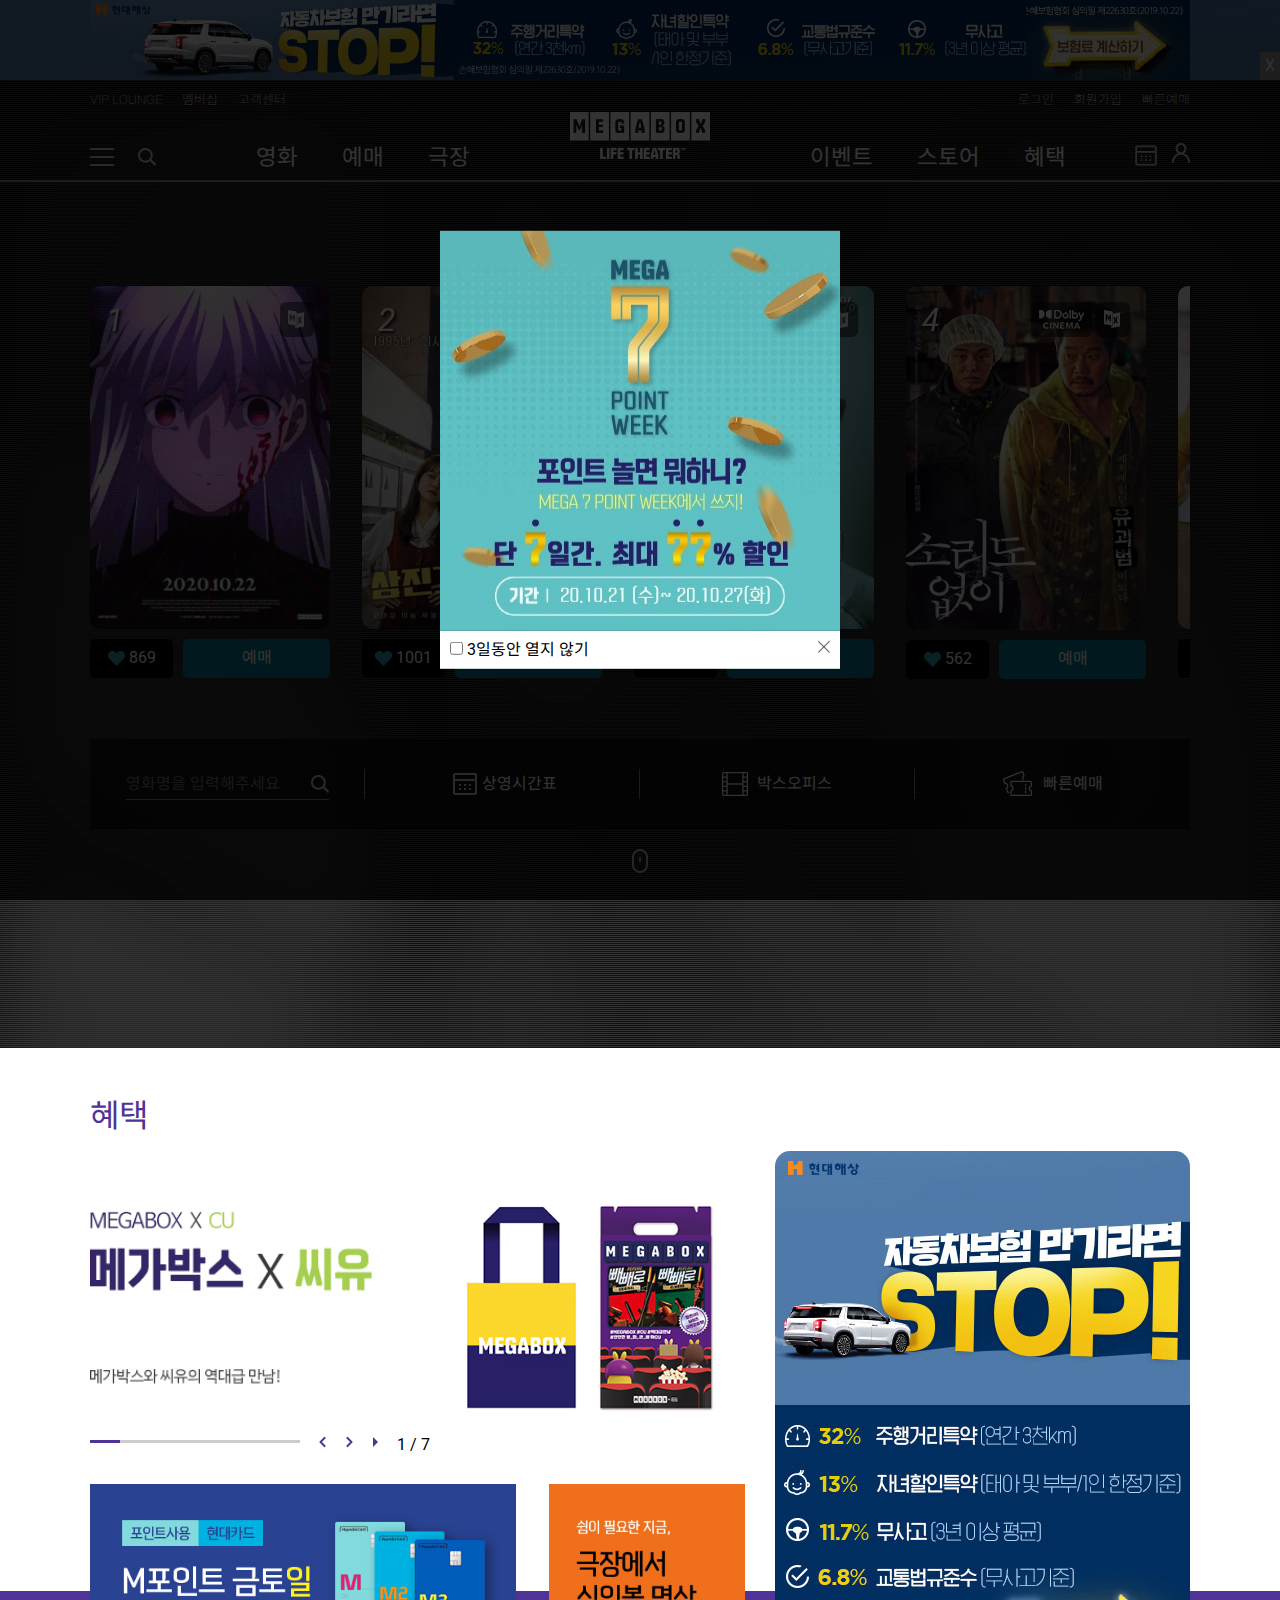
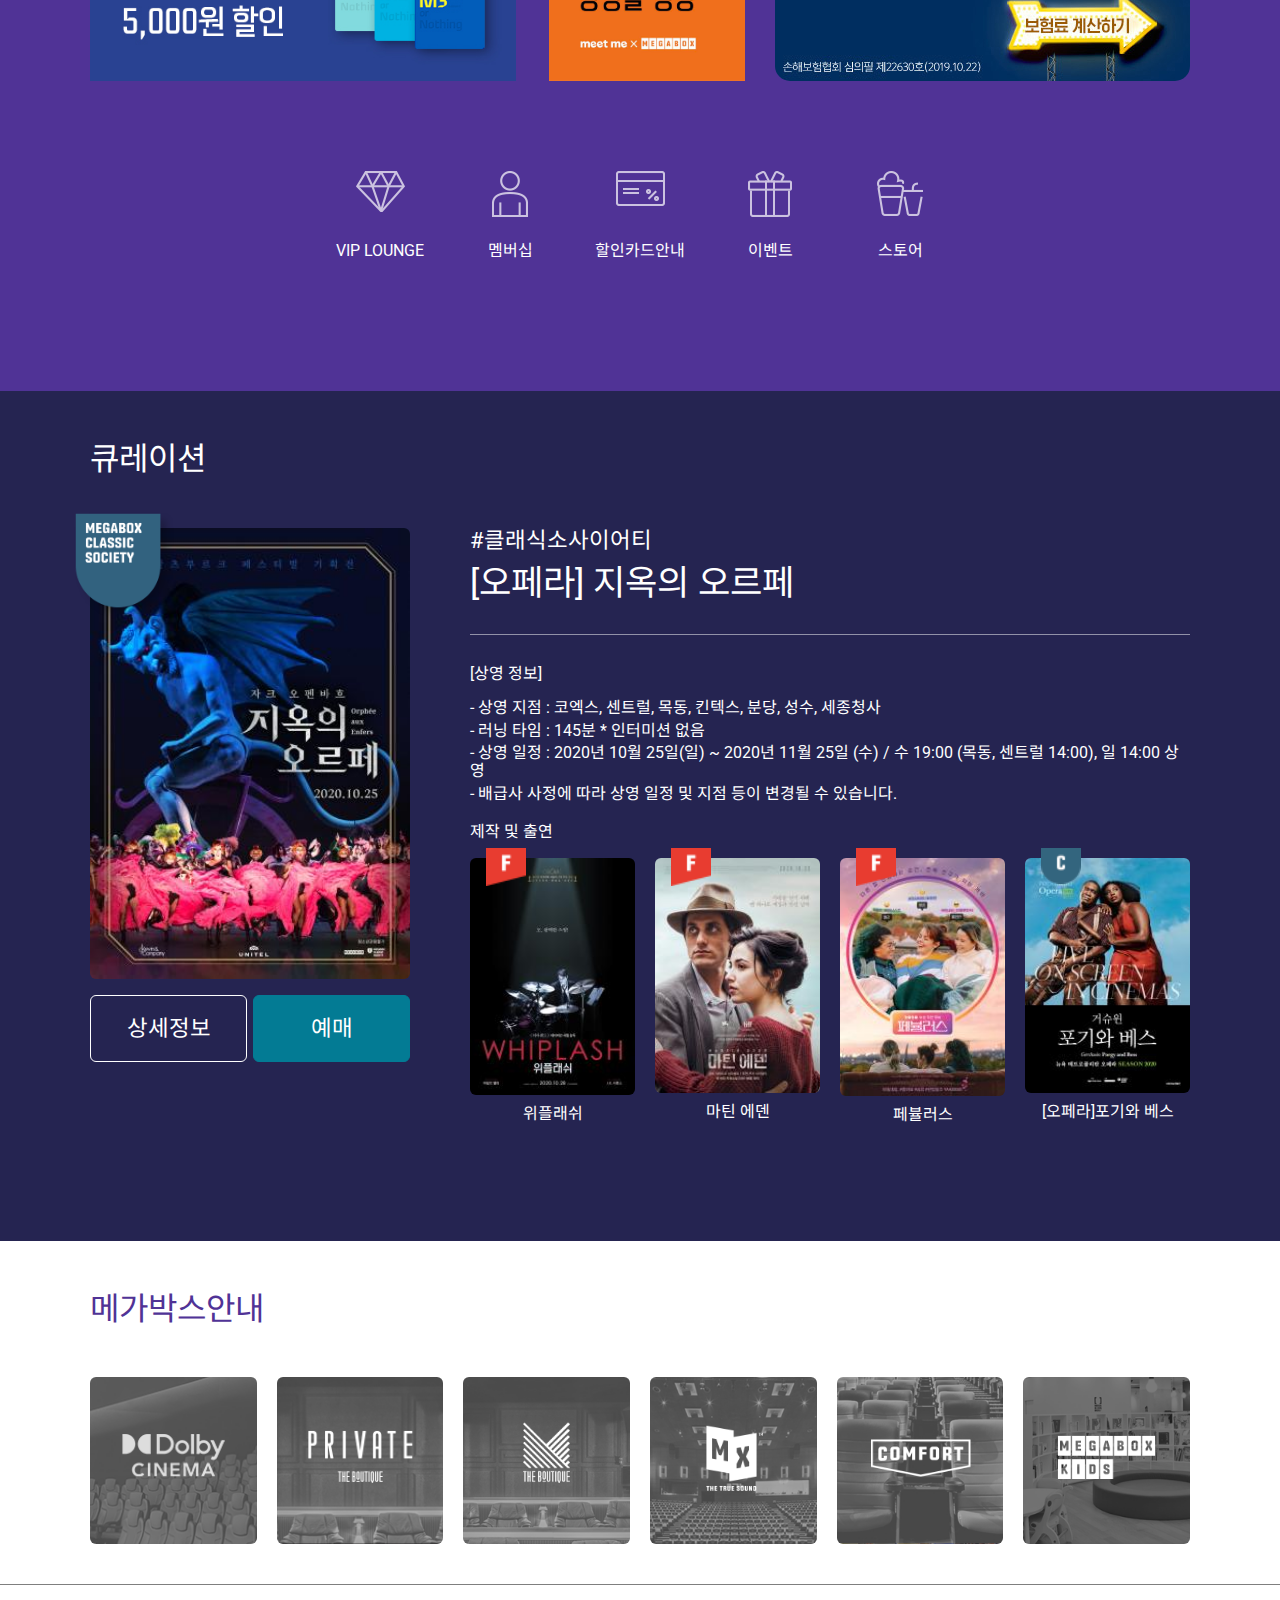
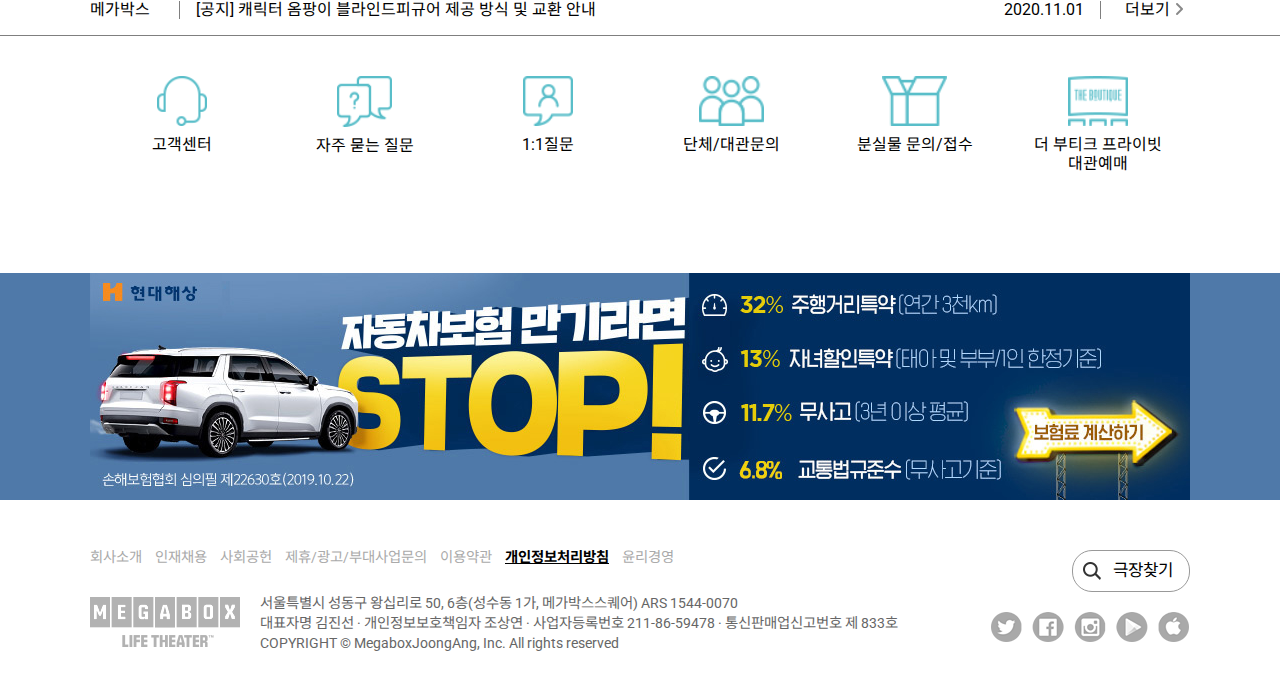
<file: index.html>
<!DOCTYPE html>
<html lang="ko">
<!-- =================== -->
<script>
  var scrWidth=screen.width;
  if(scrWidth>=1200){
    location.replace('pc.html');
  }
</script>
<!-- ===================== -->
<head>
  <meta charset="UTF-8">
  <meta name="viewport" content="width=device-width, initial-scale=1.0">
  <!-- 오픈그래픽 -->
  <meta property="og:url" content="https://alswo7078.github.io/megabox/">
  <meta property="og:type" content="website">
  <meta property="og:title" content="메가박스">
  <meta property="og:image" content="https://alswo7078.github.io/megabox/images/ogimage.jpg">
  <meta property="og:description" content="대한민국 최고의 영화 그 감동을 느껴보세요">
  <!-- 트위터그래픽 -->
  <meta name="twitter:card" content="summary"> 
  <meta name="twitter:title" content="메가박스"> 
  <meta name="twitter:url" content="https://alswo7078.github.io/megabox/">
  <meta name="twitter:image" content="https://alswo7078.github.io/megabox/images/ogimage.jpg"> 
  <meta name="twitter:description" content="대한민국 최고의 영화 그 감동을 느껴보세요"/>

  <!-- 문서/작성자 정보 -->
  <meta name="Date" content="2020-10-20">
  <meta name="Keywords" content="메가박스, megabox, 영화, movie, 극장">
  <meta name="Description" content="대한민국 최고의 영화 그 감동을 느껴보세요">
  <meta name="Author" content="megabox">

  <title>MEGABOX</title>
  <!-- 파비콘 -->
  <link rel="shortcut icon" href="./favicon.ico" type="image/x-icon">

  <!-- CSS Reset -->
  <link rel="stylesheet" href="./css/normalize.css">
  <!-- swiper CSS -->
  <link rel="stylesheet" href="./css/swiper-bundle.css">
  <!-- 모바일 CSS -->
  <link rel="stylesheet" href="./css/mo.css">

</head>
<body>
  <!-- ===스킵=== -->
  <section class="skip_menu">
    <a href="#box_office">본문바로가기</a>
    <a href="#footer">푸터바로가기</a>
  </section>
  <section class="wrap">
    <!-- ===팝업섹션=== -->
    <section class="popup">
      <article class="popup_content">
        <div class="popup_img">
          <img src="./images/popup.jpg" alt="팝업이미지">
        </div>
        <div class="popup_form clearfix">
          <div class="fleft">
            <input type="checkbox" id="day3_close">
            <label for="day3_close">3일동안 열지 않기</label>
          </div>
          <div class="fright">
            <img id="popup_close" src="./images/btn-close.png" alt="팝업 닫기">
          </div>
        </div>
      </article>
    </section>

    <!-- ===배너=== -->
    <section class="banner01">
      <div class="container">
        <img src="./images/hyundai1.jpg" alt="현대화재 베너">
      </div>
    </section>
    
    <!-- ===헤더=== -->
    <header class="header">
      <div class="container">
        <div class="content">
          <div class="header_main">
            <div class="before"></div>
            <div class="vip_box" title="VIP서비스">
              <img src="./images/vip.png" alt="vip">
            </div>
            <div class="logo_box">
              <a href="index.html">
                <img src="./images/logo-white.png" alt="로고">
              </a>
            </div>
            <div class="burger_box">
              <img src="./images/bruger-white.png" alt="토글버튼">
            </div>
          </div>
          <nav>
            <article class="nav_top">
              <div class="login clearfix">
                <p class="fleft">
                  <a href="#" id="login">로그인</a>후 이용하세요
                </p>
                <div class="nav_close fright">
                  <img src="./images/ico-rnb-close.png" alt="네비닫기">
                </div>
              </div>
              <div class="join clearfix">
                <p class="fleft">
                  <a href="#">
                    회원가입
                  </a>
                </p>
                <p class="fright">
                  <a href="#">
                    비회원 예매확인
                  </a>                  
                </p>
              </div>
            </article>
            <article class="nav_main">
              <ul class="main_nav">
                <li>
                  <a href="#">
                    <img src="./images/ico-rnb-movie.png" alt="영화예매">
                    <p>영화 예매</p>
                  </a>
                </li>                
                <li>
                  <a href="#">
                    <img src="./images/ico-rnb-theater.png" alt="극장별 예매">
                    <p>극장별 예매</p>
                  </a>
                </li> 
                <li>
                  <a href="#">
                    <img src="./images/ico-rnb-mymega.png" alt="나의 매가박스">
                    <p>나의 매가박스</p>
                  </a>
                </li> 
                <li>
                  <a href="#">
                    <img src="./images/ico-rnb-movie.png" alt="영화">
                    <p>영화</p>
                  </a>
                </li> 
                <li>
                  <a href="#">
                    <img src="./images/ico-rnb-store.png" alt="스토어">
                    <p>스토어</p>
                  </a>
                </li> 
                <li>
                  <a href="#">
                    <img src="./images/ico-rnb-event.png" alt="이벤트">
                    <p>이벤트</p>
                  </a>
                </li>
              </ul>
              <ul class="sub_nav">
                <li>
                  <a href="#">극장안내</a>
                </li>
                <li>
                  <a href="#">무비포스트</a>
                </li>
                <li>
                  <a href="#">더 뷰티끄 프라이빗 예매</a>
                </li>
                <li>
                  <a href="#">제휴/할인 안내</a>
                </li>
                <li>
                  <a href="#">멤버십 안내</a>
                </li>
                <li>
                  <a href="#">고객센터</a>
                </li>
              </ul>
            </article>
            <article class="nav_banner">
              <img src="./images/hyundai3.jpg" alt="네비광고">
            </article>
          </nav>
        </div>
      </div>      
    </header>

    <!-- 박스오피스 -->
    <section class="section box_office" id="box_office">
      <div class="container">
        <div class="content">
          <h2 class="title02">
            선명한 화면과 선세한 소리로<br>당신께 최고의 영화를
          </h2>
          <div class="hastag swiper-container-has">
            <ul class="swiper-wrapper">
              <li class="swiper-slide"><a href="#" class="con_txt3 active">#박스오피스</a></li>
              <li class="swiper-slide"><a href="#" class="con_txt3">#상영예정</a></li>
              <li class="swiper-slide"><a href="#" class="con_txt3">#돌비시네마</a></li>
              <li class="swiper-slide"><a href="#" class="con_txt3">#단독</a></li>
              <li class="swiper-slide"><a href="#" class="con_txt3">#오리지널티켓</a></li>
              <li class="swiper-slide"><a href="#" class="con_txt3">#빵원티켓</a></li>
              <li class="swiper-slide"><a href="#" class="con_txt3">#클소</a></li>
              <li class="swiper-slide"><a href="#" class="con_txt3">#필소</a></li>            
            </ul>
          </div>
          <!-- 박스오피스 슬라이더 -->
          <div class="swiper-container swiper-container01 active">
            <div class="swiper-wrapper">
              <!-- 1번슬라이드 -->
              <div class="swiper-slide">
                <div class="poster_box">
                  <div class="img_box">
                    <img src="./images/top01.gif" alt="포스터1">
                  </div>
                  <p class="poster_num con_txt01">1</p>
                  <div class="dolby">
                    <img src="./images/db.png" alt="돌비">
                  </div>
                </div>
                <div class="poster_txt">
                  <div class="movie_tit age12">
                    <!-- before -->
                    <p class="con_txt02">페이트 스테이 나이트</p>
                  </div>
                  <div class="movie_rate">
                    <ul>
                      <li>
                        <p class="rate_tit">예매율</p>
                        <p class="rate_per">41%</p>
                      </li>
                      <li>
                        <p class="rate_tit">관람평</p>
                        <p class="rate_per">9.8</p>
                      </li>
                      <li>
                        <p class="rate_tit">보고싶어</p>
                        <p class="rate_per">1.5K</p>
                      </li>
                    </ul>
                  </div>
                  <div class="movie_btn">
                    <button type="button">바로예매</button>
                  </div>
                </div>
              </div>
              <!-- 2번슬라이드 -->
              <div class="swiper-slide">
                <div class="poster_box dolby">
                  <div class="img_box">
                    <img src="./images/top02.jpg" alt="포스터2">
                  </div>
                  <p class="poster_num con_txt01">2</p>
                  <div class="dolby">
                    <img src="./images/db.png" alt="돌비">
                  </div>
                </div>
                <div class="poster_txt">
                  <div class="movie_tit age12">
                    <!-- before -->
                    <p class="con_txt02">삼진그룹 영어 토익반</p>
                  </div>
                  <div class="movie_rate">
                    <ul>
                      <li>
                        <p class="rate_tit">예매율</p>
                        <p class="rate_per">27.1%</p>
                      </li>
                      <li>
                        <p class="rate_tit">관람평</p>
                        <p class="rate_per">9</p>
                      </li>
                      <li>
                        <p class="rate_tit">보고싶어</p>
                        <p class="rate_per">625</p>
                      </li>
                    </ul>
                  </div>
                  <div class="movie_btn">
                    <button type="button">바로예매</button>
                  </div>
                </div>
              </div>
              <!-- 3번슬라이드 -->
              <div class="swiper-slide">
                <div class="poster_box dolby">
                  <div class="img_box">
                    <img src="./images/top03.jpg" alt="포스터3">
                  </div>
                  <p class="poster_num con_txt01">3</p>
                  <!-- <div class="dolby">
                    <img src="./images/db.png" alt="돌비">
                  </div> -->
                </div>
                <div class="poster_txt">
                  <div class="movie_tit age15">
                    <!-- before -->
                    <p class="con_txt02">에브리타임 아이다이</p>
                  </div>
                  <div class="movie_rate">
                    <ul>
                      <li>
                        <p class="rate_tit">예매율</p>
                        <p class="rate_per">5.3%</p>
                      </li>
                      <li>
                        <p class="rate_tit">관람평</p>
                        <p class="rate_per">7.1</p>
                      </li>
                      <li>
                        <p class="rate_tit">보고싶어</p>
                        <p class="rate_per">507</p>
                      </li>
                    </ul>
                  </div>
                  <div class="movie_btn">
                    <button type="button">바로예매</button>
                  </div>
                </div>
              </div>
              <!-- 4번슬라이드 -->
              <div class="swiper-slide">
                <div class="poster_box dolby">
                  <div class="img_box">
                    <img src="./images/top04.jpg" alt="포스터4">
                  </div>
                  <p class="poster_num con_txt01">4</p>
                  <!-- <div class="dolby">
                    <img src="./images/db.png" alt="돌비">
                  </div> -->
                </div>
                <div class="poster_txt">
                  <div class="movie_tit age12">
                    <!-- before -->
                    <p class="con_txt02">소리도없이</p>
                  </div>
                  <div class="movie_rate">
                    <ul>
                      <li>
                        <p class="rate_tit">예매율</p>
                        <p class="rate_per">4.1%</p>
                      </li>
                      <li>
                        <p class="rate_tit">관람평</p>
                        <p class="rate_per">9.2</p>
                      </li>
                      <li>
                        <p class="rate_tit">보고싶어</p>
                        <p class="rate_per">689</p>
                      </li>
                    </ul>
                  </div>
                  <div class="movie_btn">
                    <button type="button">바로예매</button>
                  </div>
                </div>
              </div>
              <!-- 5번슬라이드 -->
              <div class="swiper-slide">
                <div class="poster_box dolby">
                  <div class="img_box">
                    <img src="./images/top05.jpg" alt="포스터5">
                  </div>
                  <p class="poster_num con_txt01">5</p>
                  <!-- <div class="dolby">
                    <img src="./images/db.png" alt="돌비">
                  </div> -->
                </div>
                <div class="poster_txt">
                  <div class="movie_tit age15">
                    <!-- before -->
                    <p class="con_txt02">담보</p>
                  </div>
                  <div class="movie_rate">
                    <ul>
                      <li>
                        <p class="rate_tit">예매율</p>
                        <p class="rate_per">3.4%</p>
                      </li>
                      <li>
                        <p class="rate_tit">관람평</p>
                        <p class="rate_per">6.5</p>
                      </li>
                      <li>
                        <p class="rate_tit">보고싶어</p>
                        <p class="rate_per">106</p>
                      </li>
                    </ul>
                  </div>
                  <div class="movie_btn">
                    <button type="button">바로예매</button>
                  </div>
                </div>
              </div>
              <!-- 6번슬라이드 -->
              <div class="swiper-slide">
                <div class="poster_box dolby">
                  <div class="img_box">
                    <img src="./images/top06.jpg" alt="포스터6">
                  </div>
                  <p class="poster_num con_txt01">6</p>
                  <div class="dolby">
                    <img src="./images/db.png" alt="돌비">
                  </div>
                </div>
                <div class="poster_txt">
                  <div class="movie_tit age12">
                    <!-- before -->
                    <p class="con_txt02">폰조</p>
                  </div>
                  <div class="movie_rate">
                    <ul>
                      <li>
                        <p class="rate_tit">예매율</p>
                        <p class="rate_per">41%</p>
                      </li>
                      <li>
                        <p class="rate_tit">관람평</p>
                        <p class="rate_per">9.8</p>
                      </li>
                      <li>
                        <p class="rate_tit">보고싶어</p>
                        <p class="rate_per">1.5K</p>
                      </li>
                    </ul>
                  </div>
                  <div class="movie_btn">
                    <button type="button">바로예매</button>
                  </div>
                </div>
              </div>
              <!-- 7번슬라이드 -->
              <div class="swiper-slide">
                <div class="poster_box dolby">
                  <div class="img_box">
                    <img src="./images/top07.jpg" alt="포스터7">
                  </div>
                  <p class="poster_num con_txt01">7</p>
                  <div class="dolby">
                    <img src="./images/db.png" alt="돌비">
                  </div>
                </div>
                <div class="poster_txt">
                  <div class="movie_tit age12">
                    <!-- before -->
                    <p class="con_txt02">돌메이</p>
                  </div>
                  <div class="movie_rate">
                    <ul>
                      <li>
                        <p class="rate_tit">예매율</p>
                        <p class="rate_per">41%</p>
                      </li>
                      <li>
                        <p class="rate_tit">관람평</p>
                        <p class="rate_per">9.8</p>
                      </li>
                      <li>
                        <p class="rate_tit">보고싶어</p>
                        <p class="rate_per">1.5K</p>
                      </li>
                    </ul>
                  </div>
                  <div class="movie_btn">
                    <button type="button">바로예매</button>
                  </div>
                </div>
              </div>
              <!-- 8번슬라이드 -->
              <div class="swiper-slide">
                <div class="poster_box dolby">
                  <div class="img_box">
                    <img src="./images/top08.jpg" alt="포스터8">
                  </div>
                  <p class="poster_num con_txt01">8</p>
                  <!-- <div class="dolby">
                    <img src="./images/db.png" alt="돌비">
                  </div> -->
                </div>
                <div class="poster_txt">
                  <div class="movie_tit ageall">
                    <!-- before -->
                    <p class="con_txt02">터넷</p>
                  </div>
                  <div class="movie_rate">
                    <ul>
                      <li>
                        <p class="rate_tit">예매율</p>
                        <p class="rate_per">25%</p>
                      </li>
                      <li>
                        <p class="rate_tit">관람평</p>
                        <p class="rate_per">5.4</p>
                      </li>
                      <li>
                        <p class="rate_tit">보고싶어</p>
                        <p class="rate_per">256</p>
                      </li>
                    </ul>
                  </div>
                  <div class="movie_btn">
                    <button type="button">바로예매</button>
                  </div>
                </div>
              </div>
              <!-- 9번슬라이드 -->
              <div class="swiper-slide">
                <div class="poster_box dolby">
                  <div class="img_box">
                    <img src="./images/top09.jpg" alt="포스터9">
                  </div>
                  <p class="poster_num con_txt01">9</p>
                  <!-- <div class="dolby">
                    <img src="./images/db.png" alt="돌비">
                  </div> -->
                </div>
                <div class="poster_txt">
                  <div class="movie_tit age19">
                    <!-- before -->
                    <p class="con_txt02">페이트 스테이 나이트</p>
                  </div>
                  <div class="movie_rate">
                    <ul>
                      <li>
                        <p class="rate_tit">예매율</p>
                        <p class="rate_per">36%</p>
                      </li>
                      <li>
                        <p class="rate_tit">관람평</p>
                        <p class="rate_per">5.9</p>
                      </li>
                      <li>
                        <p class="rate_tit">보고싶어</p>
                        <p class="rate_per">522</p>
                      </li>
                    </ul>
                  </div>
                  <div class="movie_btn">
                    <button type="button">바로예매</button>
                  </div>
                </div>
              </div>
              <!-- 10번슬라이드 -->
              <div class="swiper-slide">
                <div class="poster_box dolby">
                  <div class="img_box">
                    <img src="./images/top10.jpg" alt="포스터10">
                  </div>
                  <p class="poster_num con_txt01">10</p>
                  <div class="dolby">
                    <img src="./images/db.png" alt="돌비">
                  </div>
                </div>
                <div class="poster_txt">
                  <div class="movie_tit age12">
                    <!-- before -->
                    <p class="con_txt02">21브릿지</p>
                  </div>
                  <div class="movie_rate">
                    <ul>
                      <li>
                        <p class="rate_tit">예매율</p>
                        <p class="rate_per">18%</p>
                      </li>
                      <li>
                        <p class="rate_tit">관람평</p>
                        <p class="rate_per">6.7</p>
                      </li>
                      <li>
                        <p class="rate_tit">보고싶어</p>
                        <p class="rate_per">002</p>
                      </li>
                    </ul>
                  </div>
                  <div class="movie_btn">
                    <button type="button">바로예매</button>
                  </div>
                </div>
              </div>
              <!-- 11번슬라이드 -->
              <div class="swiper-slide">
                <div class="poster_box dolby">
                  <div class="img_box">
                    <img src="./images/top11.jpg" alt="포스터11">
                  </div>
                  <p class="poster_num con_txt01">11</p>
                  <div class="dolby">
                    <img src="./images/db.png" alt="돌비">
                  </div>
                </div>
                <div class="poster_txt">
                  <div class="movie_tit age15">
                    <!-- before -->
                    <p class="con_txt02">마틴 에덴</p>
                  </div>
                  <div class="movie_rate">
                    <ul>
                      <li>
                        <p class="rate_tit">예매율</p>
                        <p class="rate_per">23%</p>
                      </li>
                      <li>
                        <p class="rate_tit">관람평</p>
                        <p class="rate_per">5.4</p>
                      </li>
                      <li>
                        <p class="rate_tit">보고싶어</p>
                        <p class="rate_per">128</p>
                      </li>
                    </ul>
                  </div>
                  <div class="movie_btn">
                    <button type="button">바로예매</button>
                  </div>
                </div>
              </div>
              <!-- 12번슬라이드 -->
              <div class="swiper-slide">
                <div class="poster_box dolby">
                  <div class="img_box">
                    <img src="./images/top12.jpg" alt="포스터12">
                  </div>
                  <p class="poster_num con_txt01">12</p>
                  <div class="dolby">
                    <img src="./images/db.png" alt="돌비">
                  </div>
                </div>
                <div class="poster_txt">
                  <div class="movie_tit ageall">
                    <!-- before -->
                    <p class="con_txt02">베이비티스</p>
                  </div>
                  <div class="movie_rate">
                    <ul>
                      <li>
                        <p class="rate_tit">예매율</p>
                        <p class="rate_per">63%</p>
                      </li>
                      <li>
                        <p class="rate_tit">관람평</p>
                        <p class="rate_per">5.9</p>
                      </li>
                      <li>
                        <p class="rate_tit">보고싶어</p>
                        <p class="rate_per">120</p>
                      </li>
                    </ul>
                  </div>
                  <div class="movie_btn">
                    <button type="button">바로예매</button>
                  </div>
                </div>
              </div>
              <!-- 13번슬라이드 -->
              <div class="swiper-slide">
                <div class="poster_box dolby">
                  <div class="img_box">
                    <img src="./images/top13.jpg" alt="포스터13">
                  </div>
                  <p class="poster_num con_txt01">13</p>
                  <!-- <div class="dolby">
                    <img src="./images/db.png" alt="돌비">
                  </div> -->
                </div>
                <div class="poster_txt">
                  <div class="movie_tit age12">
                    <!-- before -->
                    <p class="con_txt02">스파이더맨 뉴유니버스</p>
                  </div>
                  <div class="movie_rate">
                    <ul>
                      <li>
                        <p class="rate_tit">예매율</p>
                        <p class="rate_per">26%</p>
                      </li>
                      <li>
                        <p class="rate_tit">관람평</p>
                        <p class="rate_per">9.4</p>
                      </li>
                      <li>
                        <p class="rate_tit">보고싶어</p>
                        <p class="rate_per">1.9K</p>
                      </li>
                    </ul>
                  </div>
                  <div class="movie_btn">
                    <button type="button">바로예매</button>
                  </div>
                </div>
              </div>
              <!-- 14번슬라이드 -->
              <div class="swiper-slide">
                <div class="poster_box dolby">
                  <div class="img_box">
                    <img src="./images/top14.jpg" alt="포스터14">
                  </div>
                  <p class="poster_num con_txt01">14</p>
                  <div class="dolby">
                    <img src="./images/db.png" alt="돌비">
                  </div>
                </div>
                <div class="poster_txt">
                  <div class="movie_tit ageall">
                    <!-- before -->
                    <p class="con_txt02">밥정</p>
                  </div>
                  <div class="movie_rate">
                    <ul>
                      <li>
                        <p class="rate_tit">예매율</p>
                        <p class="rate_per">10%</p>
                      </li>
                      <li>
                        <p class="rate_tit">관람평</p>
                        <p class="rate_per">9.8</p>
                      </li>
                      <li>
                        <p class="rate_tit">보고싶어</p>
                        <p class="rate_per">998</p>
                      </li>
                    </ul>
                  </div>
                  <div class="movie_btn">
                    <button type="button">바로예매</button>
                  </div>
                </div>
              </div>
            </div>
          </div>
          <!-- 상영예정 슬라이더 -->
          <div class="swiper-container swiper-container02">
            <div class="swiper-wrapper">
              <!-- 1번슬라이드 -->
              <div class="swiper-slide">
                <div class="poster_box">
                  <div class="img_box">
                    <img src="./images/top20.jpg" alt="포스터20">
                  </div>
                  <p class="poster_num con_txt01">1</p>
                  <div class="dolby">
                    <img src="./images/db.png" alt="돌비">
                  </div>
                </div>
                <div class="poster_txt">
                  <div class="movie_tit age12">
                    <!-- before -->
                    <p class="con_txt02">페이트 스테이 나이트</p>
                  </div>
                  <div class="movie_rate">
                    <ul>
                      <li>
                        <p class="rate_tit">예매율</p>
                        <p class="rate_per">41%</p>
                      </li>
                      <li>
                        <p class="rate_tit">관람평</p>
                        <p class="rate_per">9.8</p>
                      </li>
                      <li>
                        <p class="rate_tit">보고싶어</p>
                        <p class="rate_per">1.5K</p>
                      </li>
                    </ul>
                  </div>
                  <div class="movie_btn">
                    <button type="button">바로예매</button>
                  </div>
                </div>
              </div>
              <!-- 2번슬라이드 -->
              <div class="swiper-slide">
                <div class="poster_box dolby">
                  <div class="img_box">
                    <img src="./images/top02.jpg" alt="포스터2">
                  </div>
                  <p class="poster_num con_txt01">2</p>
                  <div class="dolby">
                    <img src="./images/db.png" alt="돌비">
                  </div>
                </div>
                <div class="poster_txt">
                  <div class="movie_tit age12">
                    <!-- before -->
                    <p class="con_txt02">삼진그룹 영어 토익반</p>
                  </div>
                  <div class="movie_rate">
                    <ul>
                      <li>
                        <p class="rate_tit">예매율</p>
                        <p class="rate_per">27.1%</p>
                      </li>
                      <li>
                        <p class="rate_tit">관람평</p>
                        <p class="rate_per">9</p>
                      </li>
                      <li>
                        <p class="rate_tit">보고싶어</p>
                        <p class="rate_per">625</p>
                      </li>
                    </ul>
                  </div>
                  <div class="movie_btn">
                    <button type="button">바로예매</button>
                  </div>
                </div>
              </div>
              <!-- 3번슬라이드 -->
              <div class="swiper-slide">
                <div class="poster_box dolby">
                  <div class="img_box">
                    <img src="./images/top03.jpg" alt="포스터3">
                  </div>
                  <p class="poster_num con_txt01">3</p>
                  <!-- <div class="dolby">
                    <img src="./images/db.png" alt="돌비">
                  </div> -->
                </div>
                <div class="poster_txt">
                  <div class="movie_tit age15">
                    <!-- before -->
                    <p class="con_txt02">에브리타임 아이다이</p>
                  </div>
                  <div class="movie_rate">
                    <ul>
                      <li>
                        <p class="rate_tit">예매율</p>
                        <p class="rate_per">5.3%</p>
                      </li>
                      <li>
                        <p class="rate_tit">관람평</p>
                        <p class="rate_per">7.1</p>
                      </li>
                      <li>
                        <p class="rate_tit">보고싶어</p>
                        <p class="rate_per">507</p>
                      </li>
                    </ul>
                  </div>
                  <div class="movie_btn">
                    <button type="button">바로예매</button>
                  </div>
                </div>
              </div>
              <!-- 4번슬라이드 -->
              <div class="swiper-slide">
                <div class="poster_box dolby">
                  <div class="img_box">
                    <img src="./images/top04.jpg" alt="포스터4">
                  </div>
                  <p class="poster_num con_txt01">4</p>
                  <!-- <div class="dolby">
                    <img src="./images/db.png" alt="돌비">
                  </div> -->
                </div>
                <div class="poster_txt">
                  <div class="movie_tit age12">
                    <!-- before -->
                    <p class="con_txt02">소리도없이</p>
                  </div>
                  <div class="movie_rate">
                    <ul>
                      <li>
                        <p class="rate_tit">예매율</p>
                        <p class="rate_per">4.1%</p>
                      </li>
                      <li>
                        <p class="rate_tit">관람평</p>
                        <p class="rate_per">9.2</p>
                      </li>
                      <li>
                        <p class="rate_tit">보고싶어</p>
                        <p class="rate_per">689</p>
                      </li>
                    </ul>
                  </div>
                  <div class="movie_btn">
                    <button type="button">바로예매</button>
                  </div>
                </div>
              </div>
              <!-- 5번슬라이드 -->
              <div class="swiper-slide">
                <div class="poster_box dolby">
                  <div class="img_box">
                    <img src="./images/top05.jpg" alt="포스터5">
                  </div>
                  <p class="poster_num con_txt01">5</p>
                  <!-- <div class="dolby">
                    <img src="./images/db.png" alt="돌비">
                  </div> -->
                </div>
                <div class="poster_txt">
                  <div class="movie_tit age15">
                    <!-- before -->
                    <p class="con_txt02">담보</p>
                  </div>
                  <div class="movie_rate">
                    <ul>
                      <li>
                        <p class="rate_tit">예매율</p>
                        <p class="rate_per">3.4%</p>
                      </li>
                      <li>
                        <p class="rate_tit">관람평</p>
                        <p class="rate_per">6.5</p>
                      </li>
                      <li>
                        <p class="rate_tit">보고싶어</p>
                        <p class="rate_per">106</p>
                      </li>
                    </ul>
                  </div>
                  <div class="movie_btn">
                    <button type="button">바로예매</button>
                  </div>
                </div>
              </div>
              <!-- 6번슬라이드 -->
              <div class="swiper-slide">
                <div class="poster_box dolby">
                  <div class="img_box">
                    <img src="./images/top06.jpg" alt="포스터6">
                  </div>
                  <p class="poster_num con_txt01">6</p>
                  <div class="dolby">
                    <img src="./images/db.png" alt="돌비">
                  </div>
                </div>
                <div class="poster_txt">
                  <div class="movie_tit age12">
                    <!-- before -->
                    <p class="con_txt02">폰조</p>
                  </div>
                  <div class="movie_rate">
                    <ul>
                      <li>
                        <p class="rate_tit">예매율</p>
                        <p class="rate_per">41%</p>
                      </li>
                      <li>
                        <p class="rate_tit">관람평</p>
                        <p class="rate_per">9.8</p>
                      </li>
                      <li>
                        <p class="rate_tit">보고싶어</p>
                        <p class="rate_per">1.5K</p>
                      </li>
                    </ul>
                  </div>
                  <div class="movie_btn">
                    <button type="button">바로예매</button>
                  </div>
                </div>
              </div>
              <!-- 7번슬라이드 -->
              <div class="swiper-slide">
                <div class="poster_box dolby">
                  <div class="img_box">
                    <img src="./images/top07.jpg" alt="포스터7">
                  </div>
                  <p class="poster_num con_txt01">7</p>
                  <div class="dolby">
                    <img src="./images/db.png" alt="돌비">
                  </div>
                </div>
                <div class="poster_txt">
                  <div class="movie_tit age12">
                    <!-- before -->
                    <p class="con_txt02">돌메이</p>
                  </div>
                  <div class="movie_rate">
                    <ul>
                      <li>
                        <p class="rate_tit">예매율</p>
                        <p class="rate_per">41%</p>
                      </li>
                      <li>
                        <p class="rate_tit">관람평</p>
                        <p class="rate_per">9.8</p>
                      </li>
                      <li>
                        <p class="rate_tit">보고싶어</p>
                        <p class="rate_per">1.5K</p>
                      </li>
                    </ul>
                  </div>
                  <div class="movie_btn">
                    <button type="button">바로예매</button>
                  </div>
                </div>
              </div>
              <!-- 8번슬라이드 -->
              <div class="swiper-slide">
                <div class="poster_box dolby">
                  <div class="img_box">
                    <img src="./images/top08.jpg" alt="포스터8">
                  </div>
                  <p class="poster_num con_txt01">8</p>
                  <!-- <div class="dolby">
                    <img src="./images/db.png" alt="돌비">
                  </div> -->
                </div>
                <div class="poster_txt">
                  <div class="movie_tit ageall">
                    <!-- before -->
                    <p class="con_txt02">터넷</p>
                  </div>
                  <div class="movie_rate">
                    <ul>
                      <li>
                        <p class="rate_tit">예매율</p>
                        <p class="rate_per">25%</p>
                      </li>
                      <li>
                        <p class="rate_tit">관람평</p>
                        <p class="rate_per">5.4</p>
                      </li>
                      <li>
                        <p class="rate_tit">보고싶어</p>
                        <p class="rate_per">256</p>
                      </li>
                    </ul>
                  </div>
                  <div class="movie_btn">
                    <button type="button">바로예매</button>
                  </div>
                </div>
              </div>
              <!-- 9번슬라이드 -->
              <div class="swiper-slide">
                <div class="poster_box dolby">
                  <div class="img_box">
                    <img src="./images/top09.jpg" alt="포스터9">
                  </div>
                  <p class="poster_num con_txt01">9</p>
                  <!-- <div class="dolby">
                    <img src="./images/db.png" alt="돌비">
                  </div> -->
                </div>
                <div class="poster_txt">
                  <div class="movie_tit age19">
                    <!-- before -->
                    <p class="con_txt02">페이트 스테이 나이트</p>
                  </div>
                  <div class="movie_rate">
                    <ul>
                      <li>
                        <p class="rate_tit">예매율</p>
                        <p class="rate_per">36%</p>
                      </li>
                      <li>
                        <p class="rate_tit">관람평</p>
                        <p class="rate_per">5.9</p>
                      </li>
                      <li>
                        <p class="rate_tit">보고싶어</p>
                        <p class="rate_per">522</p>
                      </li>
                    </ul>
                  </div>
                  <div class="movie_btn">
                    <button type="button">바로예매</button>
                  </div>
                </div>
              </div>
              <!-- 10번슬라이드 -->
              <div class="swiper-slide">
                <div class="poster_box dolby">
                  <div class="img_box">
                    <img src="./images/top10.jpg" alt="포스터10">
                  </div>
                  <p class="poster_num con_txt01">10</p>
                  <div class="dolby">
                    <img src="./images/db.png" alt="돌비">
                  </div>
                </div>
                <div class="poster_txt">
                  <div class="movie_tit age12">
                    <!-- before -->
                    <p class="con_txt02">21브릿지</p>
                  </div>
                  <div class="movie_rate">
                    <ul>
                      <li>
                        <p class="rate_tit">예매율</p>
                        <p class="rate_per">18%</p>
                      </li>
                      <li>
                        <p class="rate_tit">관람평</p>
                        <p class="rate_per">6.7</p>
                      </li>
                      <li>
                        <p class="rate_tit">보고싶어</p>
                        <p class="rate_per">002</p>
                      </li>
                    </ul>
                  </div>
                  <div class="movie_btn">
                    <button type="button">바로예매</button>
                  </div>
                </div>
              </div>
              <!-- 11번슬라이드 -->
              <div class="swiper-slide">
                <div class="poster_box dolby">
                  <div class="img_box">
                    <img src="./images/top11.jpg" alt="포스터11">
                  </div>
                  <p class="poster_num con_txt01">11</p>
                  <div class="dolby">
                    <img src="./images/db.png" alt="돌비">
                  </div>
                </div>
                <div class="poster_txt">
                  <div class="movie_tit age15">
                    <!-- before -->
                    <p class="con_txt02">마틴 에덴</p>
                  </div>
                  <div class="movie_rate">
                    <ul>
                      <li>
                        <p class="rate_tit">예매율</p>
                        <p class="rate_per">23%</p>
                      </li>
                      <li>
                        <p class="rate_tit">관람평</p>
                        <p class="rate_per">5.4</p>
                      </li>
                      <li>
                        <p class="rate_tit">보고싶어</p>
                        <p class="rate_per">128</p>
                      </li>
                    </ul>
                  </div>
                  <div class="movie_btn">
                    <button type="button">바로예매</button>
                  </div>
                </div>
              </div>
              <!-- 12번슬라이드 -->
              <div class="swiper-slide">
                <div class="poster_box dolby">
                  <div class="img_box">
                    <img src="./images/top12.jpg" alt="포스터12">
                  </div>
                  <p class="poster_num con_txt01">12</p>
                  <div class="dolby">
                    <img src="./images/db.png" alt="돌비">
                  </div>
                </div>
                <div class="poster_txt">
                  <div class="movie_tit ageall">
                    <!-- before -->
                    <p class="con_txt02">베이비티스</p>
                  </div>
                  <div class="movie_rate">
                    <ul>
                      <li>
                        <p class="rate_tit">예매율</p>
                        <p class="rate_per">63%</p>
                      </li>
                      <li>
                        <p class="rate_tit">관람평</p>
                        <p class="rate_per">5.9</p>
                      </li>
                      <li>
                        <p class="rate_tit">보고싶어</p>
                        <p class="rate_per">120</p>
                      </li>
                    </ul>
                  </div>
                  <div class="movie_btn">
                    <button type="button">바로예매</button>
                  </div>
                </div>
              </div>
              <!-- 13번슬라이드 -->
              <div class="swiper-slide">
                <div class="poster_box dolby">
                  <div class="img_box">
                    <img src="./images/top13.jpg" alt="포스터13">
                  </div>
                  <p class="poster_num con_txt01">13</p>
                  <!-- <div class="dolby">
                    <img src="./images/db.png" alt="돌비">
                  </div> -->
                </div>
                <div class="poster_txt">
                  <div class="movie_tit age12">
                    <!-- before -->
                    <p class="con_txt02">스파이더맨 뉴유니버스</p>
                  </div>
                  <div class="movie_rate">
                    <ul>
                      <li>
                        <p class="rate_tit">예매율</p>
                        <p class="rate_per">26%</p>
                      </li>
                      <li>
                        <p class="rate_tit">관람평</p>
                        <p class="rate_per">9.4</p>
                      </li>
                      <li>
                        <p class="rate_tit">보고싶어</p>
                        <p class="rate_per">1.9K</p>
                      </li>
                    </ul>
                  </div>
                  <div class="movie_btn">
                    <button type="button">바로예매</button>
                  </div>
                </div>
              </div>
              <!-- 14번슬라이드 -->
              <div class="swiper-slide">
                <div class="poster_box dolby">
                  <div class="img_box">
                    <img src="./images/top14.jpg" alt="포스터14">
                  </div>
                  <p class="poster_num con_txt01">14</p>
                  <div class="dolby">
                    <img src="./images/db.png" alt="돌비">
                  </div>
                </div>
                <div class="poster_txt">
                  <div class="movie_tit ageall">
                    <!-- before -->
                    <p class="con_txt02">밥정</p>
                  </div>
                  <div class="movie_rate">
                    <ul>
                      <li>
                        <p class="rate_tit">예매율</p>
                        <p class="rate_per">10%</p>
                      </li>
                      <li>
                        <p class="rate_tit">관람평</p>
                        <p class="rate_per">9.8</p>
                      </li>
                      <li>
                        <p class="rate_tit">보고싶어</p>
                        <p class="rate_per">998</p>
                      </li>
                    </ul>
                  </div>
                  <div class="movie_btn">
                    <button type="button">바로예매</button>
                  </div>
                </div>
              </div>
            </div>
          </div>
          <!-- 돌비시네마 슬라이더 -->
          <div class="swiper-container swiper-container03">
            <div class="swiper-wrapper">
              <!-- 1번슬라이드 -->
              <div class="swiper-slide">
                <div class="poster_box">
                  <div class="img_box">
                    <img src="./images/top19.jpg" alt="포스터1">
                  </div>
                  <p class="poster_num con_txt01">1</p>
                  <div class="dolby">
                    <img src="./images/db.png" alt="돌비">
                  </div>
                </div>
                <div class="poster_txt">
                  <div class="movie_tit age12">
                    <!-- before -->
                    <p class="con_txt02">페이트 스테이 나이트</p>
                  </div>
                  <div class="movie_rate">
                    <ul>
                      <li>
                        <p class="rate_tit">예매율</p>
                        <p class="rate_per">41%</p>
                      </li>
                      <li>
                        <p class="rate_tit">관람평</p>
                        <p class="rate_per">9.8</p>
                      </li>
                      <li>
                        <p class="rate_tit">보고싶어</p>
                        <p class="rate_per">1.5K</p>
                      </li>
                    </ul>
                  </div>
                  <div class="movie_btn">
                    <button type="button">바로예매</button>
                  </div>
                </div>
              </div>
              <!-- 2번슬라이드 -->
              <div class="swiper-slide">
                <div class="poster_box dolby">
                  <div class="img_box">
                    <img src="./images/top02.jpg" alt="포스터2">
                  </div>
                  <p class="poster_num con_txt01">2</p>
                  <div class="dolby">
                    <img src="./images/db.png" alt="돌비">
                  </div>
                </div>
                <div class="poster_txt">
                  <div class="movie_tit age12">
                    <!-- before -->
                    <p class="con_txt02">삼진그룹 영어 토익반</p>
                  </div>
                  <div class="movie_rate">
                    <ul>
                      <li>
                        <p class="rate_tit">예매율</p>
                        <p class="rate_per">27.1%</p>
                      </li>
                      <li>
                        <p class="rate_tit">관람평</p>
                        <p class="rate_per">9</p>
                      </li>
                      <li>
                        <p class="rate_tit">보고싶어</p>
                        <p class="rate_per">625</p>
                      </li>
                    </ul>
                  </div>
                  <div class="movie_btn">
                    <button type="button">바로예매</button>
                  </div>
                </div>
              </div>
              <!-- 3번슬라이드 -->
              <div class="swiper-slide">
                <div class="poster_box dolby">
                  <div class="img_box">
                    <img src="./images/top03.jpg" alt="포스터3">
                  </div>
                  <p class="poster_num con_txt01">3</p>
                  <!-- <div class="dolby">
                    <img src="./images/db.png" alt="돌비">
                  </div> -->
                </div>
                <div class="poster_txt">
                  <div class="movie_tit age15">
                    <!-- before -->
                    <p class="con_txt02">에브리타임 아이다이</p>
                  </div>
                  <div class="movie_rate">
                    <ul>
                      <li>
                        <p class="rate_tit">예매율</p>
                        <p class="rate_per">5.3%</p>
                      </li>
                      <li>
                        <p class="rate_tit">관람평</p>
                        <p class="rate_per">7.1</p>
                      </li>
                      <li>
                        <p class="rate_tit">보고싶어</p>
                        <p class="rate_per">507</p>
                      </li>
                    </ul>
                  </div>
                  <div class="movie_btn">
                    <button type="button">바로예매</button>
                  </div>
                </div>
              </div>
              <!-- 4번슬라이드 -->
              <div class="swiper-slide">
                <div class="poster_box dolby">
                  <div class="img_box">
                    <img src="./images/top04.jpg" alt="포스터4">
                  </div>
                  <p class="poster_num con_txt01">4</p>
                  <!-- <div class="dolby">
                    <img src="./images/db.png" alt="돌비">
                  </div> -->
                </div>
                <div class="poster_txt">
                  <div class="movie_tit age12">
                    <!-- before -->
                    <p class="con_txt02">소리도없이</p>
                  </div>
                  <div class="movie_rate">
                    <ul>
                      <li>
                        <p class="rate_tit">예매율</p>
                        <p class="rate_per">4.1%</p>
                      </li>
                      <li>
                        <p class="rate_tit">관람평</p>
                        <p class="rate_per">9.2</p>
                      </li>
                      <li>
                        <p class="rate_tit">보고싶어</p>
                        <p class="rate_per">689</p>
                      </li>
                    </ul>
                  </div>
                  <div class="movie_btn">
                    <button type="button">바로예매</button>
                  </div>
                </div>
              </div>
              <!-- 5번슬라이드 -->
              <div class="swiper-slide">
                <div class="poster_box dolby">
                  <div class="img_box">
                    <img src="./images/top05.jpg" alt="포스터5">
                  </div>
                  <p class="poster_num con_txt01">5</p>
                  <!-- <div class="dolby">
                    <img src="./images/db.png" alt="돌비">
                  </div> -->
                </div>
                <div class="poster_txt">
                  <div class="movie_tit age15">
                    <!-- before -->
                    <p class="con_txt02">담보</p>
                  </div>
                  <div class="movie_rate">
                    <ul>
                      <li>
                        <p class="rate_tit">예매율</p>
                        <p class="rate_per">3.4%</p>
                      </li>
                      <li>
                        <p class="rate_tit">관람평</p>
                        <p class="rate_per">6.5</p>
                      </li>
                      <li>
                        <p class="rate_tit">보고싶어</p>
                        <p class="rate_per">106</p>
                      </li>
                    </ul>
                  </div>
                  <div class="movie_btn">
                    <button type="button">바로예매</button>
                  </div>
                </div>
              </div>
              <!-- 6번슬라이드 -->
              <div class="swiper-slide">
                <div class="poster_box dolby">
                  <div class="img_box">
                    <img src="./images/top06.jpg" alt="포스터6">
                  </div>
                  <p class="poster_num con_txt01">6</p>
                  <div class="dolby">
                    <img src="./images/db.png" alt="돌비">
                  </div>
                </div>
                <div class="poster_txt">
                  <div class="movie_tit age12">
                    <!-- before -->
                    <p class="con_txt02">폰조</p>
                  </div>
                  <div class="movie_rate">
                    <ul>
                      <li>
                        <p class="rate_tit">예매율</p>
                        <p class="rate_per">41%</p>
                      </li>
                      <li>
                        <p class="rate_tit">관람평</p>
                        <p class="rate_per">9.8</p>
                      </li>
                      <li>
                        <p class="rate_tit">보고싶어</p>
                        <p class="rate_per">1.5K</p>
                      </li>
                    </ul>
                  </div>
                  <div class="movie_btn">
                    <button type="button">바로예매</button>
                  </div>
                </div>
              </div>
              <!-- 7번슬라이드 -->
              <div class="swiper-slide">
                <div class="poster_box dolby">
                  <div class="img_box">
                    <img src="./images/top07.jpg" alt="포스터7">
                  </div>
                  <p class="poster_num con_txt01">7</p>
                  <div class="dolby">
                    <img src="./images/db.png" alt="돌비">
                  </div>
                </div>
                <div class="poster_txt">
                  <div class="movie_tit age12">
                    <!-- before -->
                    <p class="con_txt02">돌메이</p>
                  </div>
                  <div class="movie_rate">
                    <ul>
                      <li>
                        <p class="rate_tit">예매율</p>
                        <p class="rate_per">41%</p>
                      </li>
                      <li>
                        <p class="rate_tit">관람평</p>
                        <p class="rate_per">9.8</p>
                      </li>
                      <li>
                        <p class="rate_tit">보고싶어</p>
                        <p class="rate_per">1.5K</p>
                      </li>
                    </ul>
                  </div>
                  <div class="movie_btn">
                    <button type="button">바로예매</button>
                  </div>
                </div>
              </div>
              <!-- 8번슬라이드 -->
              <div class="swiper-slide">
                <div class="poster_box dolby">
                  <div class="img_box">
                    <img src="./images/top08.jpg" alt="포스터8">
                  </div>
                  <p class="poster_num con_txt01">8</p>
                  <!-- <div class="dolby">
                    <img src="./images/db.png" alt="돌비">
                  </div> -->
                </div>
                <div class="poster_txt">
                  <div class="movie_tit ageall">
                    <!-- before -->
                    <p class="con_txt02">터넷</p>
                  </div>
                  <div class="movie_rate">
                    <ul>
                      <li>
                        <p class="rate_tit">예매율</p>
                        <p class="rate_per">25%</p>
                      </li>
                      <li>
                        <p class="rate_tit">관람평</p>
                        <p class="rate_per">5.4</p>
                      </li>
                      <li>
                        <p class="rate_tit">보고싶어</p>
                        <p class="rate_per">256</p>
                      </li>
                    </ul>
                  </div>
                  <div class="movie_btn">
                    <button type="button">바로예매</button>
                  </div>
                </div>
              </div>
              <!-- 9번슬라이드 -->
              <div class="swiper-slide">
                <div class="poster_box dolby">
                  <div class="img_box">
                    <img src="./images/top09.jpg" alt="포스터9">
                  </div>
                  <p class="poster_num con_txt01">9</p>
                  <!-- <div class="dolby">
                    <img src="./images/db.png" alt="돌비">
                  </div> -->
                </div>
                <div class="poster_txt">
                  <div class="movie_tit age19">
                    <!-- before -->
                    <p class="con_txt02">페이트 스테이 나이트</p>
                  </div>
                  <div class="movie_rate">
                    <ul>
                      <li>
                        <p class="rate_tit">예매율</p>
                        <p class="rate_per">36%</p>
                      </li>
                      <li>
                        <p class="rate_tit">관람평</p>
                        <p class="rate_per">5.9</p>
                      </li>
                      <li>
                        <p class="rate_tit">보고싶어</p>
                        <p class="rate_per">522</p>
                      </li>
                    </ul>
                  </div>
                  <div class="movie_btn">
                    <button type="button">바로예매</button>
                  </div>
                </div>
              </div>
              <!-- 10번슬라이드 -->
              <div class="swiper-slide">
                <div class="poster_box dolby">
                  <div class="img_box">
                    <img src="./images/top10.jpg" alt="포스터10">
                  </div>
                  <p class="poster_num con_txt01">10</p>
                  <div class="dolby">
                    <img src="./images/db.png" alt="돌비">
                  </div>
                </div>
                <div class="poster_txt">
                  <div class="movie_tit age12">
                    <!-- before -->
                    <p class="con_txt02">21브릿지</p>
                  </div>
                  <div class="movie_rate">
                    <ul>
                      <li>
                        <p class="rate_tit">예매율</p>
                        <p class="rate_per">18%</p>
                      </li>
                      <li>
                        <p class="rate_tit">관람평</p>
                        <p class="rate_per">6.7</p>
                      </li>
                      <li>
                        <p class="rate_tit">보고싶어</p>
                        <p class="rate_per">002</p>
                      </li>
                    </ul>
                  </div>
                  <div class="movie_btn">
                    <button type="button">바로예매</button>
                  </div>
                </div>
              </div>
              <!-- 11번슬라이드 -->
              <div class="swiper-slide">
                <div class="poster_box dolby">
                  <div class="img_box">
                    <img src="./images/top11.jpg" alt="포스터11">
                  </div>
                  <p class="poster_num con_txt01">11</p>
                  <div class="dolby">
                    <img src="./images/db.png" alt="돌비">
                  </div>
                </div>
                <div class="poster_txt">
                  <div class="movie_tit age15">
                    <!-- before -->
                    <p class="con_txt02">마틴 에덴</p>
                  </div>
                  <div class="movie_rate">
                    <ul>
                      <li>
                        <p class="rate_tit">예매율</p>
                        <p class="rate_per">23%</p>
                      </li>
                      <li>
                        <p class="rate_tit">관람평</p>
                        <p class="rate_per">5.4</p>
                      </li>
                      <li>
                        <p class="rate_tit">보고싶어</p>
                        <p class="rate_per">128</p>
                      </li>
                    </ul>
                  </div>
                  <div class="movie_btn">
                    <button type="button">바로예매</button>
                  </div>
                </div>
              </div>
              <!-- 12번슬라이드 -->
              <div class="swiper-slide">
                <div class="poster_box dolby">
                  <div class="img_box">
                    <img src="./images/top12.jpg" alt="포스터12">
                  </div>
                  <p class="poster_num con_txt01">12</p>
                  <div class="dolby">
                    <img src="./images/db.png" alt="돌비">
                  </div>
                </div>
                <div class="poster_txt">
                  <div class="movie_tit ageall">
                    <!-- before -->
                    <p class="con_txt02">베이비티스</p>
                  </div>
                  <div class="movie_rate">
                    <ul>
                      <li>
                        <p class="rate_tit">예매율</p>
                        <p class="rate_per">63%</p>
                      </li>
                      <li>
                        <p class="rate_tit">관람평</p>
                        <p class="rate_per">5.9</p>
                      </li>
                      <li>
                        <p class="rate_tit">보고싶어</p>
                        <p class="rate_per">120</p>
                      </li>
                    </ul>
                  </div>
                  <div class="movie_btn">
                    <button type="button">바로예매</button>
                  </div>
                </div>
              </div>
              <!-- 13번슬라이드 -->
              <div class="swiper-slide">
                <div class="poster_box dolby">
                  <div class="img_box">
                    <img src="./images/top13.jpg" alt="포스터13">
                  </div>
                  <p class="poster_num con_txt01">13</p>
                  <!-- <div class="dolby">
                    <img src="./images/db.png" alt="돌비">
                  </div> -->
                </div>
                <div class="poster_txt">
                  <div class="movie_tit age12">
                    <!-- before -->
                    <p class="con_txt02">스파이더맨 뉴유니버스</p>
                  </div>
                  <div class="movie_rate">
                    <ul>
                      <li>
                        <p class="rate_tit">예매율</p>
                        <p class="rate_per">26%</p>
                      </li>
                      <li>
                        <p class="rate_tit">관람평</p>
                        <p class="rate_per">9.4</p>
                      </li>
                      <li>
                        <p class="rate_tit">보고싶어</p>
                        <p class="rate_per">1.9K</p>
                      </li>
                    </ul>
                  </div>
                  <div class="movie_btn">
                    <button type="button">바로예매</button>
                  </div>
                </div>
              </div>
              <!-- 14번슬라이드 -->
              <div class="swiper-slide">
                <div class="poster_box dolby">
                  <div class="img_box">
                    <img src="./images/top14.jpg" alt="포스터14">
                  </div>
                  <p class="poster_num con_txt01">14</p>
                  <div class="dolby">
                    <img src="./images/db.png" alt="돌비">
                  </div>
                </div>
                <div class="poster_txt">
                  <div class="movie_tit ageall">
                    <!-- before -->
                    <p class="con_txt02">밥정</p>
                  </div>
                  <div class="movie_rate">
                    <ul>
                      <li>
                        <p class="rate_tit">예매율</p>
                        <p class="rate_per">10%</p>
                      </li>
                      <li>
                        <p class="rate_tit">관람평</p>
                        <p class="rate_per">9.8</p>
                      </li>
                      <li>
                        <p class="rate_tit">보고싶어</p>
                        <p class="rate_per">998</p>
                      </li>
                    </ul>
                  </div>
                  <div class="movie_btn">
                    <button type="button">바로예매</button>
                  </div>
                </div>
              </div>
            </div>
          </div>
          <!-- 단독 슬라이더 -->
          <div class="swiper-container swiper-container04">
            <div class="swiper-wrapper">
              <!-- 1번슬라이드 -->
              <div class="swiper-slide">
                <div class="poster_box">
                  <div class="img_box">
                    <img src="./images/top18.jpg" alt="포스터1">
                  </div>
                  <p class="poster_num con_txt01">1</p>
                  <div class="dolby">
                    <img src="./images/db.png" alt="돌비">
                  </div>
                </div>
                <div class="poster_txt">
                  <div class="movie_tit age12">
                    <!-- before -->
                    <p class="con_txt02">페이트 스테이 나이트</p>
                  </div>
                  <div class="movie_rate">
                    <ul>
                      <li>
                        <p class="rate_tit">예매율</p>
                        <p class="rate_per">41%</p>
                      </li>
                      <li>
                        <p class="rate_tit">관람평</p>
                        <p class="rate_per">9.8</p>
                      </li>
                      <li>
                        <p class="rate_tit">보고싶어</p>
                        <p class="rate_per">1.5K</p>
                      </li>
                    </ul>
                  </div>
                  <div class="movie_btn">
                    <button type="button">바로예매</button>
                  </div>
                </div>
              </div>
              <!-- 2번슬라이드 -->
              <div class="swiper-slide">
                <div class="poster_box dolby">
                  <div class="img_box">
                    <img src="./images/top02.jpg" alt="포스터2">
                  </div>
                  <p class="poster_num con_txt01">2</p>
                  <div class="dolby">
                    <img src="./images/db.png" alt="돌비">
                  </div>
                </div>
                <div class="poster_txt">
                  <div class="movie_tit age12">
                    <!-- before -->
                    <p class="con_txt02">삼진그룹 영어 토익반</p>
                  </div>
                  <div class="movie_rate">
                    <ul>
                      <li>
                        <p class="rate_tit">예매율</p>
                        <p class="rate_per">27.1%</p>
                      </li>
                      <li>
                        <p class="rate_tit">관람평</p>
                        <p class="rate_per">9</p>
                      </li>
                      <li>
                        <p class="rate_tit">보고싶어</p>
                        <p class="rate_per">625</p>
                      </li>
                    </ul>
                  </div>
                  <div class="movie_btn">
                    <button type="button">바로예매</button>
                  </div>
                </div>
              </div>
              <!-- 3번슬라이드 -->
              <div class="swiper-slide">
                <div class="poster_box dolby">
                  <div class="img_box">
                    <img src="./images/top03.jpg" alt="포스터3">
                  </div>
                  <p class="poster_num con_txt01">3</p>
                  <!-- <div class="dolby">
                    <img src="./images/db.png" alt="돌비">
                  </div> -->
                </div>
                <div class="poster_txt">
                  <div class="movie_tit age15">
                    <!-- before -->
                    <p class="con_txt02">에브리타임 아이다이</p>
                  </div>
                  <div class="movie_rate">
                    <ul>
                      <li>
                        <p class="rate_tit">예매율</p>
                        <p class="rate_per">5.3%</p>
                      </li>
                      <li>
                        <p class="rate_tit">관람평</p>
                        <p class="rate_per">7.1</p>
                      </li>
                      <li>
                        <p class="rate_tit">보고싶어</p>
                        <p class="rate_per">507</p>
                      </li>
                    </ul>
                  </div>
                  <div class="movie_btn">
                    <button type="button">바로예매</button>
                  </div>
                </div>
              </div>
              <!-- 4번슬라이드 -->
              <div class="swiper-slide">
                <div class="poster_box dolby">
                  <div class="img_box">
                    <img src="./images/top04.jpg" alt="포스터4">
                  </div>
                  <p class="poster_num con_txt01">4</p>
                  <!-- <div class="dolby">
                    <img src="./images/db.png" alt="돌비">
                  </div> -->
                </div>
                <div class="poster_txt">
                  <div class="movie_tit age12">
                    <!-- before -->
                    <p class="con_txt02">소리도없이</p>
                  </div>
                  <div class="movie_rate">
                    <ul>
                      <li>
                        <p class="rate_tit">예매율</p>
                        <p class="rate_per">4.1%</p>
                      </li>
                      <li>
                        <p class="rate_tit">관람평</p>
                        <p class="rate_per">9.2</p>
                      </li>
                      <li>
                        <p class="rate_tit">보고싶어</p>
                        <p class="rate_per">689</p>
                      </li>
                    </ul>
                  </div>
                  <div class="movie_btn">
                    <button type="button">바로예매</button>
                  </div>
                </div>
              </div>
              <!-- 5번슬라이드 -->
              <div class="swiper-slide">
                <div class="poster_box dolby">
                  <div class="img_box">
                    <img src="./images/top05.jpg" alt="포스터5">
                  </div>
                  <p class="poster_num con_txt01">5</p>
                  <!-- <div class="dolby">
                    <img src="./images/db.png" alt="돌비">
                  </div> -->
                </div>
                <div class="poster_txt">
                  <div class="movie_tit age15">
                    <!-- before -->
                    <p class="con_txt02">담보</p>
                  </div>
                  <div class="movie_rate">
                    <ul>
                      <li>
                        <p class="rate_tit">예매율</p>
                        <p class="rate_per">3.4%</p>
                      </li>
                      <li>
                        <p class="rate_tit">관람평</p>
                        <p class="rate_per">6.5</p>
                      </li>
                      <li>
                        <p class="rate_tit">보고싶어</p>
                        <p class="rate_per">106</p>
                      </li>
                    </ul>
                  </div>
                  <div class="movie_btn">
                    <button type="button">바로예매</button>
                  </div>
                </div>
              </div>
              <!-- 6번슬라이드 -->
              <div class="swiper-slide">
                <div class="poster_box dolby">
                  <div class="img_box">
                    <img src="./images/top06.jpg" alt="포스터6">
                  </div>
                  <p class="poster_num con_txt01">6</p>
                  <div class="dolby">
                    <img src="./images/db.png" alt="돌비">
                  </div>
                </div>
                <div class="poster_txt">
                  <div class="movie_tit age12">
                    <!-- before -->
                    <p class="con_txt02">폰조</p>
                  </div>
                  <div class="movie_rate">
                    <ul>
                      <li>
                        <p class="rate_tit">예매율</p>
                        <p class="rate_per">41%</p>
                      </li>
                      <li>
                        <p class="rate_tit">관람평</p>
                        <p class="rate_per">9.8</p>
                      </li>
                      <li>
                        <p class="rate_tit">보고싶어</p>
                        <p class="rate_per">1.5K</p>
                      </li>
                    </ul>
                  </div>
                  <div class="movie_btn">
                    <button type="button">바로예매</button>
                  </div>
                </div>
              </div>
              <!-- 7번슬라이드 -->
              <div class="swiper-slide">
                <div class="poster_box dolby">
                  <div class="img_box">
                    <img src="./images/top07.jpg" alt="포스터7">
                  </div>
                  <p class="poster_num con_txt01">7</p>
                  <div class="dolby">
                    <img src="./images/db.png" alt="돌비">
                  </div>
                </div>
                <div class="poster_txt">
                  <div class="movie_tit age12">
                    <!-- before -->
                    <p class="con_txt02">돌메이</p>
                  </div>
                  <div class="movie_rate">
                    <ul>
                      <li>
                        <p class="rate_tit">예매율</p>
                        <p class="rate_per">41%</p>
                      </li>
                      <li>
                        <p class="rate_tit">관람평</p>
                        <p class="rate_per">9.8</p>
                      </li>
                      <li>
                        <p class="rate_tit">보고싶어</p>
                        <p class="rate_per">1.5K</p>
                      </li>
                    </ul>
                  </div>
                  <div class="movie_btn">
                    <button type="button">바로예매</button>
                  </div>
                </div>
              </div>
              <!-- 8번슬라이드 -->
              <div class="swiper-slide">
                <div class="poster_box dolby">
                  <div class="img_box">
                    <img src="./images/top08.jpg" alt="포스터8">
                  </div>
                  <p class="poster_num con_txt01">8</p>
                  <!-- <div class="dolby">
                    <img src="./images/db.png" alt="돌비">
                  </div> -->
                </div>
                <div class="poster_txt">
                  <div class="movie_tit ageall">
                    <!-- before -->
                    <p class="con_txt02">터넷</p>
                  </div>
                  <div class="movie_rate">
                    <ul>
                      <li>
                        <p class="rate_tit">예매율</p>
                        <p class="rate_per">25%</p>
                      </li>
                      <li>
                        <p class="rate_tit">관람평</p>
                        <p class="rate_per">5.4</p>
                      </li>
                      <li>
                        <p class="rate_tit">보고싶어</p>
                        <p class="rate_per">256</p>
                      </li>
                    </ul>
                  </div>
                  <div class="movie_btn">
                    <button type="button">바로예매</button>
                  </div>
                </div>
              </div>
              <!-- 9번슬라이드 -->
              <div class="swiper-slide">
                <div class="poster_box dolby">
                  <div class="img_box">
                    <img src="./images/top09.jpg" alt="포스터9">
                  </div>
                  <p class="poster_num con_txt01">9</p>
                  <!-- <div class="dolby">
                    <img src="./images/db.png" alt="돌비">
                  </div> -->
                </div>
                <div class="poster_txt">
                  <div class="movie_tit age19">
                    <!-- before -->
                    <p class="con_txt02">페이트 스테이 나이트</p>
                  </div>
                  <div class="movie_rate">
                    <ul>
                      <li>
                        <p class="rate_tit">예매율</p>
                        <p class="rate_per">36%</p>
                      </li>
                      <li>
                        <p class="rate_tit">관람평</p>
                        <p class="rate_per">5.9</p>
                      </li>
                      <li>
                        <p class="rate_tit">보고싶어</p>
                        <p class="rate_per">522</p>
                      </li>
                    </ul>
                  </div>
                  <div class="movie_btn">
                    <button type="button">바로예매</button>
                  </div>
                </div>
              </div>
              <!-- 10번슬라이드 -->
              <div class="swiper-slide">
                <div class="poster_box dolby">
                  <div class="img_box">
                    <img src="./images/top10.jpg" alt="포스터10">
                  </div>
                  <p class="poster_num con_txt01">10</p>
                  <div class="dolby">
                    <img src="./images/db.png" alt="돌비">
                  </div>
                </div>
                <div class="poster_txt">
                  <div class="movie_tit age12">
                    <!-- before -->
                    <p class="con_txt02">21브릿지</p>
                  </div>
                  <div class="movie_rate">
                    <ul>
                      <li>
                        <p class="rate_tit">예매율</p>
                        <p class="rate_per">18%</p>
                      </li>
                      <li>
                        <p class="rate_tit">관람평</p>
                        <p class="rate_per">6.7</p>
                      </li>
                      <li>
                        <p class="rate_tit">보고싶어</p>
                        <p class="rate_per">002</p>
                      </li>
                    </ul>
                  </div>
                  <div class="movie_btn">
                    <button type="button">바로예매</button>
                  </div>
                </div>
              </div>
              <!-- 11번슬라이드 -->
              <div class="swiper-slide">
                <div class="poster_box dolby">
                  <div class="img_box">
                    <img src="./images/top11.jpg" alt="포스터11">
                  </div>
                  <p class="poster_num con_txt01">11</p>
                  <div class="dolby">
                    <img src="./images/db.png" alt="돌비">
                  </div>
                </div>
                <div class="poster_txt">
                  <div class="movie_tit age15">
                    <!-- before -->
                    <p class="con_txt02">마틴 에덴</p>
                  </div>
                  <div class="movie_rate">
                    <ul>
                      <li>
                        <p class="rate_tit">예매율</p>
                        <p class="rate_per">23%</p>
                      </li>
                      <li>
                        <p class="rate_tit">관람평</p>
                        <p class="rate_per">5.4</p>
                      </li>
                      <li>
                        <p class="rate_tit">보고싶어</p>
                        <p class="rate_per">128</p>
                      </li>
                    </ul>
                  </div>
                  <div class="movie_btn">
                    <button type="button">바로예매</button>
                  </div>
                </div>
              </div>
              <!-- 12번슬라이드 -->
              <div class="swiper-slide">
                <div class="poster_box dolby">
                  <div class="img_box">
                    <img src="./images/top12.jpg" alt="포스터12">
                  </div>
                  <p class="poster_num con_txt01">12</p>
                  <div class="dolby">
                    <img src="./images/db.png" alt="돌비">
                  </div>
                </div>
                <div class="poster_txt">
                  <div class="movie_tit ageall">
                    <!-- before -->
                    <p class="con_txt02">베이비티스</p>
                  </div>
                  <div class="movie_rate">
                    <ul>
                      <li>
                        <p class="rate_tit">예매율</p>
                        <p class="rate_per">63%</p>
                      </li>
                      <li>
                        <p class="rate_tit">관람평</p>
                        <p class="rate_per">5.9</p>
                      </li>
                      <li>
                        <p class="rate_tit">보고싶어</p>
                        <p class="rate_per">120</p>
                      </li>
                    </ul>
                  </div>
                  <div class="movie_btn">
                    <button type="button">바로예매</button>
                  </div>
                </div>
              </div>
              <!-- 13번슬라이드 -->
              <div class="swiper-slide">
                <div class="poster_box dolby">
                  <div class="img_box">
                    <img src="./images/top13.jpg" alt="포스터13">
                  </div>
                  <p class="poster_num con_txt01">13</p>
                  <!-- <div class="dolby">
                    <img src="./images/db.png" alt="돌비">
                  </div> -->
                </div>
                <div class="poster_txt">
                  <div class="movie_tit age12">
                    <!-- before -->
                    <p class="con_txt02">스파이더맨 뉴유니버스</p>
                  </div>
                  <div class="movie_rate">
                    <ul>
                      <li>
                        <p class="rate_tit">예매율</p>
                        <p class="rate_per">26%</p>
                      </li>
                      <li>
                        <p class="rate_tit">관람평</p>
                        <p class="rate_per">9.4</p>
                      </li>
                      <li>
                        <p class="rate_tit">보고싶어</p>
                        <p class="rate_per">1.9K</p>
                      </li>
                    </ul>
                  </div>
                  <div class="movie_btn">
                    <button type="button">바로예매</button>
                  </div>
                </div>
              </div>
              <!-- 14번슬라이드 -->
              <div class="swiper-slide">
                <div class="poster_box dolby">
                  <div class="img_box">
                    <img src="./images/top14.jpg" alt="포스터14">
                  </div>
                  <p class="poster_num con_txt01">14</p>
                  <div class="dolby">
                    <img src="./images/db.png" alt="돌비">
                  </div>
                </div>
                <div class="poster_txt">
                  <div class="movie_tit ageall">
                    <!-- before -->
                    <p class="con_txt02">밥정</p>
                  </div>
                  <div class="movie_rate">
                    <ul>
                      <li>
                        <p class="rate_tit">예매율</p>
                        <p class="rate_per">10%</p>
                      </li>
                      <li>
                        <p class="rate_tit">관람평</p>
                        <p class="rate_per">9.8</p>
                      </li>
                      <li>
                        <p class="rate_tit">보고싶어</p>
                        <p class="rate_per">998</p>
                      </li>
                    </ul>
                  </div>
                  <div class="movie_btn">
                    <button type="button">바로예매</button>
                  </div>
                </div>
              </div>
            </div>
          </div>
          <!-- 오리지널티켓 슬라이더 -->
          <div class="swiper-container swiper-container05">
            <div class="swiper-wrapper">
              <!-- 1번슬라이드 -->
              <div class="swiper-slide">
                <div class="poster_box">
                  <div class="img_box">
                    <img src="./images/top17.jpg" alt="포스터1">
                  </div>
                  <p class="poster_num con_txt01">1</p>
                  <div class="dolby">
                    <img src="./images/db.png" alt="돌비">
                  </div>
                </div>
                <div class="poster_txt">
                  <div class="movie_tit age12">
                    <!-- before -->
                    <p class="con_txt02">페이트 스테이 나이트</p>
                  </div>
                  <div class="movie_rate">
                    <ul>
                      <li>
                        <p class="rate_tit">예매율</p>
                        <p class="rate_per">41%</p>
                      </li>
                      <li>
                        <p class="rate_tit">관람평</p>
                        <p class="rate_per">9.8</p>
                      </li>
                      <li>
                        <p class="rate_tit">보고싶어</p>
                        <p class="rate_per">1.5K</p>
                      </li>
                    </ul>
                  </div>
                  <div class="movie_btn">
                    <button type="button">바로예매</button>
                  </div>
                </div>
              </div>
              <!-- 2번슬라이드 -->
              <div class="swiper-slide">
                <div class="poster_box dolby">
                  <div class="img_box">
                    <img src="./images/top02.jpg" alt="포스터2">
                  </div>
                  <p class="poster_num con_txt01">2</p>
                  <div class="dolby">
                    <img src="./images/db.png" alt="돌비">
                  </div>
                </div>
                <div class="poster_txt">
                  <div class="movie_tit age12">
                    <!-- before -->
                    <p class="con_txt02">삼진그룹 영어 토익반</p>
                  </div>
                  <div class="movie_rate">
                    <ul>
                      <li>
                        <p class="rate_tit">예매율</p>
                        <p class="rate_per">27.1%</p>
                      </li>
                      <li>
                        <p class="rate_tit">관람평</p>
                        <p class="rate_per">9</p>
                      </li>
                      <li>
                        <p class="rate_tit">보고싶어</p>
                        <p class="rate_per">625</p>
                      </li>
                    </ul>
                  </div>
                  <div class="movie_btn">
                    <button type="button">바로예매</button>
                  </div>
                </div>
              </div>
              <!-- 3번슬라이드 -->
              <div class="swiper-slide">
                <div class="poster_box dolby">
                  <div class="img_box">
                    <img src="./images/top03.jpg" alt="포스터3">
                  </div>
                  <p class="poster_num con_txt01">3</p>
                  <!-- <div class="dolby">
                    <img src="./images/db.png" alt="돌비">
                  </div> -->
                </div>
                <div class="poster_txt">
                  <div class="movie_tit age15">
                    <!-- before -->
                    <p class="con_txt02">에브리타임 아이다이</p>
                  </div>
                  <div class="movie_rate">
                    <ul>
                      <li>
                        <p class="rate_tit">예매율</p>
                        <p class="rate_per">5.3%</p>
                      </li>
                      <li>
                        <p class="rate_tit">관람평</p>
                        <p class="rate_per">7.1</p>
                      </li>
                      <li>
                        <p class="rate_tit">보고싶어</p>
                        <p class="rate_per">507</p>
                      </li>
                    </ul>
                  </div>
                  <div class="movie_btn">
                    <button type="button">바로예매</button>
                  </div>
                </div>
              </div>
              <!-- 4번슬라이드 -->
              <div class="swiper-slide">
                <div class="poster_box dolby">
                  <div class="img_box">
                    <img src="./images/top04.jpg" alt="포스터4">
                  </div>
                  <p class="poster_num con_txt01">4</p>
                  <!-- <div class="dolby">
                    <img src="./images/db.png" alt="돌비">
                  </div> -->
                </div>
                <div class="poster_txt">
                  <div class="movie_tit age12">
                    <!-- before -->
                    <p class="con_txt02">소리도없이</p>
                  </div>
                  <div class="movie_rate">
                    <ul>
                      <li>
                        <p class="rate_tit">예매율</p>
                        <p class="rate_per">4.1%</p>
                      </li>
                      <li>
                        <p class="rate_tit">관람평</p>
                        <p class="rate_per">9.2</p>
                      </li>
                      <li>
                        <p class="rate_tit">보고싶어</p>
                        <p class="rate_per">689</p>
                      </li>
                    </ul>
                  </div>
                  <div class="movie_btn">
                    <button type="button">바로예매</button>
                  </div>
                </div>
              </div>
              <!-- 5번슬라이드 -->
              <div class="swiper-slide">
                <div class="poster_box dolby">
                  <div class="img_box">
                    <img src="./images/top05.jpg" alt="포스터5">
                  </div>
                  <p class="poster_num con_txt01">5</p>
                  <!-- <div class="dolby">
                    <img src="./images/db.png" alt="돌비">
                  </div> -->
                </div>
                <div class="poster_txt">
                  <div class="movie_tit age15">
                    <!-- before -->
                    <p class="con_txt02">담보</p>
                  </div>
                  <div class="movie_rate">
                    <ul>
                      <li>
                        <p class="rate_tit">예매율</p>
                        <p class="rate_per">3.4%</p>
                      </li>
                      <li>
                        <p class="rate_tit">관람평</p>
                        <p class="rate_per">6.5</p>
                      </li>
                      <li>
                        <p class="rate_tit">보고싶어</p>
                        <p class="rate_per">106</p>
                      </li>
                    </ul>
                  </div>
                  <div class="movie_btn">
                    <button type="button">바로예매</button>
                  </div>
                </div>
              </div>
              <!-- 6번슬라이드 -->
              <div class="swiper-slide">
                <div class="poster_box dolby">
                  <div class="img_box">
                    <img src="./images/top06.jpg" alt="포스터6">
                  </div>
                  <p class="poster_num con_txt01">6</p>
                  <div class="dolby">
                    <img src="./images/db.png" alt="돌비">
                  </div>
                </div>
                <div class="poster_txt">
                  <div class="movie_tit age12">
                    <!-- before -->
                    <p class="con_txt02">폰조</p>
                  </div>
                  <div class="movie_rate">
                    <ul>
                      <li>
                        <p class="rate_tit">예매율</p>
                        <p class="rate_per">41%</p>
                      </li>
                      <li>
                        <p class="rate_tit">관람평</p>
                        <p class="rate_per">9.8</p>
                      </li>
                      <li>
                        <p class="rate_tit">보고싶어</p>
                        <p class="rate_per">1.5K</p>
                      </li>
                    </ul>
                  </div>
                  <div class="movie_btn">
                    <button type="button">바로예매</button>
                  </div>
                </div>
              </div>
              <!-- 7번슬라이드 -->
              <div class="swiper-slide">
                <div class="poster_box dolby">
                  <div class="img_box">
                    <img src="./images/top07.jpg" alt="포스터7">
                  </div>
                  <p class="poster_num con_txt01">7</p>
                  <div class="dolby">
                    <img src="./images/db.png" alt="돌비">
                  </div>
                </div>
                <div class="poster_txt">
                  <div class="movie_tit age12">
                    <!-- before -->
                    <p class="con_txt02">돌메이</p>
                  </div>
                  <div class="movie_rate">
                    <ul>
                      <li>
                        <p class="rate_tit">예매율</p>
                        <p class="rate_per">41%</p>
                      </li>
                      <li>
                        <p class="rate_tit">관람평</p>
                        <p class="rate_per">9.8</p>
                      </li>
                      <li>
                        <p class="rate_tit">보고싶어</p>
                        <p class="rate_per">1.5K</p>
                      </li>
                    </ul>
                  </div>
                  <div class="movie_btn">
                    <button type="button">바로예매</button>
                  </div>
                </div>
              </div>
              <!-- 8번슬라이드 -->
              <div class="swiper-slide">
                <div class="poster_box dolby">
                  <div class="img_box">
                    <img src="./images/top08.jpg" alt="포스터8">
                  </div>
                  <p class="poster_num con_txt01">8</p>
                  <!-- <div class="dolby">
                    <img src="./images/db.png" alt="돌비">
                  </div> -->
                </div>
                <div class="poster_txt">
                  <div class="movie_tit ageall">
                    <!-- before -->
                    <p class="con_txt02">터넷</p>
                  </div>
                  <div class="movie_rate">
                    <ul>
                      <li>
                        <p class="rate_tit">예매율</p>
                        <p class="rate_per">25%</p>
                      </li>
                      <li>
                        <p class="rate_tit">관람평</p>
                        <p class="rate_per">5.4</p>
                      </li>
                      <li>
                        <p class="rate_tit">보고싶어</p>
                        <p class="rate_per">256</p>
                      </li>
                    </ul>
                  </div>
                  <div class="movie_btn">
                    <button type="button">바로예매</button>
                  </div>
                </div>
              </div>
              <!-- 9번슬라이드 -->
              <div class="swiper-slide">
                <div class="poster_box dolby">
                  <div class="img_box">
                    <img src="./images/top09.jpg" alt="포스터9">
                  </div>
                  <p class="poster_num con_txt01">9</p>
                  <!-- <div class="dolby">
                    <img src="./images/db.png" alt="돌비">
                  </div> -->
                </div>
                <div class="poster_txt">
                  <div class="movie_tit age19">
                    <!-- before -->
                    <p class="con_txt02">페이트 스테이 나이트</p>
                  </div>
                  <div class="movie_rate">
                    <ul>
                      <li>
                        <p class="rate_tit">예매율</p>
                        <p class="rate_per">36%</p>
                      </li>
                      <li>
                        <p class="rate_tit">관람평</p>
                        <p class="rate_per">5.9</p>
                      </li>
                      <li>
                        <p class="rate_tit">보고싶어</p>
                        <p class="rate_per">522</p>
                      </li>
                    </ul>
                  </div>
                  <div class="movie_btn">
                    <button type="button">바로예매</button>
                  </div>
                </div>
              </div>
              <!-- 10번슬라이드 -->
              <div class="swiper-slide">
                <div class="poster_box dolby">
                  <div class="img_box">
                    <img src="./images/top10.jpg" alt="포스터10">
                  </div>
                  <p class="poster_num con_txt01">10</p>
                  <div class="dolby">
                    <img src="./images/db.png" alt="돌비">
                  </div>
                </div>
                <div class="poster_txt">
                  <div class="movie_tit age12">
                    <!-- before -->
                    <p class="con_txt02">21브릿지</p>
                  </div>
                  <div class="movie_rate">
                    <ul>
                      <li>
                        <p class="rate_tit">예매율</p>
                        <p class="rate_per">18%</p>
                      </li>
                      <li>
                        <p class="rate_tit">관람평</p>
                        <p class="rate_per">6.7</p>
                      </li>
                      <li>
                        <p class="rate_tit">보고싶어</p>
                        <p class="rate_per">002</p>
                      </li>
                    </ul>
                  </div>
                  <div class="movie_btn">
                    <button type="button">바로예매</button>
                  </div>
                </div>
              </div>
              <!-- 11번슬라이드 -->
              <div class="swiper-slide">
                <div class="poster_box dolby">
                  <div class="img_box">
                    <img src="./images/top11.jpg" alt="포스터11">
                  </div>
                  <p class="poster_num con_txt01">11</p>
                  <div class="dolby">
                    <img src="./images/db.png" alt="돌비">
                  </div>
                </div>
                <div class="poster_txt">
                  <div class="movie_tit age15">
                    <!-- before -->
                    <p class="con_txt02">마틴 에덴</p>
                  </div>
                  <div class="movie_rate">
                    <ul>
                      <li>
                        <p class="rate_tit">예매율</p>
                        <p class="rate_per">23%</p>
                      </li>
                      <li>
                        <p class="rate_tit">관람평</p>
                        <p class="rate_per">5.4</p>
                      </li>
                      <li>
                        <p class="rate_tit">보고싶어</p>
                        <p class="rate_per">128</p>
                      </li>
                    </ul>
                  </div>
                  <div class="movie_btn">
                    <button type="button">바로예매</button>
                  </div>
                </div>
              </div>
              <!-- 12번슬라이드 -->
              <div class="swiper-slide">
                <div class="poster_box dolby">
                  <div class="img_box">
                    <img src="./images/top12.jpg" alt="포스터12">
                  </div>
                  <p class="poster_num con_txt01">12</p>
                  <div class="dolby">
                    <img src="./images/db.png" alt="돌비">
                  </div>
                </div>
                <div class="poster_txt">
                  <div class="movie_tit ageall">
                    <!-- before -->
                    <p class="con_txt02">베이비티스</p>
                  </div>
                  <div class="movie_rate">
                    <ul>
                      <li>
                        <p class="rate_tit">예매율</p>
                        <p class="rate_per">63%</p>
                      </li>
                      <li>
                        <p class="rate_tit">관람평</p>
                        <p class="rate_per">5.9</p>
                      </li>
                      <li>
                        <p class="rate_tit">보고싶어</p>
                        <p class="rate_per">120</p>
                      </li>
                    </ul>
                  </div>
                  <div class="movie_btn">
                    <button type="button">바로예매</button>
                  </div>
                </div>
              </div>
              <!-- 13번슬라이드 -->
              <div class="swiper-slide">
                <div class="poster_box dolby">
                  <div class="img_box">
                    <img src="./images/top13.jpg" alt="포스터13">
                  </div>
                  <p class="poster_num con_txt01">13</p>
                  <!-- <div class="dolby">
                    <img src="./images/db.png" alt="돌비">
                  </div> -->
                </div>
                <div class="poster_txt">
                  <div class="movie_tit age12">
                    <!-- before -->
                    <p class="con_txt02">스파이더맨 뉴유니버스</p>
                  </div>
                  <div class="movie_rate">
                    <ul>
                      <li>
                        <p class="rate_tit">예매율</p>
                        <p class="rate_per">26%</p>
                      </li>
                      <li>
                        <p class="rate_tit">관람평</p>
                        <p class="rate_per">9.4</p>
                      </li>
                      <li>
                        <p class="rate_tit">보고싶어</p>
                        <p class="rate_per">1.9K</p>
                      </li>
                    </ul>
                  </div>
                  <div class="movie_btn">
                    <button type="button">바로예매</button>
                  </div>
                </div>
              </div>
              <!-- 14번슬라이드 -->
              <div class="swiper-slide">
                <div class="poster_box dolby">
                  <div class="img_box">
                    <img src="./images/top14.jpg" alt="포스터14">
                  </div>
                  <p class="poster_num con_txt01">14</p>
                  <div class="dolby">
                    <img src="./images/db.png" alt="돌비">
                  </div>
                </div>
                <div class="poster_txt">
                  <div class="movie_tit ageall">
                    <!-- before -->
                    <p class="con_txt02">밥정</p>
                  </div>
                  <div class="movie_rate">
                    <ul>
                      <li>
                        <p class="rate_tit">예매율</p>
                        <p class="rate_per">10%</p>
                      </li>
                      <li>
                        <p class="rate_tit">관람평</p>
                        <p class="rate_per">9.8</p>
                      </li>
                      <li>
                        <p class="rate_tit">보고싶어</p>
                        <p class="rate_per">998</p>
                      </li>
                    </ul>
                  </div>
                  <div class="movie_btn">
                    <button type="button">바로예매</button>
                  </div>
                </div>
              </div>
            </div>
          </div>
          <!-- 빵원티켓 슬라이더 -->
          <div class="swiper-container swiper-container06">
            <div class="swiper-wrapper">
              <!-- 1번슬라이드 -->
              <div class="swiper-slide">
                <div class="poster_box">
                  <div class="img_box">
                    <img src="./images/top16.jpg" alt="포스터1">
                  </div>
                  <p class="poster_num con_txt01">1</p>
                  <div class="dolby">
                    <img src="./images/db.png" alt="돌비">
                  </div>
                </div>
                <div class="poster_txt">
                  <div class="movie_tit age12">
                    <!-- before -->
                    <p class="con_txt02">페이트 스테이 나이트</p>
                  </div>
                  <div class="movie_rate">
                    <ul>
                      <li>
                        <p class="rate_tit">예매율</p>
                        <p class="rate_per">41%</p>
                      </li>
                      <li>
                        <p class="rate_tit">관람평</p>
                        <p class="rate_per">9.8</p>
                      </li>
                      <li>
                        <p class="rate_tit">보고싶어</p>
                        <p class="rate_per">1.5K</p>
                      </li>
                    </ul>
                  </div>
                  <div class="movie_btn">
                    <button type="button">바로예매</button>
                  </div>
                </div>
              </div>
              <!-- 2번슬라이드 -->
              <div class="swiper-slide">
                <div class="poster_box dolby">
                  <div class="img_box">
                    <img src="./images/top02.jpg" alt="포스터2">
                  </div>
                  <p class="poster_num con_txt01">2</p>
                  <div class="dolby">
                    <img src="./images/db.png" alt="돌비">
                  </div>
                </div>
                <div class="poster_txt">
                  <div class="movie_tit age12">
                    <!-- before -->
                    <p class="con_txt02">삼진그룹 영어 토익반</p>
                  </div>
                  <div class="movie_rate">
                    <ul>
                      <li>
                        <p class="rate_tit">예매율</p>
                        <p class="rate_per">27.1%</p>
                      </li>
                      <li>
                        <p class="rate_tit">관람평</p>
                        <p class="rate_per">9</p>
                      </li>
                      <li>
                        <p class="rate_tit">보고싶어</p>
                        <p class="rate_per">625</p>
                      </li>
                    </ul>
                  </div>
                  <div class="movie_btn">
                    <button type="button">바로예매</button>
                  </div>
                </div>
              </div>
              <!-- 3번슬라이드 -->
              <div class="swiper-slide">
                <div class="poster_box dolby">
                  <div class="img_box">
                    <img src="./images/top03.jpg" alt="포스터3">
                  </div>
                  <p class="poster_num con_txt01">3</p>
                  <!-- <div class="dolby">
                    <img src="./images/db.png" alt="돌비">
                  </div> -->
                </div>
                <div class="poster_txt">
                  <div class="movie_tit age15">
                    <!-- before -->
                    <p class="con_txt02">에브리타임 아이다이</p>
                  </div>
                  <div class="movie_rate">
                    <ul>
                      <li>
                        <p class="rate_tit">예매율</p>
                        <p class="rate_per">5.3%</p>
                      </li>
                      <li>
                        <p class="rate_tit">관람평</p>
                        <p class="rate_per">7.1</p>
                      </li>
                      <li>
                        <p class="rate_tit">보고싶어</p>
                        <p class="rate_per">507</p>
                      </li>
                    </ul>
                  </div>
                  <div class="movie_btn">
                    <button type="button">바로예매</button>
                  </div>
                </div>
              </div>
              <!-- 4번슬라이드 -->
              <div class="swiper-slide">
                <div class="poster_box dolby">
                  <div class="img_box">
                    <img src="./images/top04.jpg" alt="포스터4">
                  </div>
                  <p class="poster_num con_txt01">4</p>
                  <!-- <div class="dolby">
                    <img src="./images/db.png" alt="돌비">
                  </div> -->
                </div>
                <div class="poster_txt">
                  <div class="movie_tit age12">
                    <!-- before -->
                    <p class="con_txt02">소리도없이</p>
                  </div>
                  <div class="movie_rate">
                    <ul>
                      <li>
                        <p class="rate_tit">예매율</p>
                        <p class="rate_per">4.1%</p>
                      </li>
                      <li>
                        <p class="rate_tit">관람평</p>
                        <p class="rate_per">9.2</p>
                      </li>
                      <li>
                        <p class="rate_tit">보고싶어</p>
                        <p class="rate_per">689</p>
                      </li>
                    </ul>
                  </div>
                  <div class="movie_btn">
                    <button type="button">바로예매</button>
                  </div>
                </div>
              </div>
              <!-- 5번슬라이드 -->
              <div class="swiper-slide">
                <div class="poster_box dolby">
                  <div class="img_box">
                    <img src="./images/top05.jpg" alt="포스터5">
                  </div>
                  <p class="poster_num con_txt01">5</p>
                  <!-- <div class="dolby">
                    <img src="./images/db.png" alt="돌비">
                  </div> -->
                </div>
                <div class="poster_txt">
                  <div class="movie_tit age15">
                    <!-- before -->
                    <p class="con_txt02">담보</p>
                  </div>
                  <div class="movie_rate">
                    <ul>
                      <li>
                        <p class="rate_tit">예매율</p>
                        <p class="rate_per">3.4%</p>
                      </li>
                      <li>
                        <p class="rate_tit">관람평</p>
                        <p class="rate_per">6.5</p>
                      </li>
                      <li>
                        <p class="rate_tit">보고싶어</p>
                        <p class="rate_per">106</p>
                      </li>
                    </ul>
                  </div>
                  <div class="movie_btn">
                    <button type="button">바로예매</button>
                  </div>
                </div>
              </div>
              <!-- 6번슬라이드 -->
              <div class="swiper-slide">
                <div class="poster_box dolby">
                  <div class="img_box">
                    <img src="./images/top06.jpg" alt="포스터6">
                  </div>
                  <p class="poster_num con_txt01">6</p>
                  <div class="dolby">
                    <img src="./images/db.png" alt="돌비">
                  </div>
                </div>
                <div class="poster_txt">
                  <div class="movie_tit age12">
                    <!-- before -->
                    <p class="con_txt02">폰조</p>
                  </div>
                  <div class="movie_rate">
                    <ul>
                      <li>
                        <p class="rate_tit">예매율</p>
                        <p class="rate_per">41%</p>
                      </li>
                      <li>
                        <p class="rate_tit">관람평</p>
                        <p class="rate_per">9.8</p>
                      </li>
                      <li>
                        <p class="rate_tit">보고싶어</p>
                        <p class="rate_per">1.5K</p>
                      </li>
                    </ul>
                  </div>
                  <div class="movie_btn">
                    <button type="button">바로예매</button>
                  </div>
                </div>
              </div>
              <!-- 7번슬라이드 -->
              <div class="swiper-slide">
                <div class="poster_box dolby">
                  <div class="img_box">
                    <img src="./images/top07.jpg" alt="포스터7">
                  </div>
                  <p class="poster_num con_txt01">7</p>
                  <div class="dolby">
                    <img src="./images/db.png" alt="돌비">
                  </div>
                </div>
                <div class="poster_txt">
                  <div class="movie_tit age12">
                    <!-- before -->
                    <p class="con_txt02">돌메이</p>
                  </div>
                  <div class="movie_rate">
                    <ul>
                      <li>
                        <p class="rate_tit">예매율</p>
                        <p class="rate_per">41%</p>
                      </li>
                      <li>
                        <p class="rate_tit">관람평</p>
                        <p class="rate_per">9.8</p>
                      </li>
                      <li>
                        <p class="rate_tit">보고싶어</p>
                        <p class="rate_per">1.5K</p>
                      </li>
                    </ul>
                  </div>
                  <div class="movie_btn">
                    <button type="button">바로예매</button>
                  </div>
                </div>
              </div>
              <!-- 8번슬라이드 -->
              <div class="swiper-slide">
                <div class="poster_box dolby">
                  <div class="img_box">
                    <img src="./images/top08.jpg" alt="포스터8">
                  </div>
                  <p class="poster_num con_txt01">8</p>
                  <!-- <div class="dolby">
                    <img src="./images/db.png" alt="돌비">
                  </div> -->
                </div>
                <div class="poster_txt">
                  <div class="movie_tit ageall">
                    <!-- before -->
                    <p class="con_txt02">터넷</p>
                  </div>
                  <div class="movie_rate">
                    <ul>
                      <li>
                        <p class="rate_tit">예매율</p>
                        <p class="rate_per">25%</p>
                      </li>
                      <li>
                        <p class="rate_tit">관람평</p>
                        <p class="rate_per">5.4</p>
                      </li>
                      <li>
                        <p class="rate_tit">보고싶어</p>
                        <p class="rate_per">256</p>
                      </li>
                    </ul>
                  </div>
                  <div class="movie_btn">
                    <button type="button">바로예매</button>
                  </div>
                </div>
              </div>
              <!-- 9번슬라이드 -->
              <div class="swiper-slide">
                <div class="poster_box dolby">
                  <div class="img_box">
                    <img src="./images/top09.jpg" alt="포스터9">
                  </div>
                  <p class="poster_num con_txt01">9</p>
                  <!-- <div class="dolby">
                    <img src="./images/db.png" alt="돌비">
                  </div> -->
                </div>
                <div class="poster_txt">
                  <div class="movie_tit age19">
                    <!-- before -->
                    <p class="con_txt02">페이트 스테이 나이트</p>
                  </div>
                  <div class="movie_rate">
                    <ul>
                      <li>
                        <p class="rate_tit">예매율</p>
                        <p class="rate_per">36%</p>
                      </li>
                      <li>
                        <p class="rate_tit">관람평</p>
                        <p class="rate_per">5.9</p>
                      </li>
                      <li>
                        <p class="rate_tit">보고싶어</p>
                        <p class="rate_per">522</p>
                      </li>
                    </ul>
                  </div>
                  <div class="movie_btn">
                    <button type="button">바로예매</button>
                  </div>
                </div>
              </div>
              <!-- 10번슬라이드 -->
              <div class="swiper-slide">
                <div class="poster_box dolby">
                  <div class="img_box">
                    <img src="./images/top10.jpg" alt="포스터10">
                  </div>
                  <p class="poster_num con_txt01">10</p>
                  <div class="dolby">
                    <img src="./images/db.png" alt="돌비">
                  </div>
                </div>
                <div class="poster_txt">
                  <div class="movie_tit age12">
                    <!-- before -->
                    <p class="con_txt02">21브릿지</p>
                  </div>
                  <div class="movie_rate">
                    <ul>
                      <li>
                        <p class="rate_tit">예매율</p>
                        <p class="rate_per">18%</p>
                      </li>
                      <li>
                        <p class="rate_tit">관람평</p>
                        <p class="rate_per">6.7</p>
                      </li>
                      <li>
                        <p class="rate_tit">보고싶어</p>
                        <p class="rate_per">002</p>
                      </li>
                    </ul>
                  </div>
                  <div class="movie_btn">
                    <button type="button">바로예매</button>
                  </div>
                </div>
              </div>
              <!-- 11번슬라이드 -->
              <div class="swiper-slide">
                <div class="poster_box dolby">
                  <div class="img_box">
                    <img src="./images/top11.jpg" alt="포스터11">
                  </div>
                  <p class="poster_num con_txt01">11</p>
                  <div class="dolby">
                    <img src="./images/db.png" alt="돌비">
                  </div>
                </div>
                <div class="poster_txt">
                  <div class="movie_tit age15">
                    <!-- before -->
                    <p class="con_txt02">마틴 에덴</p>
                  </div>
                  <div class="movie_rate">
                    <ul>
                      <li>
                        <p class="rate_tit">예매율</p>
                        <p class="rate_per">23%</p>
                      </li>
                      <li>
                        <p class="rate_tit">관람평</p>
                        <p class="rate_per">5.4</p>
                      </li>
                      <li>
                        <p class="rate_tit">보고싶어</p>
                        <p class="rate_per">128</p>
                      </li>
                    </ul>
                  </div>
                  <div class="movie_btn">
                    <button type="button">바로예매</button>
                  </div>
                </div>
              </div>
              <!-- 12번슬라이드 -->
              <div class="swiper-slide">
                <div class="poster_box dolby">
                  <div class="img_box">
                    <img src="./images/top12.jpg" alt="포스터12">
                  </div>
                  <p class="poster_num con_txt01">12</p>
                  <div class="dolby">
                    <img src="./images/db.png" alt="돌비">
                  </div>
                </div>
                <div class="poster_txt">
                  <div class="movie_tit ageall">
                    <!-- before -->
                    <p class="con_txt02">베이비티스</p>
                  </div>
                  <div class="movie_rate">
                    <ul>
                      <li>
                        <p class="rate_tit">예매율</p>
                        <p class="rate_per">63%</p>
                      </li>
                      <li>
                        <p class="rate_tit">관람평</p>
                        <p class="rate_per">5.9</p>
                      </li>
                      <li>
                        <p class="rate_tit">보고싶어</p>
                        <p class="rate_per">120</p>
                      </li>
                    </ul>
                  </div>
                  <div class="movie_btn">
                    <button type="button">바로예매</button>
                  </div>
                </div>
              </div>
              <!-- 13번슬라이드 -->
              <div class="swiper-slide">
                <div class="poster_box dolby">
                  <div class="img_box">
                    <img src="./images/top13.jpg" alt="포스터13">
                  </div>
                  <p class="poster_num con_txt01">13</p>
                  <!-- <div class="dolby">
                    <img src="./images/db.png" alt="돌비">
                  </div> -->
                </div>
                <div class="poster_txt">
                  <div class="movie_tit age12">
                    <!-- before -->
                    <p class="con_txt02">스파이더맨 뉴유니버스</p>
                  </div>
                  <div class="movie_rate">
                    <ul>
                      <li>
                        <p class="rate_tit">예매율</p>
                        <p class="rate_per">26%</p>
                      </li>
                      <li>
                        <p class="rate_tit">관람평</p>
                        <p class="rate_per">9.4</p>
                      </li>
                      <li>
                        <p class="rate_tit">보고싶어</p>
                        <p class="rate_per">1.9K</p>
                      </li>
                    </ul>
                  </div>
                  <div class="movie_btn">
                    <button type="button">바로예매</button>
                  </div>
                </div>
              </div>
              <!-- 14번슬라이드 -->
              <div class="swiper-slide">
                <div class="poster_box dolby">
                  <div class="img_box">
                    <img src="./images/top14.jpg" alt="포스터14">
                  </div>
                  <p class="poster_num con_txt01">14</p>
                  <div class="dolby">
                    <img src="./images/db.png" alt="돌비">
                  </div>
                </div>
                <div class="poster_txt">
                  <div class="movie_tit ageall">
                    <!-- before -->
                    <p class="con_txt02">밥정</p>
                  </div>
                  <div class="movie_rate">
                    <ul>
                      <li>
                        <p class="rate_tit">예매율</p>
                        <p class="rate_per">10%</p>
                      </li>
                      <li>
                        <p class="rate_tit">관람평</p>
                        <p class="rate_per">9.8</p>
                      </li>
                      <li>
                        <p class="rate_tit">보고싶어</p>
                        <p class="rate_per">998</p>
                      </li>
                    </ul>
                  </div>
                  <div class="movie_btn">
                    <button type="button">바로예매</button>
                  </div>
                </div>
              </div>
            </div>
          </div>
          <!-- 클소 슬라이더 -->
          <div class="swiper-container swiper-container07">
            <div class="swiper-wrapper">
              <!-- 1번슬라이드 -->
              <div class="swiper-slide">
                <div class="poster_box">
                  <div class="img_box">
                    <img src="./images/top15.jpg" alt="포스터1">
                  </div>
                  <p class="poster_num con_txt01">1</p>
                  <div class="dolby">
                    <img src="./images/db.png" alt="돌비">
                  </div>
                </div>
                <div class="poster_txt">
                  <div class="movie_tit age12">
                    <!-- before -->
                    <p class="con_txt02">페이트 스테이 나이트</p>
                  </div>
                  <div class="movie_rate">
                    <ul>
                      <li>
                        <p class="rate_tit">예매율</p>
                        <p class="rate_per">41%</p>
                      </li>
                      <li>
                        <p class="rate_tit">관람평</p>
                        <p class="rate_per">9.8</p>
                      </li>
                      <li>
                        <p class="rate_tit">보고싶어</p>
                        <p class="rate_per">1.5K</p>
                      </li>
                    </ul>
                  </div>
                  <div class="movie_btn">
                    <button type="button">바로예매</button>
                  </div>
                </div>
              </div>
              <!-- 2번슬라이드 -->
              <div class="swiper-slide">
                <div class="poster_box dolby">
                  <div class="img_box">
                    <img src="./images/top02.jpg" alt="포스터2">
                  </div>
                  <p class="poster_num con_txt01">2</p>
                  <div class="dolby">
                    <img src="./images/db.png" alt="돌비">
                  </div>
                </div>
                <div class="poster_txt">
                  <div class="movie_tit age12">
                    <!-- before -->
                    <p class="con_txt02">삼진그룹 영어 토익반</p>
                  </div>
                  <div class="movie_rate">
                    <ul>
                      <li>
                        <p class="rate_tit">예매율</p>
                        <p class="rate_per">27.1%</p>
                      </li>
                      <li>
                        <p class="rate_tit">관람평</p>
                        <p class="rate_per">9</p>
                      </li>
                      <li>
                        <p class="rate_tit">보고싶어</p>
                        <p class="rate_per">625</p>
                      </li>
                    </ul>
                  </div>
                  <div class="movie_btn">
                    <button type="button">바로예매</button>
                  </div>
                </div>
              </div>
              <!-- 3번슬라이드 -->
              <div class="swiper-slide">
                <div class="poster_box dolby">
                  <div class="img_box">
                    <img src="./images/top03.jpg" alt="포스터3">
                  </div>
                  <p class="poster_num con_txt01">3</p>
                  <!-- <div class="dolby">
                    <img src="./images/db.png" alt="돌비">
                  </div> -->
                </div>
                <div class="poster_txt">
                  <div class="movie_tit age15">
                    <!-- before -->
                    <p class="con_txt02">에브리타임 아이다이</p>
                  </div>
                  <div class="movie_rate">
                    <ul>
                      <li>
                        <p class="rate_tit">예매율</p>
                        <p class="rate_per">5.3%</p>
                      </li>
                      <li>
                        <p class="rate_tit">관람평</p>
                        <p class="rate_per">7.1</p>
                      </li>
                      <li>
                        <p class="rate_tit">보고싶어</p>
                        <p class="rate_per">507</p>
                      </li>
                    </ul>
                  </div>
                  <div class="movie_btn">
                    <button type="button">바로예매</button>
                  </div>
                </div>
              </div>
              <!-- 4번슬라이드 -->
              <div class="swiper-slide">
                <div class="poster_box dolby">
                  <div class="img_box">
                    <img src="./images/top04.jpg" alt="포스터4">
                  </div>
                  <p class="poster_num con_txt01">4</p>
                  <!-- <div class="dolby">
                    <img src="./images/db.png" alt="돌비">
                  </div> -->
                </div>
                <div class="poster_txt">
                  <div class="movie_tit age12">
                    <!-- before -->
                    <p class="con_txt02">소리도없이</p>
                  </div>
                  <div class="movie_rate">
                    <ul>
                      <li>
                        <p class="rate_tit">예매율</p>
                        <p class="rate_per">4.1%</p>
                      </li>
                      <li>
                        <p class="rate_tit">관람평</p>
                        <p class="rate_per">9.2</p>
                      </li>
                      <li>
                        <p class="rate_tit">보고싶어</p>
                        <p class="rate_per">689</p>
                      </li>
                    </ul>
                  </div>
                  <div class="movie_btn">
                    <button type="button">바로예매</button>
                  </div>
                </div>
              </div>
              <!-- 5번슬라이드 -->
              <div class="swiper-slide">
                <div class="poster_box dolby">
                  <div class="img_box">
                    <img src="./images/top05.jpg" alt="포스터5">
                  </div>
                  <p class="poster_num con_txt01">5</p>
                  <!-- <div class="dolby">
                    <img src="./images/db.png" alt="돌비">
                  </div> -->
                </div>
                <div class="poster_txt">
                  <div class="movie_tit age15">
                    <!-- before -->
                    <p class="con_txt02">담보</p>
                  </div>
                  <div class="movie_rate">
                    <ul>
                      <li>
                        <p class="rate_tit">예매율</p>
                        <p class="rate_per">3.4%</p>
                      </li>
                      <li>
                        <p class="rate_tit">관람평</p>
                        <p class="rate_per">6.5</p>
                      </li>
                      <li>
                        <p class="rate_tit">보고싶어</p>
                        <p class="rate_per">106</p>
                      </li>
                    </ul>
                  </div>
                  <div class="movie_btn">
                    <button type="button">바로예매</button>
                  </div>
                </div>
              </div>
              <!-- 6번슬라이드 -->
              <div class="swiper-slide">
                <div class="poster_box dolby">
                  <div class="img_box">
                    <img src="./images/top06.jpg" alt="포스터6">
                  </div>
                  <p class="poster_num con_txt01">6</p>
                  <div class="dolby">
                    <img src="./images/db.png" alt="돌비">
                  </div>
                </div>
                <div class="poster_txt">
                  <div class="movie_tit age12">
                    <!-- before -->
                    <p class="con_txt02">폰조</p>
                  </div>
                  <div class="movie_rate">
                    <ul>
                      <li>
                        <p class="rate_tit">예매율</p>
                        <p class="rate_per">41%</p>
                      </li>
                      <li>
                        <p class="rate_tit">관람평</p>
                        <p class="rate_per">9.8</p>
                      </li>
                      <li>
                        <p class="rate_tit">보고싶어</p>
                        <p class="rate_per">1.5K</p>
                      </li>
                    </ul>
                  </div>
                  <div class="movie_btn">
                    <button type="button">바로예매</button>
                  </div>
                </div>
              </div>
              <!-- 7번슬라이드 -->
              <div class="swiper-slide">
                <div class="poster_box dolby">
                  <div class="img_box">
                    <img src="./images/top07.jpg" alt="포스터7">
                  </div>
                  <p class="poster_num con_txt01">7</p>
                  <div class="dolby">
                    <img src="./images/db.png" alt="돌비">
                  </div>
                </div>
                <div class="poster_txt">
                  <div class="movie_tit age12">
                    <!-- before -->
                    <p class="con_txt02">돌메이</p>
                  </div>
                  <div class="movie_rate">
                    <ul>
                      <li>
                        <p class="rate_tit">예매율</p>
                        <p class="rate_per">41%</p>
                      </li>
                      <li>
                        <p class="rate_tit">관람평</p>
                        <p class="rate_per">9.8</p>
                      </li>
                      <li>
                        <p class="rate_tit">보고싶어</p>
                        <p class="rate_per">1.5K</p>
                      </li>
                    </ul>
                  </div>
                  <div class="movie_btn">
                    <button type="button">바로예매</button>
                  </div>
                </div>
              </div>
              <!-- 8번슬라이드 -->
              <div class="swiper-slide">
                <div class="poster_box dolby">
                  <div class="img_box">
                    <img src="./images/top08.jpg" alt="포스터8">
                  </div>
                  <p class="poster_num con_txt01">8</p>
                  <!-- <div class="dolby">
                    <img src="./images/db.png" alt="돌비">
                  </div> -->
                </div>
                <div class="poster_txt">
                  <div class="movie_tit ageall">
                    <!-- before -->
                    <p class="con_txt02">터넷</p>
                  </div>
                  <div class="movie_rate">
                    <ul>
                      <li>
                        <p class="rate_tit">예매율</p>
                        <p class="rate_per">25%</p>
                      </li>
                      <li>
                        <p class="rate_tit">관람평</p>
                        <p class="rate_per">5.4</p>
                      </li>
                      <li>
                        <p class="rate_tit">보고싶어</p>
                        <p class="rate_per">256</p>
                      </li>
                    </ul>
                  </div>
                  <div class="movie_btn">
                    <button type="button">바로예매</button>
                  </div>
                </div>
              </div>
              <!-- 9번슬라이드 -->
              <div class="swiper-slide">
                <div class="poster_box dolby">
                  <div class="img_box">
                    <img src="./images/top09.jpg" alt="포스터9">
                  </div>
                  <p class="poster_num con_txt01">9</p>
                  <!-- <div class="dolby">
                    <img src="./images/db.png" alt="돌비">
                  </div> -->
                </div>
                <div class="poster_txt">
                  <div class="movie_tit age19">
                    <!-- before -->
                    <p class="con_txt02">페이트 스테이 나이트</p>
                  </div>
                  <div class="movie_rate">
                    <ul>
                      <li>
                        <p class="rate_tit">예매율</p>
                        <p class="rate_per">36%</p>
                      </li>
                      <li>
                        <p class="rate_tit">관람평</p>
                        <p class="rate_per">5.9</p>
                      </li>
                      <li>
                        <p class="rate_tit">보고싶어</p>
                        <p class="rate_per">522</p>
                      </li>
                    </ul>
                  </div>
                  <div class="movie_btn">
                    <button type="button">바로예매</button>
                  </div>
                </div>
              </div>
              <!-- 10번슬라이드 -->
              <div class="swiper-slide">
                <div class="poster_box dolby">
                  <div class="img_box">
                    <img src="./images/top10.jpg" alt="포스터10">
                  </div>
                  <p class="poster_num con_txt01">10</p>
                  <div class="dolby">
                    <img src="./images/db.png" alt="돌비">
                  </div>
                </div>
                <div class="poster_txt">
                  <div class="movie_tit age12">
                    <!-- before -->
                    <p class="con_txt02">21브릿지</p>
                  </div>
                  <div class="movie_rate">
                    <ul>
                      <li>
                        <p class="rate_tit">예매율</p>
                        <p class="rate_per">18%</p>
                      </li>
                      <li>
                        <p class="rate_tit">관람평</p>
                        <p class="rate_per">6.7</p>
                      </li>
                      <li>
                        <p class="rate_tit">보고싶어</p>
                        <p class="rate_per">002</p>
                      </li>
                    </ul>
                  </div>
                  <div class="movie_btn">
                    <button type="button">바로예매</button>
                  </div>
                </div>
              </div>
              <!-- 11번슬라이드 -->
              <div class="swiper-slide">
                <div class="poster_box dolby">
                  <div class="img_box">
                    <img src="./images/top11.jpg" alt="포스터11">
                  </div>
                  <p class="poster_num con_txt01">11</p>
                  <div class="dolby">
                    <img src="./images/db.png" alt="돌비">
                  </div>
                </div>
                <div class="poster_txt">
                  <div class="movie_tit age15">
                    <!-- before -->
                    <p class="con_txt02">마틴 에덴</p>
                  </div>
                  <div class="movie_rate">
                    <ul>
                      <li>
                        <p class="rate_tit">예매율</p>
                        <p class="rate_per">23%</p>
                      </li>
                      <li>
                        <p class="rate_tit">관람평</p>
                        <p class="rate_per">5.4</p>
                      </li>
                      <li>
                        <p class="rate_tit">보고싶어</p>
                        <p class="rate_per">128</p>
                      </li>
                    </ul>
                  </div>
                  <div class="movie_btn">
                    <button type="button">바로예매</button>
                  </div>
                </div>
              </div>
              <!-- 12번슬라이드 -->
              <div class="swiper-slide">
                <div class="poster_box dolby">
                  <div class="img_box">
                    <img src="./images/top12.jpg" alt="포스터12">
                  </div>
                  <p class="poster_num con_txt01">12</p>
                  <div class="dolby">
                    <img src="./images/db.png" alt="돌비">
                  </div>
                </div>
                <div class="poster_txt">
                  <div class="movie_tit ageall">
                    <!-- before -->
                    <p class="con_txt02">베이비티스</p>
                  </div>
                  <div class="movie_rate">
                    <ul>
                      <li>
                        <p class="rate_tit">예매율</p>
                        <p class="rate_per">63%</p>
                      </li>
                      <li>
                        <p class="rate_tit">관람평</p>
                        <p class="rate_per">5.9</p>
                      </li>
                      <li>
                        <p class="rate_tit">보고싶어</p>
                        <p class="rate_per">120</p>
                      </li>
                    </ul>
                  </div>
                  <div class="movie_btn">
                    <button type="button">바로예매</button>
                  </div>
                </div>
              </div>
              <!-- 13번슬라이드 -->
              <div class="swiper-slide">
                <div class="poster_box dolby">
                  <div class="img_box">
                    <img src="./images/top13.jpg" alt="포스터13">
                  </div>
                  <p class="poster_num con_txt01">13</p>
                  <!-- <div class="dolby">
                    <img src="./images/db.png" alt="돌비">
                  </div> -->
                </div>
                <div class="poster_txt">
                  <div class="movie_tit age12">
                    <!-- before -->
                    <p class="con_txt02">스파이더맨 뉴유니버스</p>
                  </div>
                  <div class="movie_rate">
                    <ul>
                      <li>
                        <p class="rate_tit">예매율</p>
                        <p class="rate_per">26%</p>
                      </li>
                      <li>
                        <p class="rate_tit">관람평</p>
                        <p class="rate_per">9.4</p>
                      </li>
                      <li>
                        <p class="rate_tit">보고싶어</p>
                        <p class="rate_per">1.9K</p>
                      </li>
                    </ul>
                  </div>
                  <div class="movie_btn">
                    <button type="button">바로예매</button>
                  </div>
                </div>
              </div>
              <!-- 14번슬라이드 -->
              <div class="swiper-slide">
                <div class="poster_box dolby">
                  <div class="img_box">
                    <img src="./images/top14.jpg" alt="포스터14">
                  </div>
                  <p class="poster_num con_txt01">14</p>
                  <div class="dolby">
                    <img src="./images/db.png" alt="돌비">
                  </div>
                </div>
                <div class="poster_txt">
                  <div class="movie_tit ageall">
                    <!-- before -->
                    <p class="con_txt02">밥정</p>
                  </div>
                  <div class="movie_rate">
                    <ul>
                      <li>
                        <p class="rate_tit">예매율</p>
                        <p class="rate_per">10%</p>
                      </li>
                      <li>
                        <p class="rate_tit">관람평</p>
                        <p class="rate_per">9.8</p>
                      </li>
                      <li>
                        <p class="rate_tit">보고싶어</p>
                        <p class="rate_per">998</p>
                      </li>
                    </ul>
                  </div>
                  <div class="movie_btn">
                    <button type="button">바로예매</button>
                  </div>
                </div>
              </div>
            </div>
          </div>
          <!-- 필소 슬라이더 -->
          <div class="swiper-container swiper-container08">
            <div class="swiper-wrapper">
              <!-- 1번슬라이드 -->
              <div class="swiper-slide">
                <div class="poster_box">
                  <div class="img_box">
                    <img src="./images/top20.jpg" alt="포스터1">
                  </div>
                  <p class="poster_num con_txt01">1</p>
                  <div class="dolby">
                    <img src="./images/db.png" alt="돌비">
                  </div>
                </div>
                <div class="poster_txt">
                  <div class="movie_tit age12">
                    <!-- before -->
                    <p class="con_txt02">페이트 스테이 나이트</p>
                  </div>
                  <div class="movie_rate">
                    <ul>
                      <li>
                        <p class="rate_tit">예매율</p>
                        <p class="rate_per">41%</p>
                      </li>
                      <li>
                        <p class="rate_tit">관람평</p>
                        <p class="rate_per">9.8</p>
                      </li>
                      <li>
                        <p class="rate_tit">보고싶어</p>
                        <p class="rate_per">1.5K</p>
                      </li>
                    </ul>
                  </div>
                  <div class="movie_btn">
                    <button type="button">바로예매</button>
                  </div>
                </div>
              </div>
              <!-- 2번슬라이드 -->
              <div class="swiper-slide">
                <div class="poster_box dolby">
                  <div class="img_box">
                    <img src="./images/top02.jpg" alt="포스터2">
                  </div>
                  <p class="poster_num con_txt01">2</p>
                  <div class="dolby">
                    <img src="./images/db.png" alt="돌비">
                  </div>
                </div>
                <div class="poster_txt">
                  <div class="movie_tit age12">
                    <!-- before -->
                    <p class="con_txt02">삼진그룹 영어 토익반</p>
                  </div>
                  <div class="movie_rate">
                    <ul>
                      <li>
                        <p class="rate_tit">예매율</p>
                        <p class="rate_per">27.1%</p>
                      </li>
                      <li>
                        <p class="rate_tit">관람평</p>
                        <p class="rate_per">9</p>
                      </li>
                      <li>
                        <p class="rate_tit">보고싶어</p>
                        <p class="rate_per">625</p>
                      </li>
                    </ul>
                  </div>
                  <div class="movie_btn">
                    <button type="button">바로예매</button>
                  </div>
                </div>
              </div>
              <!-- 3번슬라이드 -->
              <div class="swiper-slide">
                <div class="poster_box dolby">
                  <div class="img_box">
                    <img src="./images/top03.jpg" alt="포스터3">
                  </div>
                  <p class="poster_num con_txt01">3</p>
                  <!-- <div class="dolby">
                    <img src="./images/db.png" alt="돌비">
                  </div> -->
                </div>
                <div class="poster_txt">
                  <div class="movie_tit age15">
                    <!-- before -->
                    <p class="con_txt02">에브리타임 아이다이</p>
                  </div>
                  <div class="movie_rate">
                    <ul>
                      <li>
                        <p class="rate_tit">예매율</p>
                        <p class="rate_per">5.3%</p>
                      </li>
                      <li>
                        <p class="rate_tit">관람평</p>
                        <p class="rate_per">7.1</p>
                      </li>
                      <li>
                        <p class="rate_tit">보고싶어</p>
                        <p class="rate_per">507</p>
                      </li>
                    </ul>
                  </div>
                  <div class="movie_btn">
                    <button type="button">바로예매</button>
                  </div>
                </div>
              </div>
              <!-- 4번슬라이드 -->
              <div class="swiper-slide">
                <div class="poster_box dolby">
                  <div class="img_box">
                    <img src="./images/top04.jpg" alt="포스터4">
                  </div>
                  <p class="poster_num con_txt01">4</p>
                  <!-- <div class="dolby">
                    <img src="./images/db.png" alt="돌비">
                  </div> -->
                </div>
                <div class="poster_txt">
                  <div class="movie_tit age12">
                    <!-- before -->
                    <p class="con_txt02">소리도없이</p>
                  </div>
                  <div class="movie_rate">
                    <ul>
                      <li>
                        <p class="rate_tit">예매율</p>
                        <p class="rate_per">4.1%</p>
                      </li>
                      <li>
                        <p class="rate_tit">관람평</p>
                        <p class="rate_per">9.2</p>
                      </li>
                      <li>
                        <p class="rate_tit">보고싶어</p>
                        <p class="rate_per">689</p>
                      </li>
                    </ul>
                  </div>
                  <div class="movie_btn">
                    <button type="button">바로예매</button>
                  </div>
                </div>
              </div>
              <!-- 5번슬라이드 -->
              <div class="swiper-slide">
                <div class="poster_box dolby">
                  <div class="img_box">
                    <img src="./images/top05.jpg" alt="포스터5">
                  </div>
                  <p class="poster_num con_txt01">5</p>
                  <!-- <div class="dolby">
                    <img src="./images/db.png" alt="돌비">
                  </div> -->
                </div>
                <div class="poster_txt">
                  <div class="movie_tit age15">
                    <!-- before -->
                    <p class="con_txt02">담보</p>
                  </div>
                  <div class="movie_rate">
                    <ul>
                      <li>
                        <p class="rate_tit">예매율</p>
                        <p class="rate_per">3.4%</p>
                      </li>
                      <li>
                        <p class="rate_tit">관람평</p>
                        <p class="rate_per">6.5</p>
                      </li>
                      <li>
                        <p class="rate_tit">보고싶어</p>
                        <p class="rate_per">106</p>
                      </li>
                    </ul>
                  </div>
                  <div class="movie_btn">
                    <button type="button">바로예매</button>
                  </div>
                </div>
              </div>
              <!-- 6번슬라이드 -->
              <div class="swiper-slide">
                <div class="poster_box dolby">
                  <div class="img_box">
                    <img src="./images/top06.jpg" alt="포스터6">
                  </div>
                  <p class="poster_num con_txt01">6</p>
                  <div class="dolby">
                    <img src="./images/db.png" alt="돌비">
                  </div>
                </div>
                <div class="poster_txt">
                  <div class="movie_tit age12">
                    <!-- before -->
                    <p class="con_txt02">폰조</p>
                  </div>
                  <div class="movie_rate">
                    <ul>
                      <li>
                        <p class="rate_tit">예매율</p>
                        <p class="rate_per">41%</p>
                      </li>
                      <li>
                        <p class="rate_tit">관람평</p>
                        <p class="rate_per">9.8</p>
                      </li>
                      <li>
                        <p class="rate_tit">보고싶어</p>
                        <p class="rate_per">1.5K</p>
                      </li>
                    </ul>
                  </div>
                  <div class="movie_btn">
                    <button type="button">바로예매</button>
                  </div>
                </div>
              </div>
              <!-- 7번슬라이드 -->
              <div class="swiper-slide">
                <div class="poster_box dolby">
                  <div class="img_box">
                    <img src="./images/top07.jpg" alt="포스터7">
                  </div>
                  <p class="poster_num con_txt01">7</p>
                  <div class="dolby">
                    <img src="./images/db.png" alt="돌비">
                  </div>
                </div>
                <div class="poster_txt">
                  <div class="movie_tit age12">
                    <!-- before -->
                    <p class="con_txt02">돌메이</p>
                  </div>
                  <div class="movie_rate">
                    <ul>
                      <li>
                        <p class="rate_tit">예매율</p>
                        <p class="rate_per">41%</p>
                      </li>
                      <li>
                        <p class="rate_tit">관람평</p>
                        <p class="rate_per">9.8</p>
                      </li>
                      <li>
                        <p class="rate_tit">보고싶어</p>
                        <p class="rate_per">1.5K</p>
                      </li>
                    </ul>
                  </div>
                  <div class="movie_btn">
                    <button type="button">바로예매</button>
                  </div>
                </div>
              </div>
              <!-- 8번슬라이드 -->
              <div class="swiper-slide">
                <div class="poster_box dolby">
                  <div class="img_box">
                    <img src="./images/top08.jpg" alt="포스터8">
                  </div>
                  <p class="poster_num con_txt01">8</p>
                  <!-- <div class="dolby">
                    <img src="./images/db.png" alt="돌비">
                  </div> -->
                </div>
                <div class="poster_txt">
                  <div class="movie_tit ageall">
                    <!-- before -->
                    <p class="con_txt02">터넷</p>
                  </div>
                  <div class="movie_rate">
                    <ul>
                      <li>
                        <p class="rate_tit">예매율</p>
                        <p class="rate_per">25%</p>
                      </li>
                      <li>
                        <p class="rate_tit">관람평</p>
                        <p class="rate_per">5.4</p>
                      </li>
                      <li>
                        <p class="rate_tit">보고싶어</p>
                        <p class="rate_per">256</p>
                      </li>
                    </ul>
                  </div>
                  <div class="movie_btn">
                    <button type="button">바로예매</button>
                  </div>
                </div>
              </div>
              <!-- 9번슬라이드 -->
              <div class="swiper-slide">
                <div class="poster_box dolby">
                  <div class="img_box">
                    <img src="./images/top09.jpg" alt="포스터9">
                  </div>
                  <p class="poster_num con_txt01">9</p>
                  <!-- <div class="dolby">
                    <img src="./images/db.png" alt="돌비">
                  </div> -->
                </div>
                <div class="poster_txt">
                  <div class="movie_tit age19">
                    <!-- before -->
                    <p class="con_txt02">페이트 스테이 나이트</p>
                  </div>
                  <div class="movie_rate">
                    <ul>
                      <li>
                        <p class="rate_tit">예매율</p>
                        <p class="rate_per">36%</p>
                      </li>
                      <li>
                        <p class="rate_tit">관람평</p>
                        <p class="rate_per">5.9</p>
                      </li>
                      <li>
                        <p class="rate_tit">보고싶어</p>
                        <p class="rate_per">522</p>
                      </li>
                    </ul>
                  </div>
                  <div class="movie_btn">
                    <button type="button">바로예매</button>
                  </div>
                </div>
              </div>
              <!-- 10번슬라이드 -->
              <div class="swiper-slide">
                <div class="poster_box dolby">
                  <div class="img_box">
                    <img src="./images/top10.jpg" alt="포스터10">
                  </div>
                  <p class="poster_num con_txt01">10</p>
                  <div class="dolby">
                    <img src="./images/db.png" alt="돌비">
                  </div>
                </div>
                <div class="poster_txt">
                  <div class="movie_tit age12">
                    <!-- before -->
                    <p class="con_txt02">21브릿지</p>
                  </div>
                  <div class="movie_rate">
                    <ul>
                      <li>
                        <p class="rate_tit">예매율</p>
                        <p class="rate_per">18%</p>
                      </li>
                      <li>
                        <p class="rate_tit">관람평</p>
                        <p class="rate_per">6.7</p>
                      </li>
                      <li>
                        <p class="rate_tit">보고싶어</p>
                        <p class="rate_per">002</p>
                      </li>
                    </ul>
                  </div>
                  <div class="movie_btn">
                    <button type="button">바로예매</button>
                  </div>
                </div>
              </div>
              <!-- 11번슬라이드 -->
              <div class="swiper-slide">
                <div class="poster_box dolby">
                  <div class="img_box">
                    <img src="./images/top11.jpg" alt="포스터11">
                  </div>
                  <p class="poster_num con_txt01">11</p>
                  <div class="dolby">
                    <img src="./images/db.png" alt="돌비">
                  </div>
                </div>
                <div class="poster_txt">
                  <div class="movie_tit age15">
                    <!-- before -->
                    <p class="con_txt02">마틴 에덴</p>
                  </div>
                  <div class="movie_rate">
                    <ul>
                      <li>
                        <p class="rate_tit">예매율</p>
                        <p class="rate_per">23%</p>
                      </li>
                      <li>
                        <p class="rate_tit">관람평</p>
                        <p class="rate_per">5.4</p>
                      </li>
                      <li>
                        <p class="rate_tit">보고싶어</p>
                        <p class="rate_per">128</p>
                      </li>
                    </ul>
                  </div>
                  <div class="movie_btn">
                    <button type="button">바로예매</button>
                  </div>
                </div>
              </div>
              <!-- 12번슬라이드 -->
              <div class="swiper-slide">
                <div class="poster_box dolby">
                  <div class="img_box">
                    <img src="./images/top12.jpg" alt="포스터12">
                  </div>
                  <p class="poster_num con_txt01">12</p>
                  <div class="dolby">
                    <img src="./images/db.png" alt="돌비">
                  </div>
                </div>
                <div class="poster_txt">
                  <div class="movie_tit ageall">
                    <!-- before -->
                    <p class="con_txt02">베이비티스</p>
                  </div>
                  <div class="movie_rate">
                    <ul>
                      <li>
                        <p class="rate_tit">예매율</p>
                        <p class="rate_per">63%</p>
                      </li>
                      <li>
                        <p class="rate_tit">관람평</p>
                        <p class="rate_per">5.9</p>
                      </li>
                      <li>
                        <p class="rate_tit">보고싶어</p>
                        <p class="rate_per">120</p>
                      </li>
                    </ul>
                  </div>
                  <div class="movie_btn">
                    <button type="button">바로예매</button>
                  </div>
                </div>
              </div>
              <!-- 13번슬라이드 -->
              <div class="swiper-slide">
                <div class="poster_box dolby">
                  <div class="img_box">
                    <img src="./images/top13.jpg" alt="포스터13">
                  </div>
                  <p class="poster_num con_txt01">13</p>
                  <!-- <div class="dolby">
                    <img src="./images/db.png" alt="돌비">
                  </div> -->
                </div>
                <div class="poster_txt">
                  <div class="movie_tit age12">
                    <!-- before -->
                    <p class="con_txt02">스파이더맨 뉴유니버스</p>
                  </div>
                  <div class="movie_rate">
                    <ul>
                      <li>
                        <p class="rate_tit">예매율</p>
                        <p class="rate_per">26%</p>
                      </li>
                      <li>
                        <p class="rate_tit">관람평</p>
                        <p class="rate_per">9.4</p>
                      </li>
                      <li>
                        <p class="rate_tit">보고싶어</p>
                        <p class="rate_per">1.9K</p>
                      </li>
                    </ul>
                  </div>
                  <div class="movie_btn">
                    <button type="button">바로예매</button>
                  </div>
                </div>
              </div>
              <!-- 14번슬라이드 -->
              <div class="swiper-slide">
                <div class="poster_box dolby">
                  <div class="img_box">
                    <img src="./images/top14.jpg" alt="포스터14">
                  </div>
                  <p class="poster_num con_txt01">14</p>
                  <div class="dolby">
                    <img src="./images/db.png" alt="돌비">
                  </div>
                </div>
                <div class="poster_txt">
                  <div class="movie_tit ageall">
                    <!-- before -->
                    <p class="con_txt02">밥정</p>
                  </div>
                  <div class="movie_rate">
                    <ul>
                      <li>
                        <p class="rate_tit">예매율</p>
                        <p class="rate_per">10%</p>
                      </li>
                      <li>
                        <p class="rate_tit">관람평</p>
                        <p class="rate_per">9.8</p>
                      </li>
                      <li>
                        <p class="rate_tit">보고싶어</p>
                        <p class="rate_per">998</p>
                      </li>
                    </ul>
                  </div>
                  <div class="movie_btn">
                    <button type="button">바로예매</button>
                  </div>
                </div>
              </div>
            </div>
          </div>
          <div class="all_movie blank_link">
            <p class="con_txt03">
              더 많은 영화보기
            </p>             
            <div class="arrow_box">
              <img src="./images/arrow.png" alt="더보기">
            </div>
          </div>
        </div>
      </div>
    </section>
    
    <section class="section sec_line">
      <div class="container">
        <div class="line"></div>
      </div>
    </section>

    <!-- 핫클립 -->
    <section class="section hot_clip">
      <div class="content">
        <div class="container">
          <div class="sec_tit">핫클립</div>
        </div>
        <div class="clip_img">
          <img src="./images/hot_clip.jpg" alt="핫클립" loading="lazy">
          <div class="play_btn">
            <div class="tri"></div>
          </div>
        </div>
        <div class="container">
          <div class="movie_tit">노트북</div>
          <div class="movie_txt">사랑한다면 이들처럼</div>
          <ul class="main_link">
            <li>
              <a href="#">
                <div class="back_img"></div>
                <p>포토카드</p>                
              </a>
            </li>
            <li>
              <a href="#">
                <div class="back_img"></div>
                <p>극장</p>               
              </a>
            </li>
            <li>
              <a href="#">
                <div class="back_img"></div>
                <p>본영화등록</p>                
              </a>
            </li>
          </ul>
        </div>
      </div>
      <div class="movie_clip">
        <p id="close_clip">닫기</p>
        <video id="video01" src="./images/notebook.mp4"  loading="lazy"></video>
      </div>
    </section>

    <!-- banner -->
    <div class="banner blank_link">
        <img src="./images/banner01.jpg" alt="banner01" loading="lazy">
    </div>

    <!-- 무비피드 -->
    <section class="section movie_feed">
      <div class="container">
        <div class="content">
          <div class="sec_tit">무비피드</div>
          <div class="feed_img">
            <img src="./images/movie_feed.jpg" alt="무비피트" loading="lazy">
          </div>
          <div class="feed_list blank_link">
            <div class="feed_list_txt">
              <div class="movie_tit">‘테슬라’ 더 재밌게  볼 수 있는 TMI 대방출!</div>
              <div class="movie_txt">
                에디슨이 이런 말을 했죠. “천재는 1% 영감과 99%의 노력으로 이루어진다” 여기에 맞선 한 마디.  “에디슨이 머리를 좀 더 썼으면 99%까지는 노력 안해도 됐을껄?” wow
              </div>
              <!-- ::after -->
            </div>
            <div class="feed_list_img">
              <img src="./images/feed_img01.jpg" alt="테슬라" loading="lazy">
            </div>
          </div>
          <div class="feed_list blank_link">
            <div class="feed_list_txt">
              <div class="movie_tit">10월 3주 YEAH GO! 예고편 몰아보기</div>
              <div class="movie_txt">
                매번 영화 예고편 찾아서 보기 귀찮은 메박러를 위해! 10월 3주 업데이트된 최신 영화 예고편 몰.아.보.기
              </div>
              <!-- ::after -->
            </div>
            <div class="feed_list_img">
              <img src="./images/feed_img02.jpg" alt="10월3주" loading="lazy">
            </div>
          </div>

        </div>
      </div>
    </section>

    <section class="section sec_line">
      <div class="container">
        <div class="line"></div>
      </div>
    </section>

    <!-- 무대인사 / 시사 -->
    <section class="section hello_movie">
      <div class="container">
        <div class="content">
          <div class="sec_tit">무대인사 & 시사</div>
          <div class="hello_content">
            <div class="hello_img">
              <img src="./images/hello_img.jpg" alt="도굴" loading="lazy">
            </div>
            <div class="hello_txt">
              <div class="hello_txt_top">
                <div class="movie_txt">시사회</div>
                <div class="movie_tit"><도굴> 메가박스 회원시사</div>
              </div>
              <div class="hello_btn">
                <a href="#">영화상세</a>
                <a href="#">응모하기</a>
              </div>
            </div>
          </div>
        </div>
      </div>

    </section>

    <section class="section sec_line">
      <div class="container">
        <div class="line"></div>
      </div>
    </section>

    <!-- 이벤트 -->
    <section class="section event">
      <div class="container">
        <div class="content">
          <div class="sec_tit">
            이벤트
          </div>
          <div class="hastag swiper-container-has2">
            <ul class="swiper-wrapper">
              <li class="swiper-slide"><a href="#" class="con_txt3 active">메가Pick</a></li>
              <li class="swiper-slide"><a href="#" class="con_txt3">영화</a></li>
              <li class="swiper-slide"><a href="#" class="con_txt3">극장</a></li>
              <li class="swiper-slide"><a href="#" class="con_txt3">제휴/할인</a></li>
              <li class="swiper-slide"><a href="#" class="con_txt3">시사회/무대인사</a></li>
            </ul>
          </div>
          <div class="swiper-container">
            <ul class="swiper-wrapper">
              <li class="swiper-slide">
                <a href="#">
                  <img src="./images/event1.jpg" alt="event1" loading="lazy">
                  <p class="con_txt04">2020.11.01 ~ 2021.02.28</p>
                </a>
              </li>
              <li class="swiper-slide">
                <a href="#">
                  <img src="./images/event2.jpg" alt="event2" loading="lazy">
                  <p class="con_txt04">2020.11.01 ~ 2021.02.28</p>
                </a>
              </li>
              <li class="swiper-slide">
                <a href="#">
                  <img src="./images/event3.jpg" alt="event3" loading="lazy">
                  <p class="con_txt04">2020.11.01 ~ 2021.02.28</p>
                </a>
              </li>
              <li class="swiper-slide">
                <a href="#">
                  <img src="./images/event4.jpg" alt="event4" loading="lazy">
                  <p class="con_txt04">2020.11.01 ~ 2021.02.28</p>
                </a>
              </li>
              <li class="swiper-slide">
                <a href="#">
                  <img src="./images/event5.jpg" alt="event5" loading="lazy">
                  <p class="con_txt04">2020.11.01 ~ 2021.02.28</p>
                </a>
              </li>
            </ul>
          </div>
        </div>
      </div>
    </section>

    <section class="section sec_line">
      <div class="container">
        <div class="line"></div>
      </div>
    </section>

    <!-- 특별관 -->
    <section class="section special">
      <div class="container">
        <div class="content">
          <div class="sec_tit">
            특별관
          </div>
          <div class="swiper-container">
            <ul class="swiper-wrapper">
              <li class="swiper-slide">
                <a href="#">
                  <div class="special_img special_img01"></div>
                  <div class="con_txt04">Doly Cinema</div>
                </a>
              </li>
              <li class="swiper-slide">
                <a href="#">
                  <div class="special_img special_img02"></div>
                  <div class="con_txt04">THE<br>BOUTIQUE</div>
                </a>
              </li>
              <li class="swiper-slide">
                <a href="#">
                  <div class="special_img special_img03"></div>
                  <div class="con_txt04">MX</div>
                </a>
              </li>
              <li class="swiper-slide">
                <a href="#">
                  <div class="special_img special_img04"></div>
                  <div class="con_txt04">COMFORT</div>
                </a>
              </li>
              <li class="swiper-slide">
                <a href="#">
                  <div class="special_img special_img05"></div>
                  <div class="con_txt04">MEGABOX<br>KIDS</div>
                </a>
              </li>
            </ul>
          </div>
        </div>
      </div>
    </section>

    <section class="section sec_line">
      <div class="container">
        <div class="line"></div>
      </div>
    </section>

    <!-- 무비 포스트 -->
    <section class="section movie_post">
      <div class="container">
        <div class="content">
          <div class="sec_tit">
            무비 포스트
          </div>
          <div class="movie_txt clearfix">
            <div class="fleft">
              <p>
                영화를 관람하셨나요?<br>
                나만의 무비포스트를 남겨보세요.
              </p>
            </div>
            <div class="fright">
              <div class="post_write con_txt03">
                포스트 쓰기
              </div>
            </div>
          </div>
          <div class="swiper-container">
            <div class="swiper-wrapper">
              <div class="swiper-slide">
                <div class="post_img">
                  <img src="./images/movie_post01.jpg" alt="post01">
                </div>
                <div class="post_cont">
                  <div class="post_id con_txt04">pam74**</div>
                  <div class="post_tit">국제수사</div>
                  <div class="post_txt con_txt03">뻔한듯 싶어도 뻔하지않고.'.'요즘같이 여행 못가는 시국에 눈팅으로라도 행복했네요</div>
                </div>
              </div>
              <div class="swiper-slide">
                <div class="post_img">
                  <img src="./images/movie_post02.jpg" alt="post02" loading="lazy">
                </div>
                <div class="post_cont">
                  <div class="post_id con_txt04">pam74**</div>
                  <div class="post_tit">국제수사</div>
                  <div class="post_txt con_txt03">뻔한듯 싶어도 뻔하지않고.'.'요즘같이 여행 못가는 시국에 눈팅으로라도 행복했네요</div>
                </div>
              </div>
              <div class="swiper-slide">
                <div class="post_img">
                  <img src="./images/movie_post03.jpg" alt="post03" loading="lazy">
                </div>
                <div class="post_cont">
                  <div class="post_id con_txt04">pam74**</div>
                  <div class="post_tit">국제수사</div>
                  <div class="post_txt con_txt03">뻔한듯 싶어도 뻔하지않고.'.'요즘같이 여행 못가는 시국에 눈팅으로라도 행복했네요</div>
                </div>
              </div>
              <div class="swiper-slide">
                <div class="post_img">
                  <img src="./images/movie_post04.jpg" alt="post04" loading="lazy">
                </div>
                <div class="post_cont">
                  <div class="post_id con_txt04">pam74**</div>
                  <div class="post_tit">국제수사</div>
                  <div class="post_txt con_txt03">뻔한듯 싶어도 뻔하지않고.'.'요즘같이 여행 못가는 시국에 눈팅으로라도 행복했네요</div>
                </div>
              </div>
              <div class="swiper-slide">
                <div class="post_img">
                  <img src="./images/movie_post05.jpg" alt="post05" loading="lazy">
                </div>
                <div class="post_cont">
                  <div class="post_id con_txt04">pam74**</div>
                  <div class="post_tit">국제수사</div>
                  <div class="post_txt con_txt03">뻔한듯 싶어도 뻔하지않고.'.'요즘같이 여행 못가는 시국에 눈팅으로라도 행복했네요</div>
                </div>
              </div>
              <div class="swiper-slide">
                <div class="post_img">
                  <img src="./images/movie_post06.gif" alt="post06" loading="lazy">
                </div>
                <div class="post_cont">
                  <div class="post_id con_txt04">pam74**</div>
                  <div class="post_tit">국제수사</div>
                  <div class="post_txt con_txt03">뻔한듯 싶어도 뻔하지않고.'.'요즘같이 여행 못가는 시국에 눈팅으로라도 행복했네요</div>
                </div>
              </div>
              <div class="swiper-slide">
                <div class="post_img">
                  <img src="./images/movie_post07.jpg" alt="post07" loading="lazy">
                </div>
                <div class="post_cont">
                  <div class="post_id con_txt04">pam74**</div>
                  <div class="post_tit">국제수사</div>
                  <div class="post_txt con_txt03">뻔한듯 싶어도 뻔하지않고.'.'요즘같이 여행 못가는 시국에 눈팅으로라도 행복했네요</div>
                </div>
              </div>
              <div class="swiper-slide">
                <div class="post_img">
                  <img src="./images/movie_post08.jpg" alt="post08" loading="lazy">
                </div>
                <div class="post_cont">
                  <div class="post_id con_txt04">pam74**</div>
                  <div class="post_tit">국제수사</div>
                  <div class="post_txt con_txt03">뻔한듯 싶어도 뻔하지않고.'.'요즘같이 여행 못가는 시국에 눈팅으로라도 행복했네요</div>
                </div>
              </div>
              <div class="swiper-slide">
                <div class="post_img">
                  <img src="./images/movie_post09.jpg" alt="post09" loading="lazy">
                </div>
                <div class="post_cont">
                  <div class="post_id con_txt04">pam74**</div>
                  <div class="post_tit">국제수사</div>
                  <div class="post_txt con_txt03">뻔한듯 싶어도 뻔하지않고.'.'요즘같이 여행 못가는 시국에 눈팅으로라도 행복했네요</div>
                </div>
              </div>

            </div>
          </div>
        </div>
      </div>
    </section>

    <!-- 푸터 -->
    <footer class="footer" id="footer">
      <div class="container">
        <div class="content">
          <div class="foot_menu">
            <ul>
              <li><a href="#" class="con_txt03">이용약관</a></li>
              <li class="ver_line">세로라인</li>
              <li><a href="#" class="con_txt03">개인정보처리방침</a></li>
              <li class="ver_line">세로라인</li>
              <li><a href="#" class="con_txt03">고객센터</a></li>
              <li class="ver_line">세로라인</li>
              <li><a href="#" class="con_txt03">PC버전</a></li>
            </ul>
          </div>
          <address class="con_txt04">
            서울특별시 성동구 왕십리로 50, 6층(성수동 1가, 메가박스스퀘어)
            <br>
            대표자 김진선, 개인정보보호책임자 조상연
            <br>
            사업자등록번호 211-86-59478, 통신판매업신고번호 제 833호
            <p>ⓒ MegaboxJoonAng. Inc</p>
          </address>
        </div>
      </div>
    </footer>
  </section>

  <!-- 바닥네비 -->
  <section class="wrap_bottom">
    <ul class="bottom_nav">
      <li>
        <a href="#">
          <div class="bottom_img">
            <div class="bottom_origin">
              <img src="./images/bottom_home.png" alt="home" loading="lazy">
            </div>
            <div class="bottom_active">
              <img src="./images/bottom_home_active.png" alt="home_active" loading="lazy">
            </div>
          </div>
          <div class="con_txt04 active">홈</div>
        </a>
      </li>
      <li>
        <a href="#">
          <div class="bottom_img">
            <div class="bottom_origin">
              <img src="./images/bottom_store.png" alt="store" loading="lazy">
            </div>
            <div class="bottom_active">
              <img src="./images/bottom_store_active.png" alt="store_active" loading="lazy">
            </div>
          </div>
          <div class="con_txt04">스토어</div>
        </a>
      </li>
      <li>
        <a href="#">
          <div class="bottom_img">
            <div class="bottom_origin">
              <img src="./images/bottom_reserve.png" alt="reserve" loading="lazy">
            </div>
            <div class="bottom_active">
              <img src="./images/bottom_reserve_active.png" alt="reserve_active" loading="lazy">
            </div>
          </div>
          <div class="con_txt04">예매</div>
        </a>
      </li>
      <li>
        <a href="#">
          <div class="bottom_img">
            <div class="bottom_origin">
              <img src="./images/bottom_event.png" alt="event" loading="lazy">
            </div>
            <div class="bottom_active">
              <img src="./images/bottom_event_active.png" alt="event_active" loading="lazy">
            </div>
          </div>
          <div class="con_txt04">이벤트</div>
        </a>
      </li>
      <li>
        <a href="#">
          <div class="bottom_img">
            <div class="bottom_origin">
              <img src="./images/bottom_mymega.png" alt="mymega" loading="lazy">
            </div>
            <div class="bottom_active">
              <img src="./images/bottom_mymega_active.png" alt="mymega_active" loading="lazy">
            </div>
          </div>
          <div class="con_txt04">MY</div>
        </a>
      </li>
    </ul>
  </section>
 

  <!-- 스크립트 -->
  <!-- jQuery -->
  <script src="./js/jquery.js"></script>
  <!-- swiper js -->
  <script src="./js/swiper-bundle.js"></script>
  <script src="./js/prefixfree.min.js"></script>
  <!-- cookie -->
  <script src="./js/jquery.cookie.min.js"></script>
  <!-- 모바일 js -->
  <script src="./js/mo.js"></script>

</body>
</html>
</file>
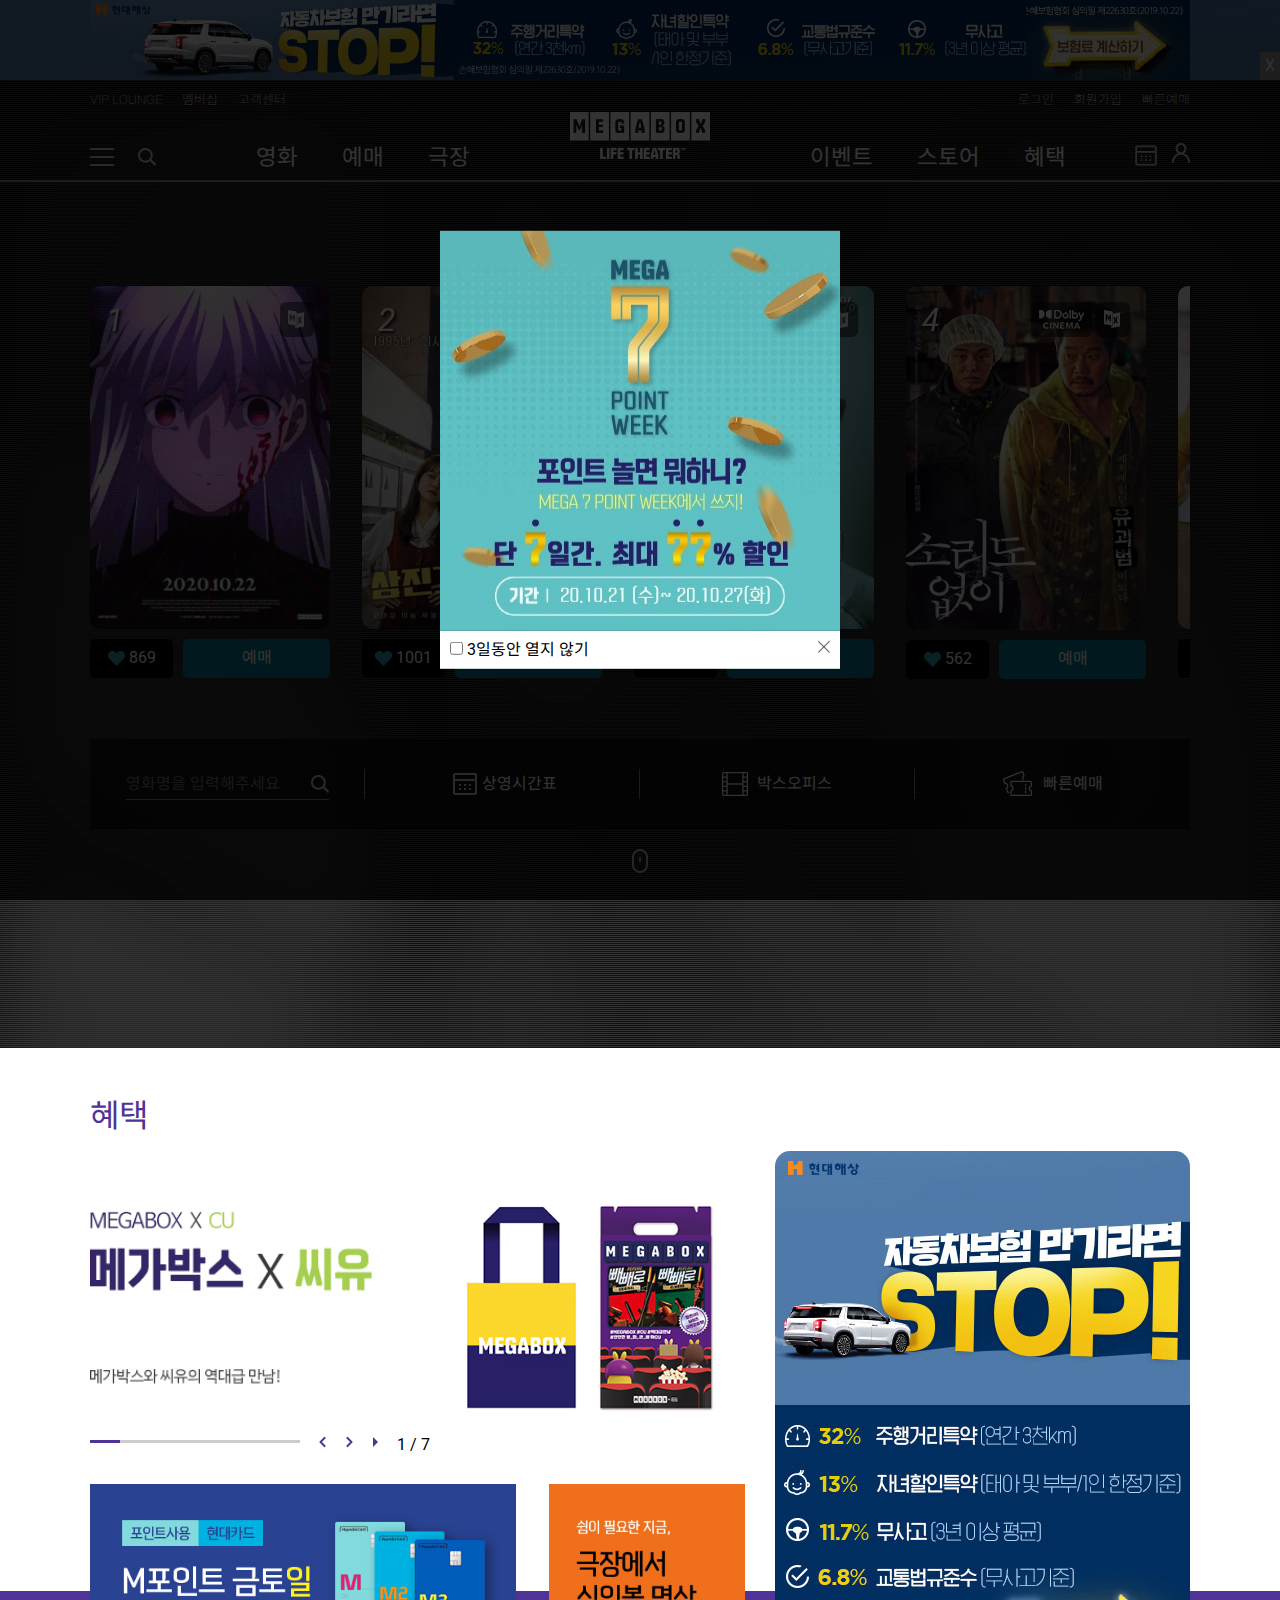
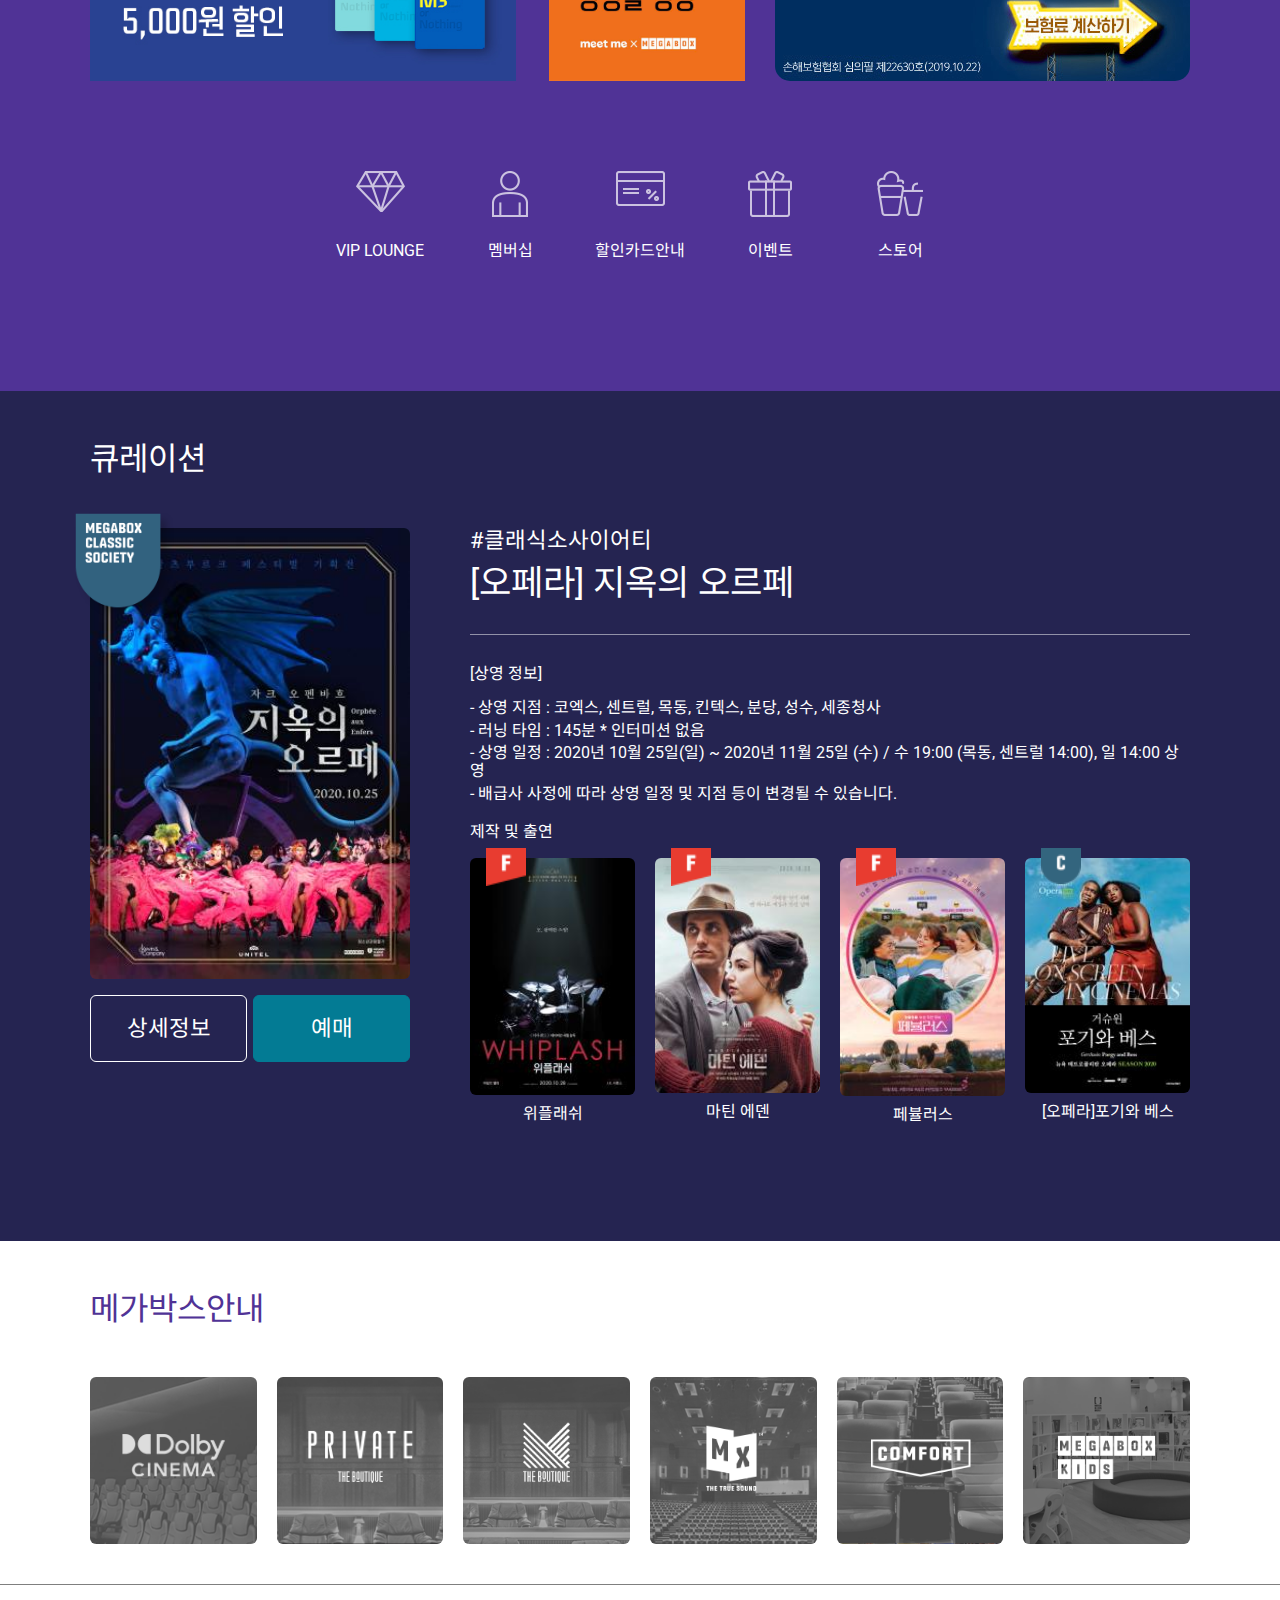
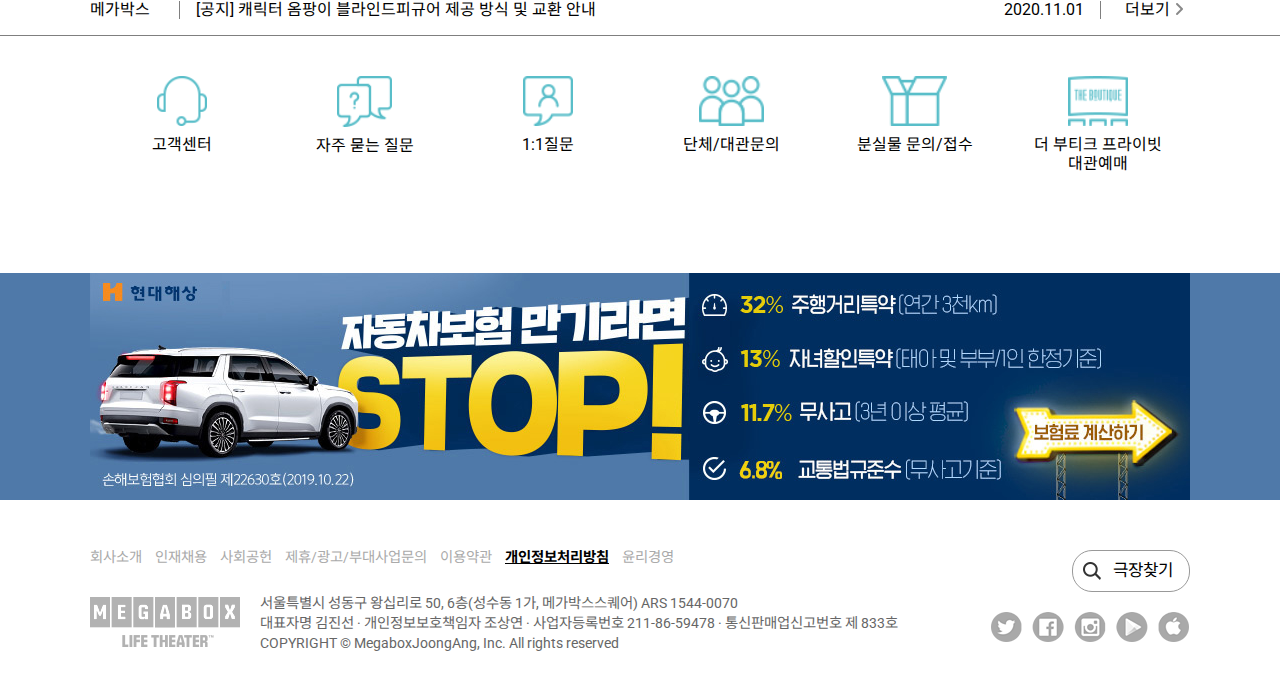
<file: pc.html>
<!DOCTYPE html>
<html lang="ko">
<!-- =================== -->
<script>
  var scrWidth=screen.width;
  if(scrWidth<1200){
    location.replace('index.html');
  }
</script>
<!-- ===================== -->
<head>
  <meta charset="UTF-8">
  <meta name="viewport" content="width=device-width, initial-scale=1.0">
  <!-- 오픈그래픽 -->
  <meta property="og:url" content="https://alswo7078.github.io/megabox/">
  <meta property="og:type" content="website">
  <meta property="og:title" content="메가박스">
  <meta property="og:image" content="https://alswo7078.github.io/megabox/images/ogimage.jpg">
  <meta property="og:description" content="대한민국 최고의 영화 그 감동을 느껴보세요">
  <!-- 트위터그래픽 -->
  <meta name="twitter:card" content="summary"> 
  <meta name="twitter:title" content="메가박스"> 
  <meta name="twitter:url" content="https://alswo7078.github.io/megabox/">
  <meta name="twitter:image" content="https://alswo7078.github.io/megabox/images/ogimage.jpg"> 
  <meta name="twitter:description" content="대한민국 최고의 영화 그 감동을 느껴보세요"/>

  <!-- 문서/작성자 정보 -->
  <meta name="Date" content="2020-10-20">
  <meta name="Keywords" content="메가박스, megabox, 영화, movie, 극장">
  <meta name="Description" content="대한민국 최고의 영화 그 감동을 느껴보세요">
  <meta name="Author" content="megabox">

  <title>MEGABOX</title>
  <!-- 파비콘 -->
  <link rel="shortcut icon" href="./favicon.ico" type="image/x-icon">
  <!-- CSS Reset -->
  <link rel="stylesheet" href="./css/normalize.css">
  <!-- swiper CSS -->
  <link rel="stylesheet" href="./css/swiper-bundle.css">
  <!-- pc CSS -->
  <link rel="stylesheet" href="./css/pc.css">

</head>
<body>
  <!-- ===스킵=== -->
  <section class="skip_menu">
    <a href="#box_office">본문바로가기</a>
    <a href="#footer">푸터바로가기</a>
  </section>
  
  <section class="wrap">
    <!-- ===팝업섹션=== -->
    <section class="pc_popup">
      <article class="popup_content">
        <div class="popup_img">
          <img src="./images/popup.jpg" alt="팝업이미지">
        </div>
        <div class="popup_form clearfix">
          <div>
            <input type="checkbox" id="day3_close">
            <label for="day3_close">3일동안 열지 않기</label>
          </div>
          <div>
            <img id="popup_close" src="./images/btn-close.png" alt="팝업 닫기">
          </div>
        </div>
      </article>
    </section>

    <!-- banner01 -->
    <section class="banner01">
      <div class="container">
        <img src="./images/hyundai1.jpg" alt="banner01">
      </div>
      <button type="button" id="banner01_close">X</button>
    </section>

    <!-- 해더+박스오피스 -->
    <section class="wrap_top">
      <div class="bg_image">
        <img src="./images/top02.jpg" alt="백이미지">
      </div>
      <!-- header -->
      <header class="header">
        <div class="container">
          <h1 class="logo">
            <a href="pc.html">
              <img src="./images/logo-white.png" alt="로고" title="시작페이지로 이동">
            </a>
          </h1>
          <nav class="nav header_left">
            <div class="small_nav">
              <ul>
                <li><a href="#" title="vip라운지로 이동">VIP LOUNGE</a></li>
                <li><a href="#" title="멤버십 페이지로 이동">멤버십</a></li>
                <li><a href="#" title="고객센터로 이동">고객센터</a></li>
              </ul>
            </div>
            <div class="large_nav">
              <div class="img_nav">
                <a href="#" title="모든 메뉴 보기">
                  <img src="./images/sitemap-white.png" alt="모든메뉴보기">
                </a>
                <a href="#" title="영화 검색">
                  <img src="./images/search-white.png" alt="영화검색">
                </a>
              </div>
              <div class="nav_list">
                <ul>
                  <li>
                    <a href="#" title="영화">영화</a>
                    <ul>
                      <li><a href="#" title="전체영화">전체영화</a></li>
                      <li><a href="#" title="큐레이션">큐레이션</a></li>
                      <li><a href="#" title="무비포스트">무비포스트</a></li>
                    </ul>
                  </li>
                  <li>
                    <a href="#" title="예매">예매</a>
                    <ul>
                      <li><a href="#" title="빠른예매">빠른예매</a></li>
                      <li><a href="#" title="상영시간표">상영시간표</a></li>
                      <li><a href="#" title="더 부티크 프라이빗 예매">더 부티크 프라이빗 예매</a></li>
                    </ul>
                  </li>
                  <li>
                    <a href="#" title="극장">극장</a>
                    <ul>
                      <li><a href="#" title="전체극장">전체극장</a></li>
                      <li><a href="#" title="특별관">특별관</a></li>
                    </ul>
                  </li>
                </ul>
              </div>
            </div>
          </nav>
          <nav class="nav header_right">
            <div class="small_nav">
              <ul>
                <li><a href="#" title="로그인페이지로 이동">로그인</a></li>
                <li><a href="#" title="회원가입페이지로 이동">회원가입</a></li>
                <li><a href="#" title="빠른예매하기">빠른예매</a></li>
              </ul>
            </div>
            <div class="large_nav">
              <div class="img_nav">
                <a href="#" title="상영시간표">
                  <img src="./images/schedule-white.png" alt="상영시간표">
                </a>
                <a href="#" title="나의 메가박스">
                  <img src="./images/mymega-white.png" alt="나의 메가박스">
                </a>
              </div>
              <div class="nav_list">
                <ul>
                  <li>
                    <a href="#" title="이벤트">이벤트</a>
                    <ul>
                      <li><a href="#" title="진행중 이벤트">진행중 이벤트</a></li>
                      <li><a href="#" title="지난 이벤트">지난 이벤트</a></li>
                      <li><a href="#" title="당첨자 발표">당첨자 발표</a></li>
                    </ul>
                  </li>
                  <li>
                    <a href="#" title="스토어">스토어</a>
                  </li>
                  <li>
                    <a href="#" title="혜택">혜택</a>
                    <ul>
                      <li><a href="#" title="메가박스 멤버십">메가박스 멤버십</a></li>
                      <li><a href="#" title="제휴할인">제휴할인</a></li>
                    </ul>
                  </li>
                </ul>
              </div>
            </div>
          </nav>
        </div>
      </header>
      <!-- 박스오피스 -->
      <section class="section box_office">
        <div class="container">
          <h2 class="sec_tit">박스오피스</h2>
          <div class="sec_content">
            <div class="swiper-container swiper-container01">
              <div class="swiper-wrapper">
                <div class="swiper-slide">
                  <div class="poster_img">
                    <img src="./images/top01.gif" alt="포스터1">
                    <div class="poster_top clearfix">
                      <div class="number">1</div>
                      <div class="dolby_mx">
                        <div class="dolby_img hide">
                          <img src="./images/db.png" alt="돌비">
                        </div>
                        <div class="mx_img">
                          <img src="./images/mx.png" alt="mx">
                        </div>
                      </div>
                    </div>
                    <div class="over_cont">
                      <div class="over_cont_txt">
                        <p>Lorem ipsum dolor sit amet consectetur adipisicing elit. Labore expedita magnam hic vel alias nihil molestiae nam minima quae, nulla iste incidunt, cum error? Vitae voluptatem facilis molestiae ex eligendi?</p>
                      </div>
                      <div class="over_cont_bottom">
                        <div class="line">라인</div>
                        <div class="movie_score">
                          <p>관람평</p>
                          <p class="score">500</p>
                        </div>
                      </div>
                    </div>
                  </div>
                  <div class="poster_btn">
                    <div class="good">
                      <div class="bg_good">좋아요꾹</div>
                      <p>869</p>
                    </div>
                    <div class="ticket">
                      예매
                    </div>
                  </div>
                </div>
                <div class="swiper-slide">
                  <div class="poster_img">
                    <img src="./images/top02.jpg" alt="포스터2">
                    <div class="poster_top clearfix">
                      <div class="number">2</div>
                      <div class="dolby_mx">
                        <div class="dolby_img">
                          <img src="./images/db.png" alt="돌비">
                        </div>
                        <div class="mx_img hide">
                          <img src="./images/mx.png" alt="mx">
                        </div>
                      </div>
                    </div>
                    <div class="over_cont">
                      <div class="over_cont_txt">
                        <p>Lorem ipsum dolor sit amet consectetur adipisicing elit. Labore expedita magnam hic vel alias nihil molestiae nam minima quae, nulla iste incidunt, cum error? Vitae voluptatem facilis molestiae ex eligendi?</p>
                      </div>
                      <div class="over_cont_bottom">
                        <div class="line">라인</div>
                        <div class="movie_score">
                          <p>관람평</p>
                          <p class="score">498</p>
                        </div>
                      </div>
                    </div>
                  </div>
                  <div class="poster_btn">
                    <div class="good">
                      <div class="bg_good">좋아요꾹</div>
                      <p>1001</p>
                    </div>
                    <div class="ticket">
                      예매
                    </div>
                  </div>
                </div>
                <div class="swiper-slide">
                  <div class="poster_img">
                    <img src="./images/top03.jpg" alt="포스터3">
                    <div class="poster_top clearfix">
                      <div class="number">3</div>
                      <div class="dolby_mx">
                        <div class="dolby_img">
                          <img src="./images/db.png" alt="돌비">
                        </div>
                        <div class="mx_img">
                          <img src="./images/mx.png" alt="mx">
                        </div>
                      </div>
                    </div>
                    <div class="over_cont">
                      <div class="over_cont_txt">
                        <p>Lorem ipsum dolor sit amet consectetur adipisicing elit. Labore expedita magnam hic vel alias nihil molestiae nam minima quae, nulla iste incidunt, cum error? Vitae voluptatem facilis molestiae ex eligendi?</p>
                      </div>
                      <div class="over_cont_bottom">
                        <div class="line">라인</div>
                        <div class="movie_score">
                          <p>관람평</p>
                          <p class="score">487</p>
                        </div>
                      </div>
                    </div>
                  </div>
                  <div class="poster_btn">
                    <div class="good">
                      <div class="bg_good">좋아요꾹</div>
                      <p>654</p>
                    </div>
                    <div class="ticket">
                      예매
                    </div>
                  </div>
                </div>
                <div class="swiper-slide">
                  <div class="poster_img">
                    <img src="./images/top04.jpg" alt="포스터4">
                    <div class="poster_top clearfix">
                      <div class="number">4</div>
                      <div class="dolby_mx">
                        <div class="dolby_img">
                          <img src="./images/db.png" alt="돌비">
                        </div>
                        <div class="mx_img">
                          <img src="./images/mx.png" alt="mx">
                        </div>
                      </div>
                    </div>
                    <div class="over_cont">
                      <div class="over_cont_txt">
                        <p>Lorem ipsum dolor sit amet consectetur adipisicing elit. Labore expedita magnam hic vel alias nihil molestiae nam minima quae, nulla iste incidunt, cum error? Vitae voluptatem facilis molestiae ex eligendi?</p>
                      </div>
                      <div class="over_cont_bottom">
                        <div class="line">라인</div>
                        <div class="movie_score">
                          <p>관람평</p>
                          <p class="score">659</p>
                        </div>
                      </div>
                    </div>
                  </div>
                  <div class="poster_btn">
                    <div class="good">
                      <div class="bg_good">좋아요꾹</div>
                      <p>562</p>
                    </div>
                    <div class="ticket">
                      예매
                    </div>
                  </div>
                </div>
                <div class="swiper-slide">
                  <div class="poster_img">
                    <img src="./images/top05.jpg" alt="포스터5">
                    <div class="poster_top clearfix">
                      <div class="number">5</div>
                      <div class="dolby_mx hide">
                        <div class="dolby_img">
                          <img src="./images/db.png" alt="돌비">
                        </div>
                        <div class="mx_img hide">
                          <img src="./images/mx.png" alt="mx">
                        </div>
                      </div>
                    </div>
                    <div class="over_cont">
                      <div class="over_cont_txt">
                        <p>Lorem ipsum dolor sit amet consectetur adipisicing elit. Labore expedita magnam hic vel alias nihil molestiae nam minima quae, nulla iste incidunt, cum error? Vitae voluptatem facilis molestiae ex eligendi?</p>
                      </div>
                      <div class="over_cont_bottom">
                        <div class="line">라인</div>
                        <div class="movie_score">
                          <p>관람평</p>
                          <p class="score">712</p>
                        </div>
                      </div>
                    </div>
                  </div>
                  <div class="poster_btn">
                    <div class="good">
                      <div class="bg_good">좋아요꾹</div>
                      <p>256</p>
                    </div>
                    <div class="ticket">
                      예매
                    </div>
                  </div>
                </div>

              </div>
            </div>
            <div class="box_office_nav clearfix">
              <div class="movie_search">
                <input type="text" placeholder="영화명을 입력해주세요">
              </div>
              <div class="time_table">
                <a href="#">상영시간표</a>
              </div>
              <div class="office_box">
                <a href="#">박스오피스</a>
              </div>
              <div class="quick_ticket">
                <a href="#">빠른예매</a>
              </div>
            </div>
            <div class="move_btn">
              <img src="./images/mouse.png" alt="이동 마우스">
            </div>
          </div>
        </div>
      </section>
    </section>

    <!-- 혜택 -->
    <section class="section benefit">
      <div class="container">
        <h2 class="sec_tit">혜택</h2>
        <div class="sec_content">
          <div class="benefit_top clearfix">
            <div class="benefit_top_left">
              <div class="benefit_sliders clearfix">
                <div class="benefit_slide01">
                  <div class="swiper-container swiper-container02">
                    <div class="swiper-wrapper">
                      <div class="swiper-slide">
                        <a href="#"><img src="./images/event001-1.jpg" alt="이미지1"></a>
                      </div>
                      <div class="swiper-slide">
                        <a href="#"><img src="./images/event001-2.jpg" alt="이미지2"></a>
                      </div>
                      <div class="swiper-slide">
                        <a href="#"><img src="./images/event001-3.jpg" alt="이미지3"></a>
                      </div>
                      <div class="swiper-slide">
                        <a href="#"><img src="./images/event001-4.jpg" alt="이미지4"></a>
                      </div>
                      <div class="swiper-slide">
                        <a href="#"><img src="./images/event001-5.jpg" alt="이미지5"></a>
                      </div>
                      <div class="swiper-slide">
                        <a href="#"><img src="./images/event001-6.jpg" alt="이미지6"></a>
                      </div>
                      <div class="swiper-slide">
                        <a href="#"><img src="./images/event001-7.jpg" alt="이미지7"></a>
                      </div>
                    </div>
                    <!-- If we need pagination -->
                    <div class="swiper-pagination"></div>
                  </div>
                </div>
                <div class="benefit_slide02">
                  <div class="swiper-container swiper-container03">
                    <div class="swiper-wrapper">
                      <div class="swiper-slide">
                        <a href="#"><img src="./images/event002-1.jpg" alt="이미지1"></a>
                      </div>
                      <div class="swiper-slide">
                        <a href="#"><img src="./images/event002-2.jpg" alt="이미지2"></a>
                      </div>
                      <div class="swiper-slide">
                        <a href="#"><img src="./images/event002-3.jpg" alt="이미지3"></a>
                      </div>
                      <div class="swiper-slide">
                        <a href="#"><img src="./images/event002-4.jpg" alt="이미지4"></a>
                      </div>
                      <div class="swiper-slide">
                        <a href="#"><img src="./images/event002-5.jpg" alt="이미지5"></a>
                      </div>
                      <div class="swiper-slide">
                        <a href="#"><img src="./images/event002-6.jpg" alt="이미지6"></a>
                      </div>
                      <div class="swiper-slide">
                        <a href="#"><img src="./images/event002-7.jpg" alt="이미지7"></a>
                      </div>
                    </div>
                  </div>
                </div>
                <div class="nav_btn">
                  <div class="nav_bar">
                    <div class="sliding_box"></div>
                  </div>
                  <div class="prev_btn"><img src="./images/arrow_prev.png" alt="이전으로 가기"></div>
                  <div class="next_btn"><img src="./images/arrow_next.png" alt="다음으로 가기"></div>
                  <div class="play_btn"><img src="./images/play.png" alt="play"></div>
                  <div class="stop_btn hide"><img src="./images/stop.png" alt="다음으로 가기"></div>
                  <div class="page"><span></span> / 7</div>
                </div>
              </div>
              <div class="benefit_banners clearfix">
                <div class="benefit_banner01">
                  <img src="./images/benefit_banner01.jpg" alt="혜택01">
                </div>
                <div class="benefit_banner02">
                  <img src="./images/benefit_banner02.jpg" alt="혜택02">
                </div>
              </div>
            </div>
            <div class="benefit_top_right">
              <div class="benefit_banner03">
                <img src="./images/hyundai2.jpg" alt="혜택03">
              </div>
            </div>
          </div>
          <div class="benefit_bottom">
            <ul>
              <li>
                <a href="#">
                  VIP LOUNGE
                </a>
              </li>
              <li>
                <a href="#">
                  멤버십
                </a>
              </li>
              <li>
                <a href="#">
                  할인카드안내
                </a>
              </li>
              <li>
                <a href="#">
                  이벤트
                </a>
              </li>
              <li>
                <a href="#">
                  스토어
                </a>
              </li>
            </ul>
          </div>
        </div>
      </div>
    </section>

    <!-- 큐레이션 -->
    <section class="section curation">
      <div class="container">
        <h2 class="sec_tit">큐레이션</h2>
        <div class="sec_content">
          <div class="curation_main">
            <div class="curation_main_img">
              <img src="./images/curation_main.jpg" alt=큐레이션메인>
              <img src="./images/megabox_classic_society.png" alt="클레식 소사이어티">
            </div>
            <div class="curation_main_btns clearfix">
              <div class="curation_info_btn">상세정보</div>
              <div class="curation_info_ticket">예매</div>
            </div>
          </div>
          <div class="curation_sub">
            <h3>#클래식소사이어티</h3>
            <h4>[오페라] 지옥의 오르페</h4>
            <hr class="line">
            <p>[상영 정보]</p>
            <ul>              
              <li>- 상영 지점 : 코엑스, 센트럴, 목동, 킨텍스, 분당, 성수, 세종청사</li>
              <li>- 러닝 타임 : 145분 * 인터미션 없음</li>
              <li>- 상영 일정 : 2020년 10월 25일(일) ~ 2020년 11월 25일 (수) / 수 19:00 (목동, 센트럴 14:00), 일 14:00 상영</li>
              <li>- 배급사 사정에 따라 상영 일정 및 지점 등이 변경될 수 있습니다.</li>
            </ul>
            <p>제작 및 출연</p>
            <ul>
              <li>
                <a href="#">
                  <img src="./images/curation_sub01.jpg" alt="포스터1">
                  <img src="./images/curation-film.png" alt="필름">
                  <p>위플래쉬</p>
                </a>
              </li>
              <li>
                <a href="#">
                  <img src="./images/curation_sub02.jpg" alt="포스터2">
                  <img src="./images/curation-film.png" alt="필름">
                  <p>마틴 에덴</p>
                </a>
              </li>
              <li>
                <a href="#">
                  <img src="./images/curation_sub03.jpg" alt="포스터3">
                  <img src="./images/curation-film.png" alt="필름">
                  <p>페뷸러스</p>
                </a>
              </li>
              <li>
                <a href="#">
                  <img src="./images/curation_sub04.jpg" alt="포스터4">
                  <img src="./images/curation-classic.png" alt="클래식">
                  <p>[오페라]포기와 베스</p>
                </a>
              </li>
            </ul>
          </div>
        </div>
      </div>
    </section>

    <!-- 메가박스안내 -->
    <section class="section mega_info">
      <div class="container">
        <h2 class="sec_tit">메가박스안내</h2>
      </div>
        <div class="sec_content">
          <ul class="mega_info_top clearfix container">
            <li>
              <a href="#"></a>
            </li>
            <li>
              <a href="#"></a>
            </li>
            <li>
              <a href="#"></a>
            </li>
            <li>
              <a href="#"></a>
            </li>
            <li>
              <a href="#"></a>
            </li>
            <li>
              <a href="#"></a>
            </li>
          </ul>

          <div class="mega_info_middle">
            <ul class="container">
              <li>메가박스</li>
              <li>
                <a href="#">[공지] 캐릭터 옴팡이 블라인드피규어 제공 방식 및 교환 안내</a>
                <p>2020.11.01</p>
              </li>
              <li><a href="#">더보기</a></li>
            </ul>
          </div>
          
          <ul class="mega_info_bottom container clearfix">
            <li>
              <a href="#">
                <img src="./images/main-customer.png" alt="고객센터">
                <p>고객센터</p>
              </a>
            </li>
            <li>
              <a href="#">
                <img src="./images/main-faq.png" alt="자주묻는질문">
                <p>자주 묻는 질문</p>
              </a>
            </li>
            <li>
              <a href="#">
                <img src="./images/main-qna.png" alt="1:1질문">
                <p>1:1질문</p>
              </a>
            </li>
            <li>
              <a href="#">
                <img src="./images/main-group.png" alt="단체/대관문의">
                <p>단체/대관문의</p>
              </a>
            </li>
            <li>
              <a href="#">
                <img src="./images/main-lost.png" alt="분실물 문의/접수">
                <p>분실물 문의/접수</p>
              </a>
            </li>
            <li>
              <a href="#">
                <img src="./images/main-boutique.png" alt="더 부티크 프라이빗 대관예매">
                <p>
                  더 부티크 프라이빗<br>
                  대관예매
                </p>
              </a>
            </li>
          </ul>
        </div>
      
    </section>
    
    <!-- banner02 -->
    <section class="banner02">
      <div class="container">
        <img src="./images/hyundai3.jpg" alt="banner03">
      </div>
    </section>

    <!-- 푸터 -->
    <footer class="footer">
      <div class="container">
        <div class="sec_content">
          <div class="footer_left">
            <ul class="footer_nav">
              <li><a href="#">회사소개</a></li>
              <li><a href="#">인재채용</a></li>
              <li><a href="#">사회공헌</a></li>
              <li><a href="#">제휴/광고/부대사업문의</a></li>
              <li><a href="#">이용약관</a></li>
              <li class="active"><a href="#">개인정보처리방침</a></li>
              <li><a href="#">윤리경영</a></li>
            </ul>
            <div class="footer_bottom">
              <div class="footer_logo">
                <a href="index.html">
                  <img src="./images/logo-opacity.png" alt="내비로고">
                </a>
              </div>
              <address>
                서울특별시 성동구 왕십리로 50, 6층(성수동 1가, 메가박스스퀘어) ARS 1544-0070
                <br>
                대표자명 김진선 · 개인정보보호책임자 조상연 · 사업자등록번호 211-86-59478 · 통신판매업신고번호 제 833호
                <br>
                COPYRIGHT © MegaboxJoongAng, Inc. All rights reserved
              </address>
            </div>
          </div>
          <div class="footer_right">
            <p><span>극장찾기</span></p>
            <ul>
              <li>
                <a href="#">
                  <img src="./images/twitter.png" alt="트위터">
                </a>
              </li>
              <li>
                <a href="#">
                  <img src="./images/facebook.png" alt="패이스북">
                </a>
              </li>
              <li>
                <a href="#">
                  <img src="./images/instagram.png" alt="인스타그램">
                </a>
              </li>
              <li>
                <a href="#">
                  <img src="./images/googleplay.png" alt="구글플래이">
                </a>
              </li>
              <li>
                <a href="#">
                  <img src="./images/appstore.png" alt="애틀스토어">
                </a>
              </li>
            </ul>
          </div>
        </div>
      </div>
    </footer>
  </section>

  <!-- 스크립트 -->
  <!-- jQuery -->
  <script src="./js/jquery.js"></script>
  <!-- swiper js -->
  <script src="./js/swiper-bundle.js"></script>
  <script src="./js/prefixfree.min.js"></script>
  <!-- cookie -->
  <script src="./js/jquery.cookie.min.js"></script>
  <!-- pc js -->
  <script src="./js/pc.js"></script>

</body>
</html>
</file>
<file: css/mo.css>
@charset 'utf-8';

/*======= 기본스타일 / 모바일 / 360px 이상 =======*/
@import url('https://fonts.googleapis.com/css2?family=Noto+Sans+KR:wght@100;300;400;500;700;900&family=Roboto:ital,wght@0,100;0,300;0,400;0,500;0,700;0,900;1,100;1,300;1,400;1,500;1,700;1,900&display=swap');
*{margin:0;padding:0;font-family:'Roboto','Noto Sans KR',sans-serif;box-sizing:border-box;}
a{text-decoration:none;}
a:hover{text-decoration:underline;}
img{vertical-align:top;width:100%;}
ul,ol,li{list-style:none;}
.clearfix::after{content:'';display:block;clear:both;}
.fleft{float:left;}
.fright{float:right;}
 html,body{height:100%;}
.not_scroll{width:100%;overflow:hidden;}
.wrap{background:url('../images/bg-origin.png') center no-repeat;background-size:cover;}

.container{width:100%;max-width:1200px;margin:0 auto;padding:0 15px;}
.content{padding:40px 0;}

/* 타이틀 텍스트 */
.title01{font-weight:800;font-size:2rem;}
.title02{font-weight:800;font-size:1.6rem;}
.title03{font-weight:800;font-size:1.2rem;}
.title04{font-weight:800;}

/* 내용 텍스트 */
.con_txt01{font-size:1.6rem;}
.con_txt02{font-size:1.2rem;}
.con_txt03{font-size:0.8rem;}
.con_txt04{padding-top:16px;font-weight:100;font-size:0.6rem;color:#ffffff;}

/* 섹션타이틀 */
.sec_tit{margin-bottom:16px;font-weight:bold;font-size:1.8rem;color:#ffffff;}
.movie_tit{margin:10px 0;font-weight:bold;color:#ffffff;}
.movie_txt{font-weight:100;color:#ffffff;}

/* 섹션라인 */
.sec_line .line{height:1px;background-color:rgba(255,255,255,0.5);}

/* 해시태그 */
.hastag{overflow: hidden;margin-bottom:20px;}
.hastag ul{width:300%;}
.hastag ul li{display:inline-block;padding-right:10px;}
.hastag a{color:rgba(255,255,255,0.8);font-weight:200;text-decoration:none;font-size:0.8rem;}
.hastag a.active{color:rgba(255,255,255,1);font-weight:800;text-decoration:underline;}
.hastag .swiper-slide{width:auto;}

/* 스킵 */
.skip_menu{position:fixed;left:0;top:-99999px;z-index:1;width:100%;padding:10px;background-color:#503396;text-align:center;}
.skip_menu.active{top:0;}
.skip_menu>a{display:inline-block;border:2px solid #ffffff;border-radius:5px;padding:6px 10px;color:#ffffff;}

/* 팝업 */
.popup{position:fixed;width:100vw;height:100vh;z-index:2;background-color:rgba(0,0,0,0.8);display:none;}
.popup_content{width:400px;position:absolute;left:50%;top:50%;transform:translate(-50%,-50%);}
.popup_form{padding:10px;background-color:#ffffff;}
#popup_close{cursor:pointer;}

/* 베너 */
.banner01,.banner03{background-color:#4f79a9;display:none;}

/* 헤더 */
.header{background-color:rgba(0,0,0,0);transition:0.3s;position:fixed;left:0;top:0;z-index:2;width:100%;}
.header.active{background-color:rgba(0,0,0,0.92);}
.header .content{padding:20px 0;}
.header_main{display:flex;justify-content:space-between;align-items:center;}
.before{width:100%;height:100%;position:fixed;left:0;top:0;z-index:10;background-color:rgba(0,0,0,0.5);display:none;}
.vip_box{width:30px;cursor:pointer;}
.logo_box{width:100px;}
.burger_box{cursor:pointer;}
nav{position:fixed;right:0;top:0;z-index:11;width:0;height:100vh;background-color:#ffffff;}
.nav_top{background-color:#1b0946;position:absolute;left:0;top:0;z-index:12;width:100%;}
.login,.join{padding:20px;border-bottom:1px solid rgb(255,255,255,0.5);color:#ffffff;}
.login a{color:#ffffff;font-weight:bold;text-decoration:underline;}
.login p{padding-top:6px;}
.nav_close{width:28px;}
.join a{color:#ffffff;}
.nav_main{height:100%;padding:148px 20px 100px;overflow-y:scroll;}
.main_nav{height:200px;margin-bottom:40px;display:flex;flex-flow:row wrap;justify-content:space-between;align-content: space-between;}
.main_nav li{width:32%;text-align:center;}
.main_nav img{border:1px solid gray;border-radius:50%;width:70%;}
.main_nav p{font-size:0.9rem;padding-top:12px;color:#333333;}
.sub_nav li{border-top:1px solid #eee;padding:16px 0;}
.sub_nav li:last-child{border-bottom:1px solid #eee;}
.sub_nav li a{color:#333333;}
.nav_banner{position:absolute;left:0;bottom:0;z-index:12;width:100%;}
.nav_main::-webkit-scrollbar,html::-webkit-scrollbar,body::-webkit-scrollbar{display:none;}
.nav_main,html,body{-ms-overflow-style:none;}

/* 박스오피스 */
.box_office{background: url('../images/bg-origin.png') center no-repeat;background-size:cover;padding-top:80px;}
.box_office{color:rgba(255,255,255,0.8);}
.box_office h2{padding-bottom:20px;line-height:2.2rem;font-weight:200;}
.box_office .swiper-container{height:0;}
.box_office .swiper-container.active{height:auto;}
.box_office .swiper-container .swiper-slide{width:230px;} 
.box_office .poster_box{position:relative;}
.box_office .poster_box .img_box{height:325px;border-radius:5px;overflow: hidden;}
.box_office .poster_box .poster_num{position: absolute;left:10px;top:10px;}
.box_office .poster_box .dolby{position:absolute;right:10px;top:10px;width:36px;height:16px;border-radius:8px;padding:3px 5px;background-color:rgba(0,0,0,0.5);}
.box_office .movie_tit,.box_office .movie_rate,.box_office .movie_btn{margin:10px 0 20px;}
.box_office .movie_tit{display:flex;justify-content:center;}
.box_office .movie_tit.age12::before{content:'';display:block;width:16px;height:16px;background-image:url('../images/age12.png');background-size:cover;}
.box_office .movie_tit.age15::before{content:'';display:block;width:16px;height:16px;background-image:url('../images/age15.png');background-size:cover;}
.box_office .movie_tit.age19::before{content:'';display:block;width:16px;height:16px;background-image:url('../images/age19.png');background-size:cover;}
.box_office .movie_tit.ageall::before{content:'';display:block;width:16px;height:16px;background-image:url('../images/ageall.png');background-size:cover;}
.box_office .movie_tit p{padding-left:10px;}
.box_office .movie_rate ul{display:flex;justify-content:space-around;}
.box_office .movie_rate .rate_tit{margin-bottom:4px;font-weight:100;font-size:0.8rem;color:rgba(255,255,255,0.4);}
.box_office .movie_rate .rate_per{font-size:1.2rem;}
.box_office .movie_btn button{display:block;width:100%;border:none;border-radius:6px;padding:10px;background-color:#503396;font-size:1.1rem;color:#ffffff;}
.box_office .rate_tit,.box_office .rate_per,.box_office .movie_btn{text-align:center;}
.box_office .all_movie{height:60px;display:flex;justify-content: center;align-items: center;cursor:pointer;}
.box_office .all_movie p{padding-right:10px;}
.box_office .all_movie .arrow_box{padding-top:5px;}

/* 핫클립 섹션 */
.hot_clip{}
.hot_clip .clip_img{position:relative}
.hot_clip .clip_img .play_btn{position: absolute;left:50%;top:50%;transform:translate(-50%,-50%);width:60px;height:60px;border:2px solid #ffffff;border-radius:50%;background-color:rgba(255,255,255,0.5);cursor: pointer;}
.hot_clip .clip_img .play_btn .tri{position: absolute;left:70%;top:50%;transform:translate(-50%,-50%);box-sizing:content;width:0;height:0;border:16px solid #ffffff;border-top-color:transparent;border-right-color:transparent;border-bottom-color:transparent;}
.hot_clip .main_link{display:flex;margin-top:40px;padding:16px 0;background-color:#503396;}
.hot_clip .main_link li{width:33.33333333333333%;border-right:1px solid rgba(255,255,255,0.5);}
.hot_clip .main_link li:last-child{border:none;}
.hot_clip .main_link li a{display:flex;flex-flow:column nowrap;justify-content:space-between;align-items:center;width:50%;height:50px;margin-left:25%;color:#ffffff;font-size:0.8rem;font-weight:100;}
.hot_clip .main_link li a .back_img{height:23px;background-image:url('../images/ico-main-spritex2.png');background-size:334px;}
.hot_clip .main_link li:nth-child(1) a .back_img{width:23px;background-position:-30px -56px;}
.hot_clip .main_link li:nth-child(2) a .back_img{width:28px;background-position:-61px -56px;}
.hot_clip .main_link li:nth-child(3) a .back_img{width:25px;background-position:-97px -56px;}
.hot_clip .movie_clip{position:fixed;left:0;top:0;z-index:100;width:100vw;height:100vh;background-color:#000000;display:none;}
.hot_clip .movie_clip #close_clip{position:absolute;right:30px;top:30px;border:2px solid #ffffff;padding:10px;font-size:1.2rem;color:#ffffff;cursor: pointer;}
.hot_clip .movie_clip video{position:absolute;left:0;top:50%;transform:translateY(-50%);width:100%;}

/* banner */
.banner{text-align:center;background-color:black;}
.banner img{width:360px;}

/* 무비피드 */
.movie_feed{}
.movie_feed .feed_list{display:flex;flex-flow:row nowrap;justify-content:space-between;margin:20px 0;}
.movie_feed .feed_list .feed_list_txt{width:70%;}
.movie_feed .feed_list .feed_list_txt::after{content:'5';display:block;width:30px;text-align:right;color:#ffffff;background:url('../images/ico_movie_like.png') left center no-repeat;background-size:24px;}
.movie_feed .feed_list .feed_list_img{width:24%;}
.movie_feed .feed_list .feed_list_img img{border-radius:10px;}

/* 무대인사 / 시사 */
.hello_movie .hello_content{display:flex;}
.hello_movie .hello_content .hello_img{width:100px;margin-right:16px;}
.hello_movie .hello_content .hello_img img{border-radius:10px;}
.hello_movie .hello_content .hello_txt{width:65%;display:flex;flex-flow:column nowrap;justify-content:space-between;}
.hello_movie .hello_content .hello_txt .movie_txt{border:1px solid #ffffff;padding:6px;display:inline-block;}
.hello_movie .hello_content .hello_txt .hello_btn{display:flex;}
.hello_movie .hello_content .hello_txt .hello_btn a{padding:10px;color:#ffffff;}
.hello_movie .hello_content .hello_txt .hello_btn a:first-child{border-radius:6px 0 0 6px;background-color:#999999;}
.hello_movie .hello_content .hello_txt .hello_btn a:last-child{border-radius:0 6px 6px 0;background-color:#333333;}

/* 이벤트 */
.event .swiper-container .swiper-slide{width:260px;}
.event .swiper-container .swiper-slide img{border-radius:5px;}

/* 특별관 */
.special .swiper-slide{width:60px;margin-right:16px !important;}
.special .swiper-slide .special_img{width:60px;height:60px;background-image:url('../images/ico-main-spritex2.png');background-size:334px; background-position-y:-85px;}
.special .swiper-slide .special_img01{background-position-X:-0.5px; }
.special .swiper-slide .special_img02{background-position-X:-62px; }
.special .swiper-slide .special_img03{background-position-X:-124px; }
.special .swiper-slide .special_img04{background-position-X:-186px; }
.special .swiper-slide .special_img05{background-position-X:-248.5px; }
.special .swiper-slide .con_txt04{text-align:center;font-size:0.8rem;}

/* 무비 포스트 */
.movie_post{color:#ffffff;}
.movie_post .movie_txt{margin-bottom:16px;}
.movie_post .movie_txt p{line-height: 1.6rem;}
.movie_post .movie_txt .post_write{border:1px solid #ffffff;border-radius:16px;padding:8px;}
.movie_post .swiper-slide{width:160px;margin-right:10px !important;border-radius:5px;overflow: hidden;background-color:#503396}
.movie_post .swiper-slide .post_img{height:100px;overflow: hidden;}
.movie_post .swiper-slide .post_img img[src*='post07']{height:100%;}
.movie_post .swiper-slide .post_cont{padding:16px 10px;height:136px;display:flex;flex-flow:column nowrap;justify-content:space-between;}
.movie_post .swiper-slide .post_cont .post_id{padding-top:0;font-size:0.8rem;}

/* 푸터 */

.footer,.footer a{color:#ffffff;background-color:#222222;}
.footer .foot_menu ul{text-align:center;}
.footer .foot_menu ul li{display:inline-block;}
.footer .foot_menu ul li.ver_line{width:1px;background-color:#ffffff;text-indent:-99999px;}
.footer address{font-style:normal;line-height:1rem;text-align:center;}
.footer address p{margin-top:10px;}

.wrap_bottom{position:fixed;left:0;bottom:0;width:100vw;z-index:100000;background-color:#333333;}
.wrap_bottom .bottom_nav{height:60px;display:flex;flex-flow:row nowrap;justify-content:space-around;align-items:center;}
.wrap_bottom .bottom_nav li a{display:inline-block;width:30px;}
.wrap_bottom .bottom_nav li a .bottom_active{display:none;}
.wrap_bottom .bottom_nav li:first-child a .bottom_origin{display:none;}
.wrap_bottom .bottom_nav li:first-child a .bottom_active{display:block;}
.wrap_bottom .con_txt04{padding-top:0;text-align:center;}
.wrap_bottom .con_txt04.active{color:#00daf2;}


/*======= 768px이상 스타일 / 테블릿 스타일 =======*/
@media(min-width:768px){
  .container{width:80%;}
  .content{padding:50px 0;}
}
</file>
<file: css/pc.css>
@charset 'utf-8';
@import url('https://fonts.googleapis.com/css2?family=Noto+Sans+KR:wght@100;300;400;500;700;900&family=Roboto:ital,wght@0,100;0,300;0,400;0,500;0,700;0,900;1,100;1,300;1,400;1,500;1,700;1,900&display=swap');
*{font-family:'Roboto','Noto Sans KR',sans-serif;margin:0;border:none;padding:0;}
.clearfix::after{content:'';display:block;clear:both;}
img{vertical-align:top;width:100%;}
ul,ol,li{list-style:none;padding:0;}
a{text-decoration:none;color:#ffffff;}

.section{padding:50px 0 100px;}
.container{width:1100px;margin:0 auto;}
.sec_tit{font-size:2rem;font-weight:normal;}
.txt_large{font-size:2rem;}
.txt_medium{font-size:1.6rem;}
.txt_small{font-size:0.8rem;}


/* 스킵메뉴 */
.skip_menu{background-color:#2a155a;text-align:center;position:fixed;left:0;top:-300px;z-index:10000;width:100%;}
.skip_menu a{display:inline-block;margin:10px;border:2px solid transparent;border-radius:5px;padding:10px 16px;outline:none;color:#ffffff;font-weight:bold;}
.skip_menu a:focus{border-color:#ffffff;}
.skip_menu.active{top:0;}


/* 팝업 */
.pc_popup{position:fixed;width:100vw;height:100vh;z-index:101;background-color:rgba(0,0,0,0.8);display:none;}
.popup_content{width:400px;position:absolute;left:50%;top:50%;transform:translate(-50%,-50%);}
.popup_form{padding:10px;background-color:#ffffff;}
.popup_form>div:first-child{float:left;}
.popup_form>div:last-child{float:right;}
#popup_close{cursor:pointer;}

/* 배너 */
.banner01{background-color:#4f79a9;position:relative;}
.banner01 #banner01_close{position:absolute;right:0;bottom:0;padding:5px;background-color:#999999;color:#ffffff;outline:none;border:none;}

/* 헤더+박스오피스 */
.wrap_top{background-color:black;position: relative;}
.wrap_top .bg_image{opacity:0.2;position: relative;height: 968px;}
.wrap_top .bg_image img{filter:blur(40px);}
.wrap_top .bg_image::after{content:'';display:block;width:100%;height:100%;background-image:url('../images/patten.png');position: absolute;left:0;top:0;}

/* 헤더 */
.header{width:100%;height:90px;border-bottom:2px solid rgba(255,255,255,0.5);padding-top:10px;position: absolute;left:0;top:0;background-color:rgba(0,0,0,0.05);z-index:10;}
.header .container{display:flex;flex-flow:row nowrap;justify-content:space-between;align-items:center;}
.header .container .logo{order:2;}
.header .container .nav{height:90px;display:flex;flex-flow:column nowrap;justify-content: space-between;}
.header .container .header_left{order:1;width:400px;}
.small_nav ul{display:flex;flex-flow:row nowrap;justify-content:flex-start;}
.small_nav ul li{margin:0 10px;}
.small_nav ul li:first-child{margin-left:0;}
.small_nav ul li:last-child{margin-right:0;}
.small_nav ul li a{color:#ffffff;font-weight:100;font-size:0.8rem;}
.large_nav{display:flex;flex-flow:row nowrap;justify-content:space-between;align-items:center;}
.img_nav{padding-bottom:10px;}
.img_nav a{display:inline-block;width:auto;margin:0 10px;}
.img_nav a:first-child{margin-left:0;}
.img_nav a:last-child{margin-right:0;}
.nav_list>ul>li{display:inline-block;margin:0 20px;font-size:1.4rem;}
.nav_list>ul>li::after{content:'';display:block;width:100%;height:4px;margin-top:5px;background-color:transparent;}
.nav_list>ul>li:hover::after{background-color:#ffffff;;}
.nav_list>ul>li>ul{width:100%;padding:20px 0;position:absolute;left:0;top:100%;z-index:6;background-color:rgba(0,0,0,0.1);display:none;}
.nav_list>ul>li:hover>ul{display:block;}
.nav_list>ul>li:nth-child(1)>ul{padding-left:100px;}
.nav_list>ul>li:nth-child(2)>ul{padding-left:150px;}
.nav_list>ul>li:nth-child(3)>ul{padding-left:350px;}
.nav_list>ul>li>ul>li{display:inline-block;font-size:1rem;margin:0 20px;}
.header .container .header_right{order:3;width:400px;}
.header_right .small_nav ul{justify-content:flex-end;}
.header_right .large_nav .img_nav{order:2;}
.header_right .large_nav .img_nav a{display:inline-block;width:18px;height:18px;position:relative;}
.header_right .large_nav .img_nav a:first-child img{position: absolute;left:0;top:-7px;width:180%;}
.header_right .large_nav .img_nav a:last-child img{position: absolute;left:0;top:-3px;}
.header_right .large_nav .nav_list{order:1;}
.header_right .nav_list>ul>li:nth-child(1)>ul{padding-left:650px;}
.header_right .nav_list>ul>li:nth-child(2)>ul{padding-left:700px;}
.header_right .nav_list>ul>li:nth-child(3)>ul{padding-left:900px;}

/* 박스오피스 */
.box_office{position: absolute;left:0;top:102px;width:100%;z-index:5;overflow: hidden;}
.box_office .sec_tit{width:5rem;margin:0 auto 30px;border-bottom:1px solid #ffffff;padding-bottom:5px;font-size:1rem;color:#ffffff;text-align:center;}
.box_office .swiper-container .swiper-wrapper .swiper-slide{width:240px;}
.box_office .poster_img{position:relative;border-radius:10px;overflow:hidden;}
.box_office .poster_top,.box_office .over_cont{box-sizing:border-box;width:100%;padding:16px;position:absolute;left:0;top:0;}
.box_office .poster_top .number{float:left;font-size:2rem;font-style:italic;text-shadow:2px 2px 3px #000000;color:#ffffff;}
.box_office .poster_top .dolby_mx{float:right;}
.box_office .dolby_img,.box_office .mx_img{display:inline-block;border-radius:6px;padding:8px;background-color:rgba(0,0,0,0.5);}
.box_office .dolby_img.hide,.box_office .mx_img.hide{display:none;}
.box_office .over_cont{height:100%;padding:30px 20px 20px;background-color:rgba(0,0,0,0.8);color:#ffffff;display:flex;flex-flow:column nowrap;justify-content: space-between;opacity:0;transition:0.3s;}
.box_office .poster_img:hover .over_cont{opacity:1;}
.box_office .over_cont .over_cont_txt p{line-height:1.4rem;text-align:justify;font-weight:300;}
.box_office .over_cont .over_cont_bottom .line{height:1px;background-color:#ffffff;text-indent:-99999px;}
.box_office .over_cont .over_cont_bottom .movie_score{display:flex;justify-content:center;align-items:center;}
.box_office .over_cont .over_cont_bottom .movie_score p{padding:10px;}
.box_office .over_cont .over_cont_bottom .movie_score p.score{font-size:2rem;color:#037b94;}
.poster_btn{display:flex;flex-flow:row nowrap;margin-top:10px;}
.poster_btn .good,.poster_btn .ticket{border-radius:5px;padding:10px;color:#ffffff;text-align:center;cursor:pointer;}
.poster_btn .good{flex:1;background-color:#000000;margin-right:10px;}
.poster_btn .good p,.poster_btn .good .bg_good{display:inline-block;}
.poster_btn .good .bg_good{width:17px;text-indent:-9999px;background:url('../images/heart-toggle.png') right center no-repeat;}
.poster_btn .ticket{flex:2;background-color:#037b94;}
.box_office .box_office_nav{margin:60px 0 20px;padding:30px 0;background-color:rgba(0,0,0,0.6);}
.box_office .box_office_nav>div{float:left;box-sizing:border-box;width:25%;height:30px;border-right:1px solid rgba(255,255,255,0.5);text-align:center;}
.box_office .box_office_nav>div.quick_ticket{border-right:none;}
.box_office .box_office_nav>div>input,.box_office .box_office_nav>div>a{line-height:30px;}
.box_office .box_office_nav>div:nth-child(1)>input{outline:none;background-color:transparent;border-bottom:1px solid rgba(255,255,255,0.5);background:url('../images/search-white.png') right no-repeat;}
.box_office .box_office_nav>div:nth-child(2)>a{display:inline-block;width:110px;background:url('../images/schedule-white.png') left no-repeat;text-align:right;}
.box_office .box_office_nav>div:nth-child(3)>a{display:inline-block;width:110px;background:url('../images/boxoffice-main.png') left no-repeat;text-align:right;}
.box_office .box_office_nav>div:nth-child(4)>a{display:inline-block;width:100px;background:url('../images/reserve-main.png') left no-repeat;text-align:right;}
.move_btn{width:16px;height:100px;margin:0 auto;position:relative;}
.move_btn img{position:absolute;left:0;top:0;animation-name:loop_mouse;animation-duration:2s;animation-iteration-count:infinite;}
@keyframes loop_mouse{
  0%{top:0px;}20%{top:0px;}50%{top:50px;}80%{top:0px;}100%{top:0px;}
}

/* 혜택 */
.benefit{background-color:#ffffff;position: relative;z-index:100;}
.benefit::before{content:'';display:block;width:100%;height:400px;background-color:#503396;position: absolute;left:0;bottom:0;}
.benefit .sec_tit{color:#503396;margin-bottom:16px;}
.benefit .sec_content{position: relative;}
.benefit_top_left{float:left;width:655px;height:510px;padding-top:20px;display:flex;flex-flow:column nowrap;justify-content:space-between;}
.benefit_slide01{float:left;width:48%;}
.swiper-container02{height:242px;}
.benefit_slide02{float:right;width:48%;}
.nav_btn{width:350px;display:flex;justify-content:space-between;align-items:center;clear:both;}
.nav_bar{width:210px;height:3px;margin-bottom:7px;background-color:#cccccc;}
.nav_bar .sliding_box{width:30px;height:3px;background-color:#503396;transition:0.3s;}
.nav_btn>div{margin-right:10px;}
.nav_btn>div.hide{display:none;}
.benefit_banner01{float:left;width:65%}
.benefit_banner02{float:right;width:30%;}
.benefit_top_right{float:right;width:415px;border-radius:15px;overflow: hidden;}
.benefit_bottom{width:60%;margin:50px auto 0;}
.benefit_bottom>ul{padding:20px;display:flex;flex-flow:row nowrap;justify-content:space-between;align-items:center;}
.benefit_bottom>ul>li{width:100px;height:120px;text-align:center;line-height:200px;}
.benefit_bottom>ul>li:nth-child(1){background:url('../images/vip.png') center 20px no-repeat;}
.benefit_bottom>ul>li:nth-child(2){background:url('../images/membership.png') center 20px no-repeat;}
.benefit_bottom>ul>li:nth-child(3){background:url('../images/card.png') center 20px no-repeat;}
.benefit_bottom>ul>li:nth-child(4){background:url('../images/evevt.png') center 20px no-repeat;}
.benefit_bottom>ul>li:nth-child(5){background:url('../images/store.png') center 20px no-repeat;}

/* 큐레이션 */
.curation{color:#ffffff;background-color:#252451;}
.curation a{color:#ffffff;}
.curation .sec_tit{margin-bottom:50px;}
.curation .sec_content{display:flex;flex-flow:row nowrap;justify-content:space-between;align-items:flex-start;}
.curation_main{width:320px;}
.curation_main_img{position: relative;margin-bottom:16px;}
.curation_main_img img:first-child{border-radius:6px;}
.curation_main_img img:last-child{position: absolute;left:-16px; top:-16px;width:100px;}
.curation_info_btn,.curation_info_ticket{width:155px;border:1px solid #ffffff;border-radius:6px;padding:20px 0;text-align:center;font-size:1.4rem}
.curation_info_btn{float:left;}
.curation_info_ticket{float:right;border-color:#037b94;background-color:#037b94;}
.curation_sub{width:720px;}
.curation_sub h3{font-weight:normal;font-size:1.4rem;margin-bottom:10px;}
.curation_sub h4{font-weight:normal;font-size:2.2rem;}
.curation_sub .line{height:1px;margin:30px 0;background-color:rgba(255,255,255,0.5);}
.curation_sub p{margin-bottom:16px;}
.curation_sub ul:first-of-type{margin-bottom:20px;}
.curation_sub ul:first-of-type li{margin-bottom:4px;}
.curation_sub ul:last-of-type{display:flex;flex-flow:row nowrap;justify-content:space-between;}
.curation_sub ul:last-of-type li{width:165px;}
.curation_sub ul:last-of-type li a{display:block;position: relative;}
.curation_sub ul:last-of-type li a img:first-of-type{border-radius: 6px;}
.curation_sub ul:last-of-type li a img:last-of-type{position: absolute;left:16px;top:-10px;width:40px;}
.curation_sub ul:last-of-type li a p{text-align:center;padding-top:10px;}

/* 메가박스 안내 */
.mega_info{color:#000000;}
.mega_info a{color:#000000;}
.mega_info .sec_tit{color:#503396;margin-bottom:50px;}
.mega_info_top li{float:left;width:166.6666666666667px;height:166.6666666666667px;margin-right:20px;}
.mega_info_top li a{display:block;width:100%;height:100%;border-radius:6px;background-position-x:center;background-position-y:top;background-size:100%;}
.mega_info_top li a:hover{background-position-y:bottom;}
.mega_info_top li:nth-child(1) a{background-image:url('../images/megainfo-dolby.png');}
.mega_info_top li:nth-child(2) a{background-image:url('../images/megainfo-private.png');}
.mega_info_top li:nth-child(3) a{background-image:url('../images/megainfo-boutique.png');}
.mega_info_top li:nth-child(4) a{background-image:url('../images/megainfo-mx.png');}
.mega_info_top li:nth-child(5) a{background-image:url('../images/megainfo-comfort.png');}
.mega_info_top li:nth-child(6) a{background-image:url('../images/megainfo-kids.png');}
.mega_info_top li:last-child{margin-right:0;}

.mega_info_middle{margin:40px 0;border-top:1px solid rgba(0,0,0,0.5);border-bottom:1px solid rgba(0,0,0,0.5);}
.mega_info_middle a:hover{text-decoration:underline;}
.mega_info_middle ul{padding:16px 0;display:flex;flex-flow:row nowrap;justify-content:space-between;}
.mega_info_middle ul li{text-align:left;}
.mega_info_middle ul li:nth-child(1){flex:1;border-right:1px solid rgba(0,0,0,0.5);}
.mega_info_middle ul li:nth-child(2){flex:10;border-right:1px solid rgba(0,0,0,0.5);padding:0 16px;display:flex;flex-flow:row nowrap;justify-content:space-between;}
.mega_info_middle ul li:nth-child(3){flex:1;text-align:right;}
.mega_info_middle ul li:nth-child(3)::after{content:'';display:inline-block;width:20px;height:12px;background:url('../images/arrow.png') center no-repeat;background-size:contain;}
.mega_info_bottom{}
.mega_info_bottom li{float:left;width:183.3333333333333px;}
.mega_info_bottom li a{display:block;text-align:center;}
.mega_info_bottom li a img{width:50px;}
.mega_info_bottom li:nth-child(2) a img{width:55px;}
.mega_info_bottom li:nth-child(4) a img,.mega_info_bottom li:nth-child(5) a img{width:65px;}
.mega_info_bottom li:nth-child(6) a img{width:60px;}
.mega_info_bottom li a p{padding-top:10px;}
.mega_info_bottom li:hover a p{text-decoration:underline;}

.banner02{background-color:#4f79a9;}

/* 푸터스타일 */
.footer{padding:50px 0}
.footer,.footer a{color:#aaaaaa;font-size:0.9rem;}
.footer .sec_content{display:flex;flex-flow:row nowrap;justify-content:space-between;align-items:flex-start;}
.footer_left{flex:3;}
.footer_nav{margin-bottom:30px;}
.footer_nav li{display:inline-block;margin-right:10px;}
.footer_nav li a:hover{text-decoration:underline;}
.footer_nav li.active a{color:#000000;text-decoration:underline;font-weight:bold;}
.footer .sec_content .footer_right{flex:1;}
.footer_bottom{position: relative;}
.footer_bottom .footer_logo{width:150px;}
.footer_bottom address{position: absolute;left:170px;right:0;top:-3px;color:#666666;}
.footer_bottom .footer_logo{margin-right:20px;}
.footer_bottom address{font-style:normal;line-height:20px;}
.footer_right p{text-align:right;margin-bottom:20px;}
.footer_right p span{display:inline-block;border:1px solid #999999;border-radius:20px;padding:10px 16px 10px 40px;color:#000000;font-size:1.05rem;background:url('../images/search.png') 10px center no-repeat;cursor: pointer;}
.footer_right ul{display:flex;flex-flow:row nowrap;justify-content:flex-end;}
.footer_right ul li{margin-left:10px;}
</file>
